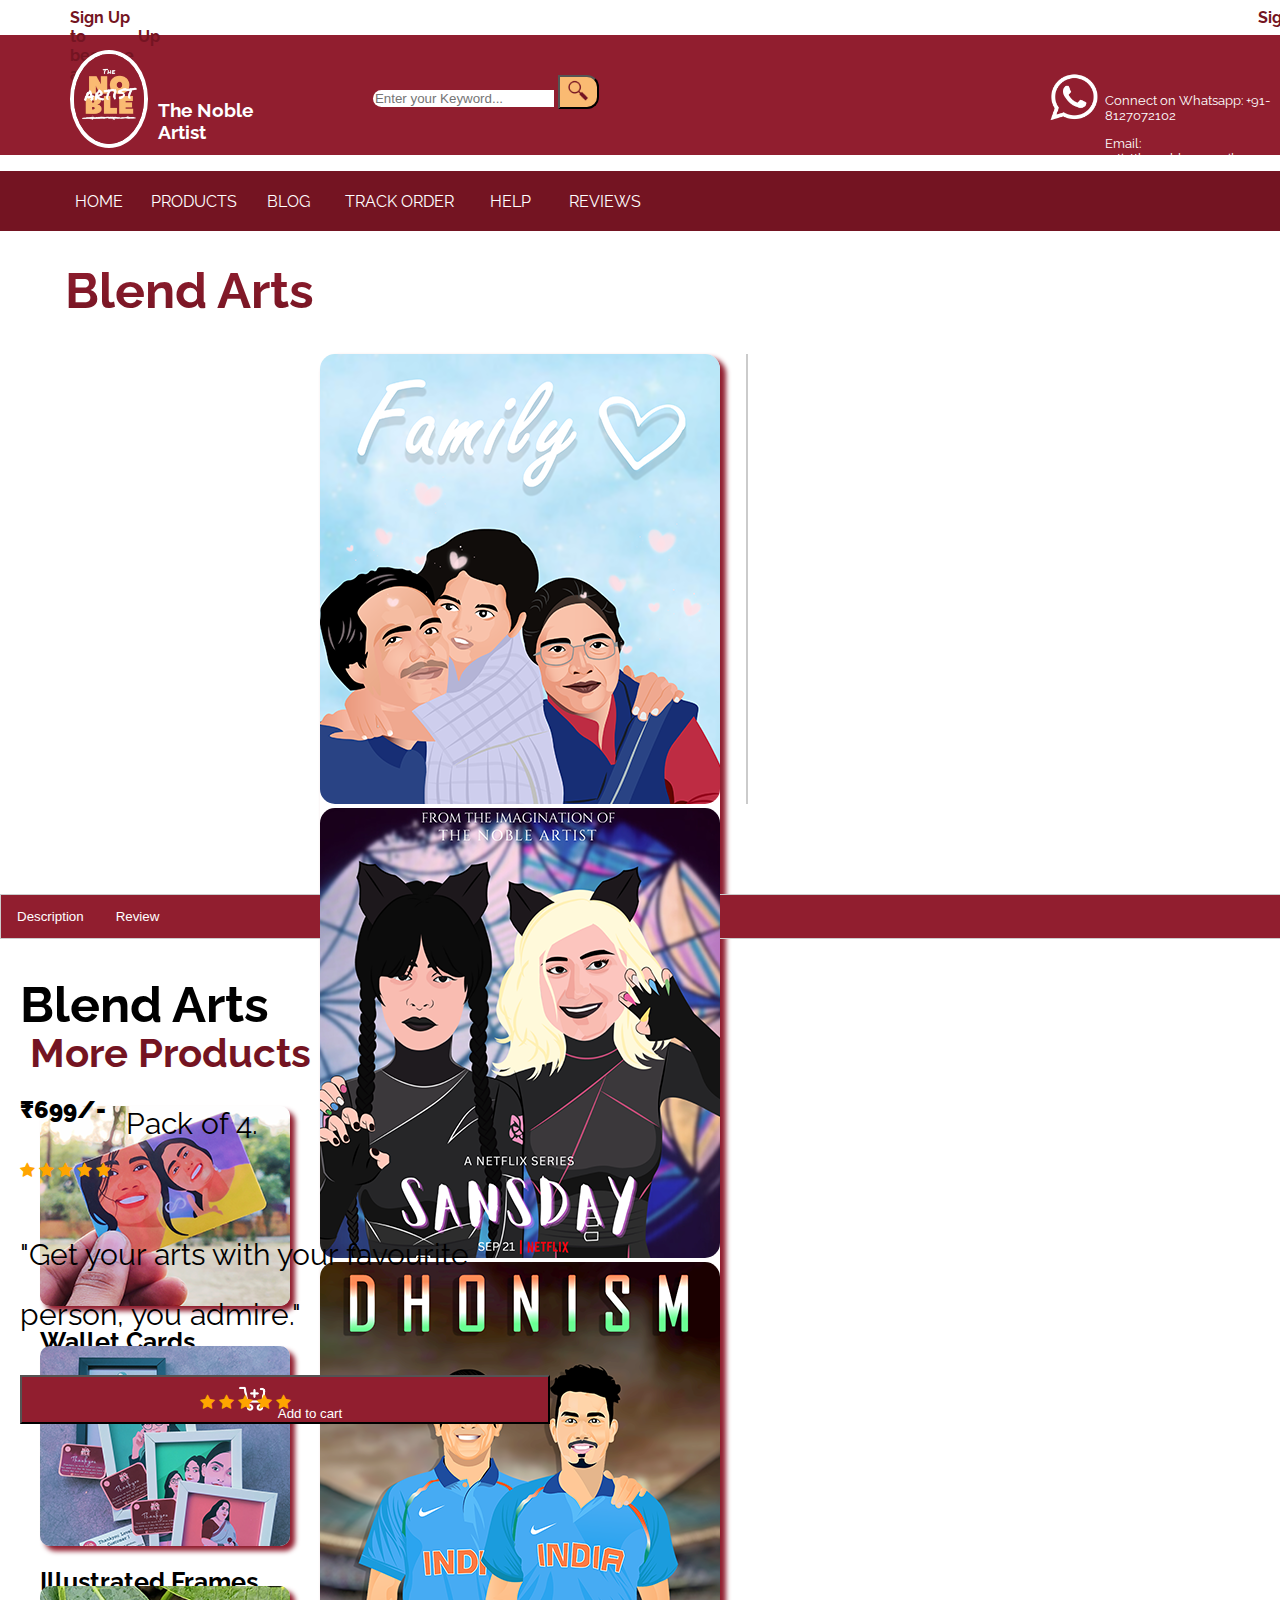
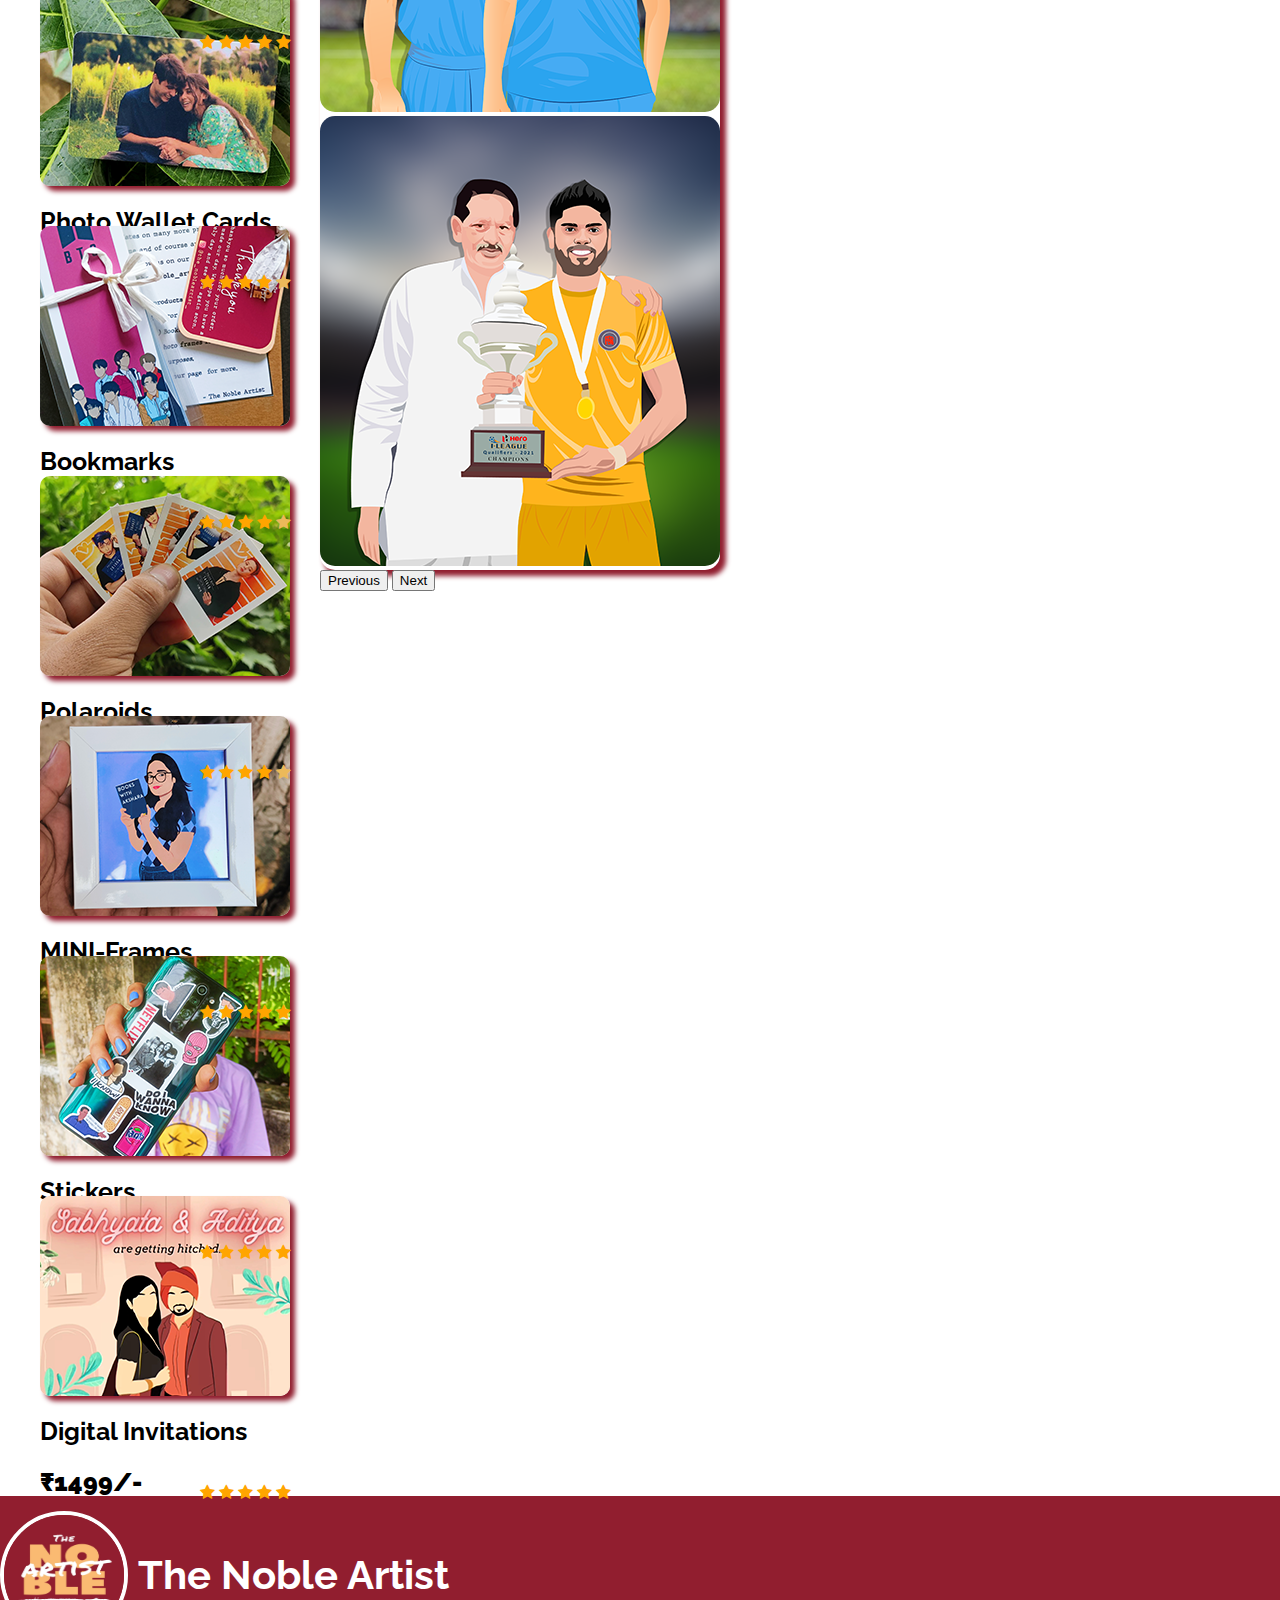
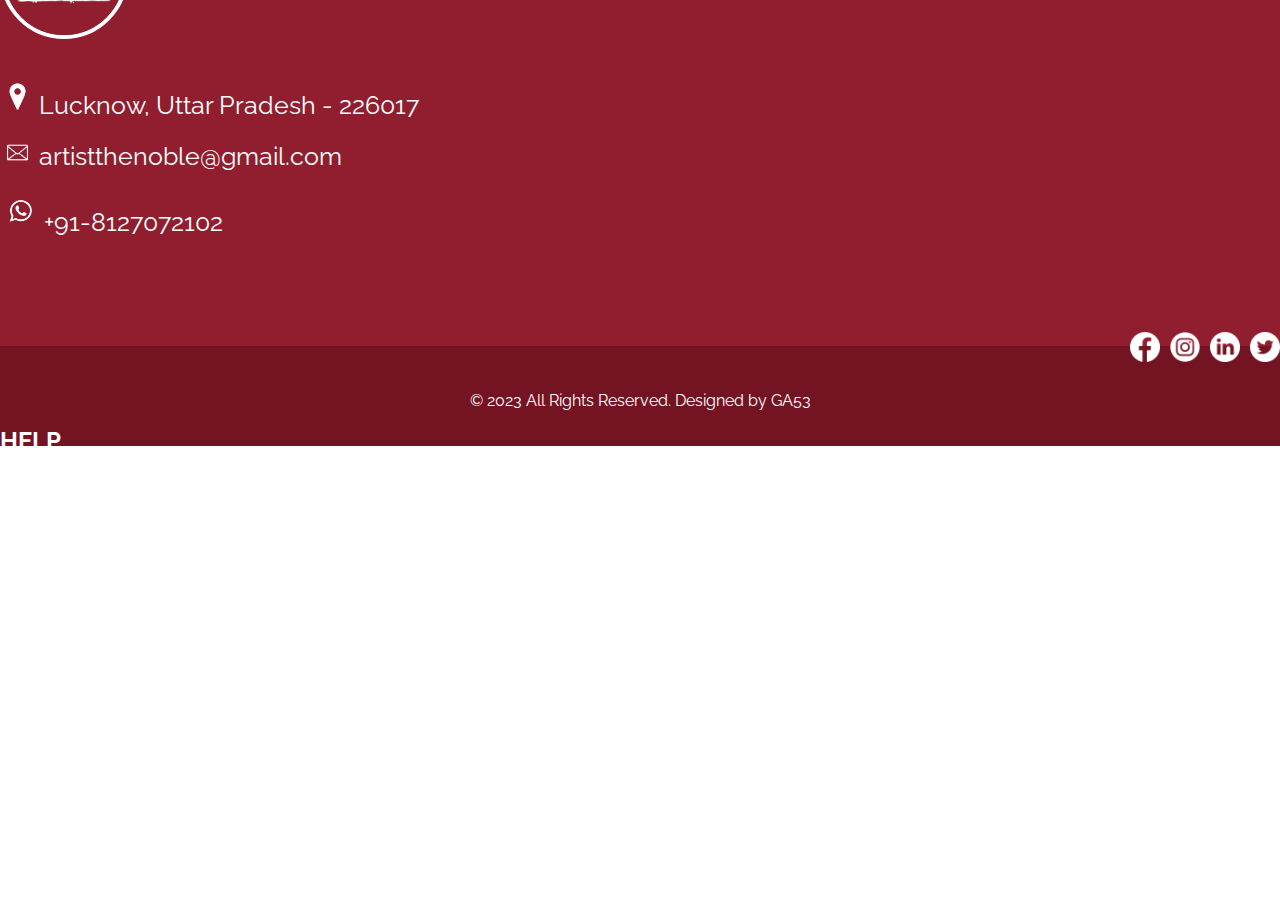
<file: blend_arts.html>
<!DOCTYPE html>
<html lang="en">

<head>
    <meta charset="UTF-8">
    <meta http-equiv="X-UA-Compatible" content="IE=edge">
    <meta name="viewport" content="width=device-width, initial-scale=1.0">
    <title>Document</title>
    <link href="https://cdn.jsdelivr.net/npm/bootstrap@5.0.2/dist/css/bootstrap.min.css" rel="stylesheet"
        integrity="sha384-EVSTQN3/azprG1Anm3QDgpJLIm9Nao0Yz1ztcQTwFspd3yD65VohhpuuCOmLASjC" crossorigin="anonymous">
    <link href="https://fonts.googleapis.com/css2?family=Raleway:wght@200&display=swap" rel="stylesheet">
    <link rel="stylesheet" href="https://cdnjs.cloudflare.com/ajax/libs/font-awesome/4.7.0/css/font-awesome.min.css">
    <link rel="stylesheet" href="css/styles.css">
</head>

<body>

    <div class="top">
        <div class="left">
            <p>Sign Up to become a member.</p>
        </div>
        <div class="right">
            <a href="#">Sign Up</a>
        </div>
    </div>

    <div class="middlebar">

        <div class="brand">
            <img height="90px" width="90px" src="css/images/brand-logo.jpg" alt="Brand-Logo">

            <h3>The Noble Artist</h3>
        </div>

        <div class="search">

            <form class="d-flex">
                <input width="600px" class="form-control me-2" type="search" placeholder="Enter your Keyword..."
                    aria-label="Search">
                <button class="btn" type="submit"><img height="25px" width="25px" src="css/images/search-icon.png"
                        alt=""></button>
            </form>

        </div>

        <div class="contact">
            <div class="whatsapp-image">
                <img src="css/images/Whats-app logo.png" alt="Whats-app">
            </div>
            <div class="number">
                <p>Connect on Whatsapp: <a href="https://api.whatsapp.com/send?phone=8127072102"
                        target="_blank">+91-8127072102</a>
                </p>
                <p>Email: <a href="mailto:artistthenoble@gmail.com">artistthenoble@gmail.com</a></p>
            </div>
        </div>

    </div>

    <div class="navbar">
        <ul class="navlist">
            <li class="navlist-item">
                <a href="index.html">HOME</a>
            </li>
            <li class="navlist-item" id="item-2">
                <a href="index.html">PRODUCTS</a>
            </li>
            <li class="navlist-item">
                <a href="#">BLOG</a>
            </li>
            <li class="navlist-item" id="item-4">
                <a href="https://trackon.in/" target="_blank">TRACK ORDER</a>
            </li>
            <li class="navlist-item">
                <a href="#">HELP</a>
            </li>
            <li class="navlist-item" id="item-2">
                <a href="index.html">REVIEWS</a>
            </li>
        </ul>

        <a class="carta" href="mycart.html"><div class="cart">
            <img height="60px" width="80px" src="css/images/cart.png" alt="cart">
            <p>MY CART</p>
        </div>
        </a>
    </div>


    <div class="banner">
        <h1 class="gradient2-text">Blend Arts</h1>
    </div>

    <div class="row producta">
        <div class="col sid1">
            <div id="carouselExampleControls" class="carousel slide c-itema" data-bs-ride="carousel">
                <div class="carousel-inner c-items">
                    <div class="carousel-item active c-item">
                        <img height="450px" width="400px" src="css/images/Products/blend/1.png" class="d-block w-100"
                            alt="...">
                    </div>
                    <div class="carousel-item c-item">
                        <img height="450px" width="400px" src="css/images/Products/blend/2.png" class="d-block w-100"
                            alt="...">
                    </div>
                    <div class="carousel-item c-item">
                        <img height="450px" width="400px" src="css/images/Products/blend/3.png" class="d-block w-100"
                            alt="...">
                    </div>
                    <div class="carousel-item c-item">
                        <img height="450px" width="400px" src="css/images/Products/blend/4.png" class="d-block w-100"
                            alt="...">
                    </div>
                </div>
                <button class="carousel-control-prev" type="button" data-bs-target="#carouselExampleControls"
                    data-bs-slide="prev">
                    <span class="carousel-control-prev-icon" aria-hidden="true"></span>
                    <span class="visually-hidden">Previous</span>
                </button>
                <button class="carousel-control-next" type="button" data-bs-target="#carouselExampleControls"
                    data-bs-slide="next">
                    <span class="carousel-control-next-icon" aria-hidden="true"></span>
                    <span class="visually-hidden">Next</span>
                </button>
            </div>
            <div class="vl">

            </div>

        </div>
        <div class="col col2products sid2">
            <h2>Blend Arts</h2>
            <div class="to">
                <h2><strong>&#8377;699/-</strong></h2>
                <p>Pack of 4.</p>
            </div>
            <span class="fa fa-star checked"></span>
            <span class="fa fa-star checked"></span>
            <span class="fa fa-star checked"></span>
            <span class="fa fa-star checked"></span>
            <span class="fa fa-star checked"></span>
            <p>"Get your arts with your favourite</p>
            <p>person, you admire."</p>
            <button class="btn btn-lg addtocart cart-itema-8" onclick="func_cart_itema_8();" type="submit"><img height="40px" width="50px" src="css/images/cart.png"
                    alt="cart">Add to cart</button>
        </div>
    </div>

    <div class="container tabsa">
        <!-- Tab links -->
        <div class="tab">
            <button class="tablinks" onclick="openCity(event, 'Description')">Description</button>
            <button class="tablinks" onclick="openCity(event, 'Review')">Review</button>
        </div>

        <!-- Tab content -->
        <div id="Description" class="tabcontent">
            <p>Have you recently lost someone? and doesn't even have a picture of them? or do you admire a famous celebrity and want to take a picture with them? or do you want to be a character? Don't worry, we've got you covered! Introducing our blend arts, where we combine your photo with another person's photo to create an art that is available in soft copies as well as frames.
                Only 699/- for all over India.</p> 
                <p>Delivery charges may apply.</p>
        </div>

        <div id="Review" class="tabcontent">
            <p>Paris is the capital of France.</p>
        </div>

    </div>


    <div class="container">

        <div class="other-products-heading">
            <h1>More Products</h1>
        </div>
        <div class="row other-products other-products2">
            <div class="col">
                <a href="wallet_cards.html"><img height="200px" width="250px" src="css/images/other-products/w.png" alt="other"></a>
                <h1>Wallet Cards</h1>
                <h2><strong>&#8377;499/-</strong></h2>
                <span class="fa fa-star checked bc"></span>
                <span class="fa fa-star checked bc"></span>
                <span class="fa fa-star checked bc"></span>
                <span class="fa fa-star checked bc"></span>
                <span class="fa fa-star checked bc"></span>
            </div>
            <div class="col">
                <a href="illustrated_frames.html"><img height="200px" width="250px" src="css/images/other-products/f.png" alt="other"></a>
                <h1>Illustrated Frames</h1>
                <h2><strong>&#8377;599/-</strong></h2>
                <span class="fa fa-star checked ifc"></span>
                <span class="fa fa-star checked ifc"></span>
                <span class="fa fa-star checked ifc"></span>
                <span class="fa fa-star checked ifc"></span>
                <span class="fa fa-star checked ifc"></span>
            </div>
            <div class="col">
                <a href="photowallet_cards.html"><img height="200px" width="250px" src="css/images/other-products/p.png" alt="other"></a>
                <h1>Photo Wallet Cards</h1>
                <h2><strong>&#8377;359/-</strong></h2>
                <span class="fa fa-star checked fwc"></span>
                <span class="fa fa-star checked fwc"></span>
                <span class="fa fa-star checked fwc"></span>
                <span class="fa fa-star checked fwc"></span>
                <span class="fa fa-star fwc5"></span>
            </div>
            <div class="col">
                <a href="bookmarks.html"><img height="200px" width="250px" src="css/images/other-products/b.png" alt="other"></a>
                <h1>Bookmarks</h1>
                <h2><strong>&#8377;399/-</strong></h2>
                <span class="fa fa-star checked bac"></span>
                <span class="fa fa-star checked bac"></span>
                <span class="fa fa-star checked bac"></span>
                <span class="fa fa-star checked bac"></span>
                <span class="fa fa-star fwc5"></span>
            </div>
        </div>
        <div class="row other-products other-products3">
            <div class="col">
                <a href="polaroids.html"><img height="200px" width="250px" src="css/images/other-products/pola.png" alt="other"></a>
                <h1>Polaroids</h1>
                <h2><strong>&#8377;399/-</strong></h2>
                <span class="fa fa-star checked pc"></span>
                <span class="fa fa-star checked pc"></span>
                <span class="fa fa-star checked pc"></span>
                <span class="fa fa-star checked pc"></span>
                <span class="fa fa-star pc5"></span>
            </div>
            <div class="col">
                <a href="mini_frames.html"><img height="200px" width="250px" src="css/images/other-products/min.png" alt="other"></a>
                <h1>MINI-Frames</h1>
                <h2><strong>&#8377;399/-</strong></h2>
                <span class="fa fa-star checked mfc"></span>
                <span class="fa fa-star checked mfc"></span>
                <span class="fa fa-star checked mfc"></span>
                <span class="fa fa-star checked mfc"></span>
                <span class="fa fa-star checked mfc"></span>
            </div>
            <div class="col">
                <a href="stickers.html"><img height="200px" width="250px" src="css/images/other-products/stick.png" alt="other"></a>
                <h1>Stickers</h1>
                <h2><strong>&#8377;249/-</strong></h2>
                <span class="fa fa-star checked sc"></span>
                <span class="fa fa-star checked sc"></span>
                <span class="fa fa-star checked sc"></span>
                <span class="fa fa-star checked sc"></span>
                <span class="fa fa-star checked sc"></span>
            </div>
            <div class="col">
                <a href="digital_invitations.html"><img height="200px" width="250px" src="css/images/other-products/digital.png" alt="other"></a>
                <h1>Digital Invitations</h1>
                <h2><strong>&#8377;1499/-</strong></h2>
                <span class="fa fa-star checked dic"></span>
                <span class="fa fa-star checked dic"></span>
                <span class="fa fa-star checked dic"></span>
                <span class="fa fa-star checked dic"></span>
                <span class="fa fa-star checked dic"></span>
            </div>
        </div>
    </div>


    <footer>
        <div class="container">

            <div class="row">
                <div class="col">
                    <div class="brand brand2">
                        <img height="120px" width="120px" src="css/images/brand-logo.jpg" alt="Brand-Logo">

                        <h3>The Noble Artist</h3>
                    </div>
                    <div class="location">
                        <a href="https://goo.gl/maps/NDSbfjoKTBmAzGW77" target="_blank"><img height="35px" width="35px"
                                src="css/images/location.png" alt="location"></a>
                        <a href="https://goo.gl/maps/NDSbfjoKTBmAzGW77" target="_blank">Lucknow, Uttar Pradesh -
                            226017</a>
                    </div>

                    <div class="mails">
                        <a href="mailto:artistthenoble@gmail.com" target="_blank"><img style="margin-left: 5px;"
                                height="25px" width="25px" src="css/images/whitemail.png" alt="mail"></a>
                        <a style="margin-left: 5px;" href="mailto:artistthenoble@gmail.com"
                            target="_blank">artistthenoble@gmail.com</a>
                    </div>

                    <div class="whatsapps">
                        <a href="https://api.whatsapp.com/send?phone=8127072102" target="_blank"><img height="40px"
                                width="40px" src="css/images/Whats-app logo.png" alt="whatsapp"></a>
                        <a href="https://api.whatsapp.com/send?phone=8127072102" target="_blank">+91-8127072102</a>
                    </div>

                </div>
                <div class="col points">
                    <div class="row social-div">
                        <ul class="social-login-icons">
                            <li class="social-icons">
                                <a href="#"><img height="30px" width="30px" src="css/images/facebook.png"
                                        alt="facebook"></a>
                            </li>
                            <li class="social-icons">
                                <a href="https://instagram.com/thenobleartist_?igshid=NTdlMDg3MTY=" target="_blank"><img
                                        height="30px" width="30px" src="css/images/instagram.png" alt="instagram"></a>
                            </li>
                            <li class="social-icons">
                                <a href="#"><img height="30px" width="30px" src="css/images/linkedin.png"
                                        alt="linkedin"></a>
                            </li>
                            <li class="social-icons">
                                <a href="#"><img height="30px" width="30px" src="css/images/twitter.png"
                                        alt="twitter"></a>
                            </li>
                        </ul>
                    </div>
                    <div class="row points-div">
                        <div class="col">
                            <h2 class="help-h">HELP</h2>
                            <ul class="help-items">
                                <li class="help-item">Gift Cards</li>
                                <li class="help-item">Order Status</li>
                                <li class="help-item">Free Shipping</li>
                                <li class="help-item">Return & Exchange</li>
                                <li class="help-item">International</li>
                            </ul>
                        </div>
                        <div class="col">
                            <h2 class="guidance-h">GUIDANCE</h2>
                            <ul class="guidance-items">
                                <li class="guidance-item"> Delivery Information</li>
                                <li class="guidance-item">Privacy Policy</li>
                                <li class="guidance-item">Terms & Conditions</li>
                                <li class="guidance-item">Contact</li>
                                <li class="guidance-item">Sitemap</li>
                            </ul>
                        </div>
                        <div class="col guidance-div">
                            <h2 class="information-h">INFORMATION</h2>
                            <ul class="information-items">
                                <li class="information-item">Delivery Information</li>
                                <li class="information-item">Privacy Policy</li>
                                <li class="information-item">Terms & Conditions</li>
                                <li class="information-item">Contact</li>
                                <li class="information-item">Sitemap</li>
                            </ul>
                        </div>
                    </div>
                </div>
            </div>
        </div>
    </footer>

    <footer class="copyr">
        <p>&#169; 2023 All Rights Reserved. Designed by GA53</p>
    </footer>


    <script src="https://cdn.jsdelivr.net/npm/bootstrap@5.0.2/dist/js/bootstrap.bundle.min.js"
        integrity="sha384-MrcW6ZMFYlzcLA8Nl+NtUVF0sA7MsXsP1UyJoMp4YLEuNSfAP+JcXn/tWtIaxVXM"
        crossorigin="anonymous"></script>
    <script src="index.js"></script>

</body>

</html>
</file>
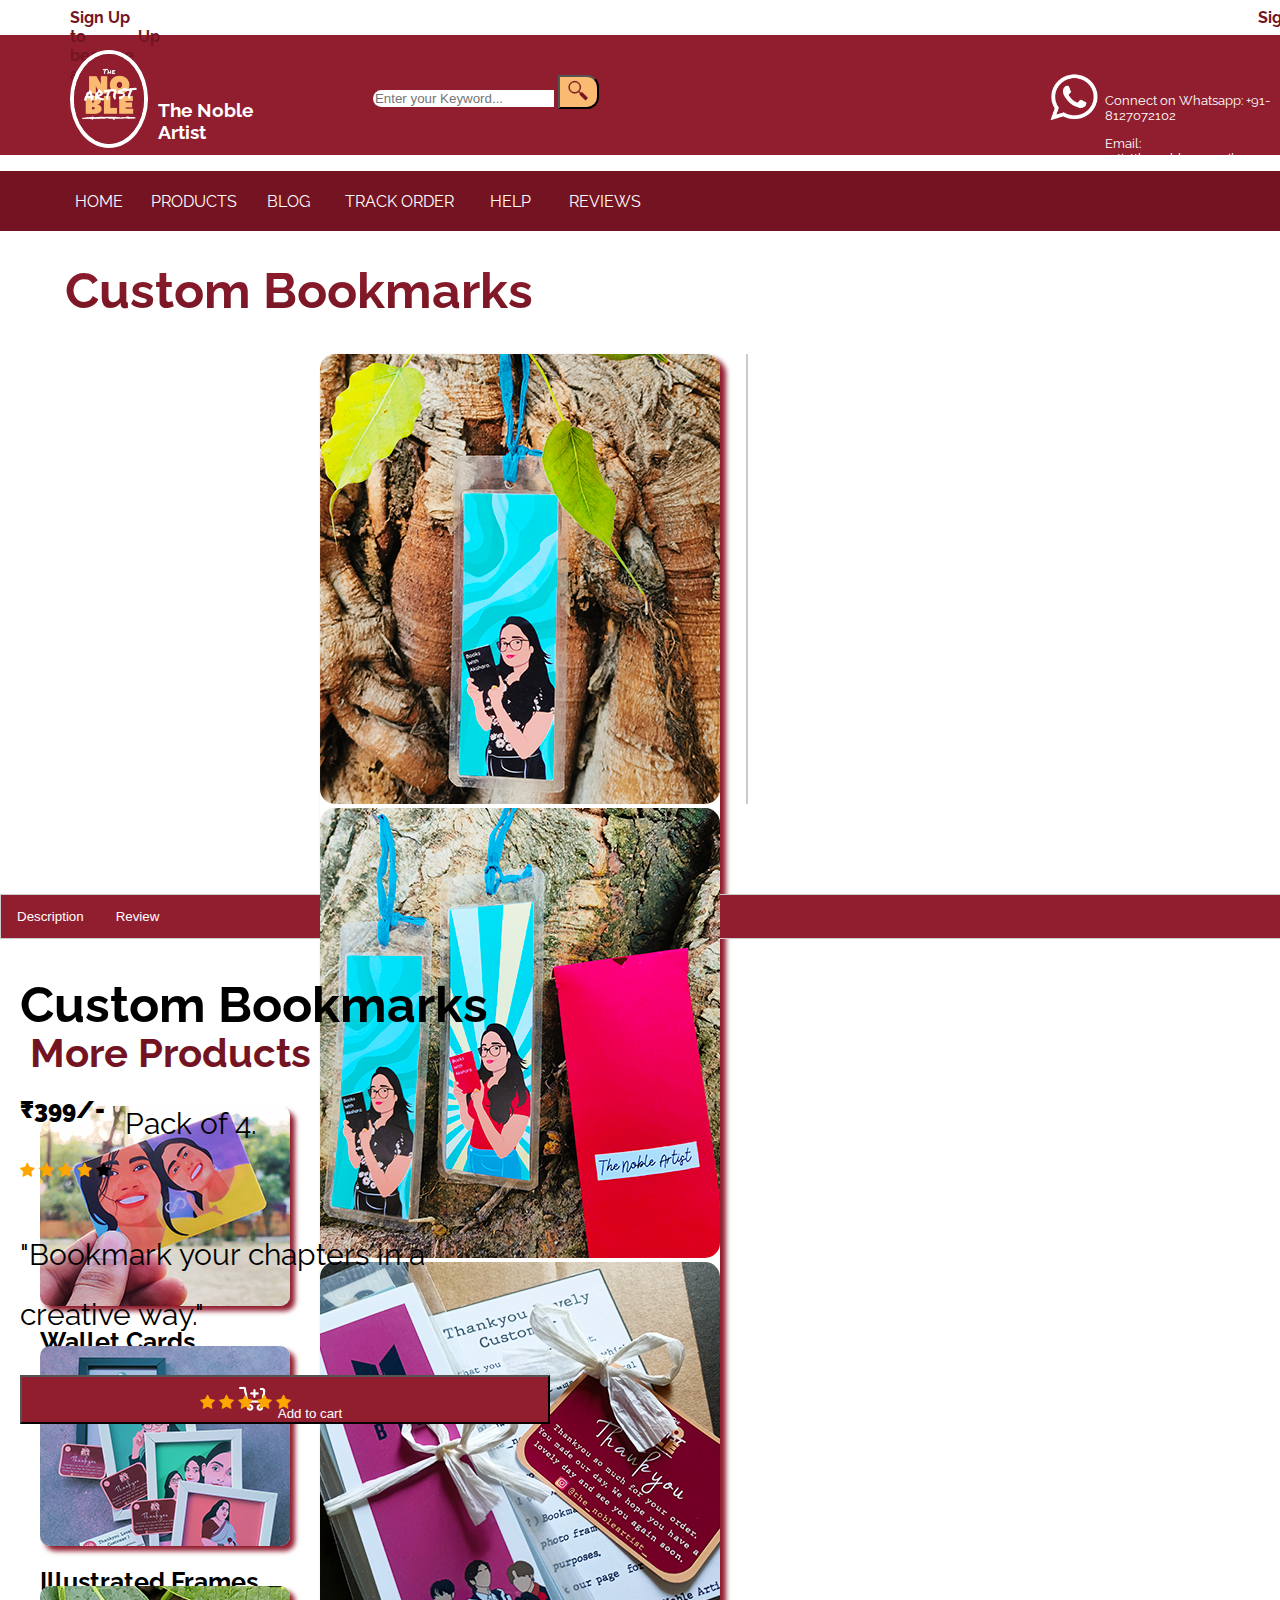
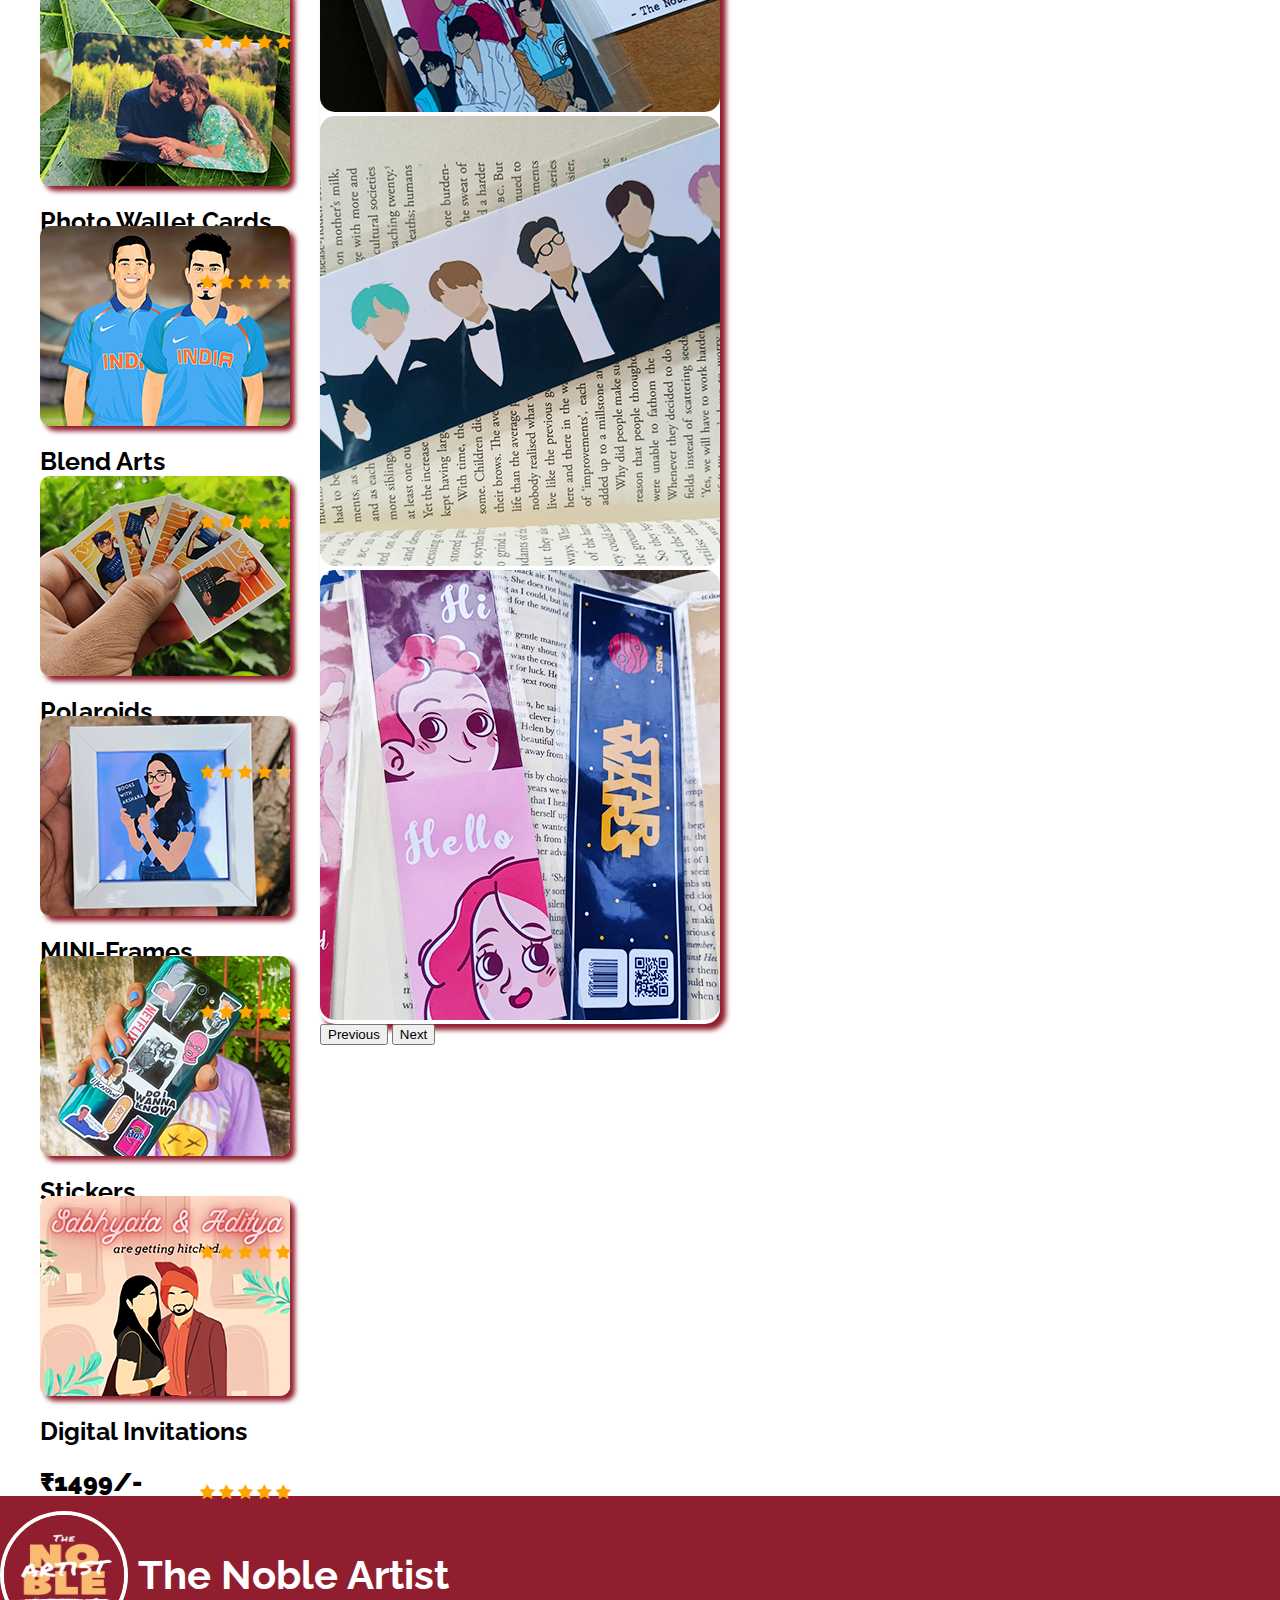
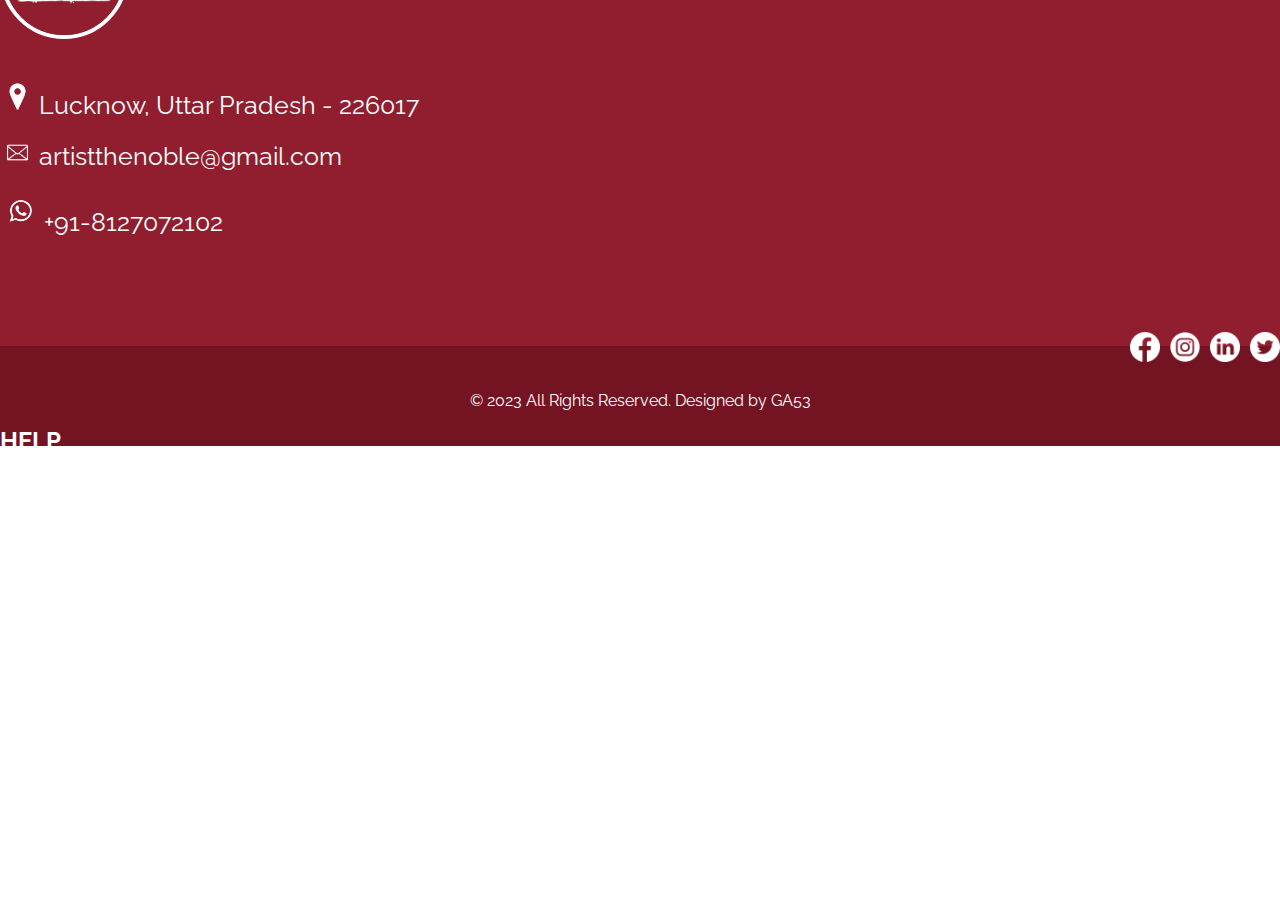
<file: bookmarks.html>
<!DOCTYPE html>
<html lang="en">

<head>
    <meta charset="UTF-8">
    <meta http-equiv="X-UA-Compatible" content="IE=edge">
    <meta name="viewport" content="width=device-width, initial-scale=1.0">
    <title>Document</title>
    <link href="https://cdn.jsdelivr.net/npm/bootstrap@5.0.2/dist/css/bootstrap.min.css" rel="stylesheet"
        integrity="sha384-EVSTQN3/azprG1Anm3QDgpJLIm9Nao0Yz1ztcQTwFspd3yD65VohhpuuCOmLASjC" crossorigin="anonymous">
    <link href="https://fonts.googleapis.com/css2?family=Raleway:wght@200&display=swap" rel="stylesheet">
    <link rel="stylesheet" href="https://cdnjs.cloudflare.com/ajax/libs/font-awesome/4.7.0/css/font-awesome.min.css">
    <link rel="stylesheet" href="css/styles.css">
</head>

<body>

    <div class="top">
        <div class="left">
            <p>Sign Up to become a member.</p>
        </div>
        <div class="right">
            <a href="#">Sign Up</a>
        </div>
    </div>

    <div class="middlebar">

        <div class="brand">
            <img height="90px" width="90px" src="css/images/brand-logo.jpg" alt="Brand-Logo">

            <h3>The Noble Artist</h3>
        </div>

        <div class="search">

            <form class="d-flex">
                <input width="600px" class="form-control me-2" type="search" placeholder="Enter your Keyword..."
                    aria-label="Search">
                <button class="btn" type="submit"><img height="25px" width="25px" src="css/images/search-icon.png"
                        alt=""></button>
            </form>

        </div>

        <div class="contact">
            <div class="whatsapp-image">
                <img src="css/images/Whats-app logo.png" alt="Whats-app">
            </div>
            <div class="number">
                <p>Connect on Whatsapp: <a href="https://api.whatsapp.com/send?phone=8127072102"
                        target="_blank">+91-8127072102</a>
                </p>
                <p>Email: <a href="mailto:artistthenoble@gmail.com">artistthenoble@gmail.com</a></p>
            </div>
        </div>

    </div>

    <div class="navbar">
        <ul class="navlist">
            <li class="navlist-item">
                <a href="index.html">HOME</a>
            </li>
            <li class="navlist-item" id="item-2">
                <a href="index.html">PRODUCTS</a>
            </li>
            <li class="navlist-item">
                <a href="#">BLOG</a>
            </li>
            <li class="navlist-item" id="item-4">
                <a href="https://trackon.in/" target="_blank">TRACK ORDER</a>
            </li>
            <li class="navlist-item">
                <a href="#">HELP</a>
            </li>
            <li class="navlist-item" id="item-2">
                <a href="index.html">REVIEWS</a>
            </li>
        </ul>

        <a class="carta" href="mycart.html"><div class="cart">
            <img height="60px" width="80px" src="css/images/cart.png" alt="cart">
            <p>MY CART</p>
        </div>
        </a>
    </div>


    <div class="banner">
        <h1 class="gradient2-text">Custom Bookmarks</h1>
    </div>

    <div class="row producta">
        <div class="col sid1">
            <div id="carouselExampleControls" class="carousel slide c-itema" data-bs-ride="carousel">
                <div class="carousel-inner c-items">
                    <div class="carousel-item active c-item">
                        <img height="450px" width="400px" src="css/images/Products/bookmarks/1.png" class="d-block w-100"
                            alt="...">
                    </div>
                    <div class="carousel-item c-item">
                        <img height="450px" width="400px" src="css/images/Products/bookmarks/2.png" class="d-block w-100"
                            alt="...">
                    </div>
                    <div class="carousel-item c-item">
                        <img height="450px" width="400px" src="css/images/Products/bookmarks/3.png" class="d-block w-100"
                            alt="...">
                    </div>
                    <div class="carousel-item c-item">
                        <img height="450px" width="400px" src="css/images/Products/bookmarks/4.png" class="d-block w-100"
                            alt="...">
                    </div>
                    <div class="carousel-item c-item">
                        <img height="450px" width="400px" src="css/images/Products/bookmarks/5.png" class="d-block w-100"
                            alt="...">
                    </div>
                </div>
                <button class="carousel-control-prev" type="button" data-bs-target="#carouselExampleControls"
                    data-bs-slide="prev">
                    <span class="carousel-control-prev-icon" aria-hidden="true"></span>
                    <span class="visually-hidden">Previous</span>
                </button>
                <button class="carousel-control-next" type="button" data-bs-target="#carouselExampleControls"
                    data-bs-slide="next">
                    <span class="carousel-control-next-icon" aria-hidden="true"></span>
                    <span class="visually-hidden">Next</span>
                </button>
            </div>
            <div class="vl">

            </div>

        </div>
        <div class="col col2products sid2">
            <h2>Custom Bookmarks</h2>
            <div class="to">
                <h2><strong>&#8377;399/-</strong></h2>
                <p>Pack of 4.</p>
            </div>
            <span class="fa fa-star checked"></span>
            <span class="fa fa-star checked"></span>
            <span class="fa fa-star checked"></span>
            <span class="fa fa-star checked"></span>
            <span class="fa fa-star "></span>
            <p>"Bookmark your chapters in a </p>
            <p>creative way."</p>
            <button class="btn btn-lg addtocart cart-itema-2" onclick="func_cart_itema_2();" type="submit"><img height="40px" width="50px" src="css/images/cart.png"
                    alt="cart">Add to cart</button>
        </div>
    </div>

    <div class="container tabsa">
        <!-- Tab links -->
        <div class="tab">
            <button class="tablinks" onclick="openCity(event, 'Description')">Description</button>
            <button class="tablinks" onclick="openCity(event, 'Review')">Review</button>
        </div>

        <!-- Tab content -->
        <div id="Description" class="tabcontent">
            <p>Illustrated bookmarks, fully customizable the ideal bookmarks for creative people and book worms give your book worm buddy a fantastic gift
                bookmarks with artwork of your choice (any character, designs, patterns, personal photo arts).
                Only 399/- for a pack of four bookmarks measuring 2*7 inches.</p>
                <p>Delivery charges may apply for deliveries throughout India.</p>
        </div>

        <div id="Review" class="tabcontent">
            <p>Paris is the capital of France.</p>
        </div>

    </div>


    <div class="container">

        <div class="other-products-heading">
            <h1>More Products</h1>
        </div>
        <div class="row other-products other-products2">
            <div class="col">
                <a href="wallet_cards.html"><img height="200px" width="250px" src="css/images/other-products/w.png" alt="other"></a>
                <h1>Wallet Cards</h1>
                <h2><strong>&#8377;499/-</strong></h2>
                <span class="fa fa-star checked bc"></span>
                <span class="fa fa-star checked bc"></span>
                <span class="fa fa-star checked bc"></span>
                <span class="fa fa-star checked bc"></span>
                <span class="fa fa-star checked bc"></span>
            </div>
            <div class="col">
                <a href="illustrated_frames.html"><img height="200px" width="250px" src="css/images/other-products/f.png" alt="other"></a>
                <h1>Illustrated Frames</h1>
                <h2><strong>&#8377;599/-</strong></h2>
                <span class="fa fa-star checked ifc"></span>
                <span class="fa fa-star checked ifc"></span>
                <span class="fa fa-star checked ifc"></span>
                <span class="fa fa-star checked ifc"></span>
                <span class="fa fa-star checked ifc"></span>
            </div>
            <div class="col">
                <a href="photowallet_cards.html"><img height="200px" width="250px" src="css/images/other-products/p.png" alt="other"></a>
                <h1>Photo Wallet Cards</h1>
                <h2><strong>&#8377;359/-</strong></h2>
                <span class="fa fa-star checked fwc"></span>
                <span class="fa fa-star checked fwc"></span>
                <span class="fa fa-star checked fwc"></span>
                <span class="fa fa-star checked fwc"></span>
                <span class="fa fa-star fwc5"></span>
            </div>
            <div class="col">
                <a href="blend_arts.html"><img height="200px" width="250px" src="css/images/other-products/dhon.png" alt="other"></a>
                <h1>Blend Arts</h1>
                <h2><strong>&#8377;699/-</strong></h2>
                <span class="fa fa-star checked bac"></span>
                <span class="fa fa-star checked bac"></span>
                <span class="fa fa-star checked bac"></span>
                <span class="fa fa-star checked bac"></span>
                <span class="fa fa-star checked bac"></span>
            </div>
        </div>
        <div class="row other-products other-products3">
            <div class="col">
                <a href="polaroids.html"><img height="200px" width="250px" src="css/images/other-products/pola.png" alt="other"></a>
                <h1>Polaroids</h1>
                <h2><strong>&#8377;399/-</strong></h2>
                <span class="fa fa-star checked pc"></span>
                <span class="fa fa-star checked pc"></span>
                <span class="fa fa-star checked pc"></span>
                <span class="fa fa-star checked pc"></span>
                <span class="fa fa-star pc5"></span>
            </div>
            <div class="col">
                <a href="mini_frames.html"><img height="200px" width="250px" src="css/images/other-products/min.png" alt="other"></a>
                <h1>MINI-Frames</h1>
                <h2><strong>&#8377;399/-</strong></h2>
                <span class="fa fa-star checked mfc"></span>
                <span class="fa fa-star checked mfc"></span>
                <span class="fa fa-star checked mfc"></span>
                <span class="fa fa-star checked mfc"></span>
                <span class="fa fa-star checked mfc"></span>
            </div>
            <div class="col">
                <a href="stickers.html"><img height="200px" width="250px" src="css/images/other-products/stick.png" alt="other"></a>
                <h1>Stickers</h1>
                <h2><strong>&#8377;249/-</strong></h2>
                <span class="fa fa-star checked sc"></span>
                <span class="fa fa-star checked sc"></span>
                <span class="fa fa-star checked sc"></span>
                <span class="fa fa-star checked sc"></span>
                <span class="fa fa-star checked sc"></span>
            </div>
            <div class="col">
                <a href="digital_invitations.html"><img height="200px" width="250px" src="css/images/other-products/digital.png" alt="other"></a>
                <h1>Digital Invitations</h1>
                <h2><strong>&#8377;1499/-</strong></h2>
                <span class="fa fa-star checked dic"></span>
                <span class="fa fa-star checked dic"></span>
                <span class="fa fa-star checked dic"></span>
                <span class="fa fa-star checked dic"></span>
                <span class="fa fa-star checked dic"></span>
            </div>
        </div>
    </div>


    <footer>
        <div class="container">

            <div class="row">
                <div class="col">
                    <div class="brand brand2">
                        <img height="120px" width="120px" src="css/images/brand-logo.jpg" alt="Brand-Logo">

                        <h3>The Noble Artist</h3>
                    </div>
                    <div class="location">
                        <a href="https://goo.gl/maps/NDSbfjoKTBmAzGW77" target="_blank"><img height="35px" width="35px"
                                src="css/images/location.png" alt="location"></a>
                        <a href="https://goo.gl/maps/NDSbfjoKTBmAzGW77" target="_blank">Lucknow, Uttar Pradesh -
                            226017</a>
                    </div>

                    <div class="mails">
                        <a href="mailto:artistthenoble@gmail.com" target="_blank"><img style="margin-left: 5px;"
                                height="25px" width="25px" src="css/images/whitemail.png" alt="mail"></a>
                        <a style="margin-left: 5px;" href="mailto:artistthenoble@gmail.com"
                            target="_blank">artistthenoble@gmail.com</a>
                    </div>

                    <div class="whatsapps">
                        <a href="https://api.whatsapp.com/send?phone=8127072102" target="_blank"><img height="40px"
                                width="40px" src="css/images/Whats-app logo.png" alt="whatsapp"></a>
                        <a href="https://api.whatsapp.com/send?phone=8127072102" target="_blank">+91-8127072102</a>
                    </div>

                </div>
                <div class="col points">
                    <div class="row social-div">
                        <ul class="social-login-icons">
                            <li class="social-icons">
                                <a href="#"><img height="30px" width="30px" src="css/images/facebook.png"
                                        alt="facebook"></a>
                            </li>
                            <li class="social-icons">
                                <a href="https://instagram.com/thenobleartist_?igshid=NTdlMDg3MTY=" target="_blank"><img
                                        height="30px" width="30px" src="css/images/instagram.png" alt="instagram"></a>
                            </li>
                            <li class="social-icons">
                                <a href="#"><img height="30px" width="30px" src="css/images/linkedin.png"
                                        alt="linkedin"></a>
                            </li>
                            <li class="social-icons">
                                <a href="#"><img height="30px" width="30px" src="css/images/twitter.png"
                                        alt="twitter"></a>
                            </li>
                        </ul>
                    </div>
                    <div class="row points-div">
                        <div class="col">
                            <h2 class="help-h">HELP</h2>
                            <ul class="help-items">
                                <li class="help-item">Gift Cards</li>
                                <li class="help-item">Order Status</li>
                                <li class="help-item">Free Shipping</li>
                                <li class="help-item">Return & Exchange</li>
                                <li class="help-item">International</li>
                            </ul>
                        </div>
                        <div class="col">
                            <h2 class="guidance-h">GUIDANCE</h2>
                            <ul class="guidance-items">
                                <li class="guidance-item"> Delivery Information</li>
                                <li class="guidance-item">Privacy Policy</li>
                                <li class="guidance-item">Terms & Conditions</li>
                                <li class="guidance-item">Contact</li>
                                <li class="guidance-item">Sitemap</li>
                            </ul>
                        </div>
                        <div class="col guidance-div">
                            <h2 class="information-h">INFORMATION</h2>
                            <ul class="information-items">
                                <li class="information-item">Delivery Information</li>
                                <li class="information-item">Privacy Policy</li>
                                <li class="information-item">Terms & Conditions</li>
                                <li class="information-item">Contact</li>
                                <li class="information-item">Sitemap</li>
                            </ul>
                        </div>
                    </div>
                </div>
            </div>
        </div>
    </footer>

    <footer class="copyr">
        <p>&#169; 2023 All Rights Reserved. Designed by GA53</p>
    </footer>


    <script src="https://cdn.jsdelivr.net/npm/bootstrap@5.0.2/dist/js/bootstrap.bundle.min.js"
        integrity="sha384-MrcW6ZMFYlzcLA8Nl+NtUVF0sA7MsXsP1UyJoMp4YLEuNSfAP+JcXn/tWtIaxVXM"
        crossorigin="anonymous"></script>
    <script src="index.js"></script>

</body>

</html>
</file>
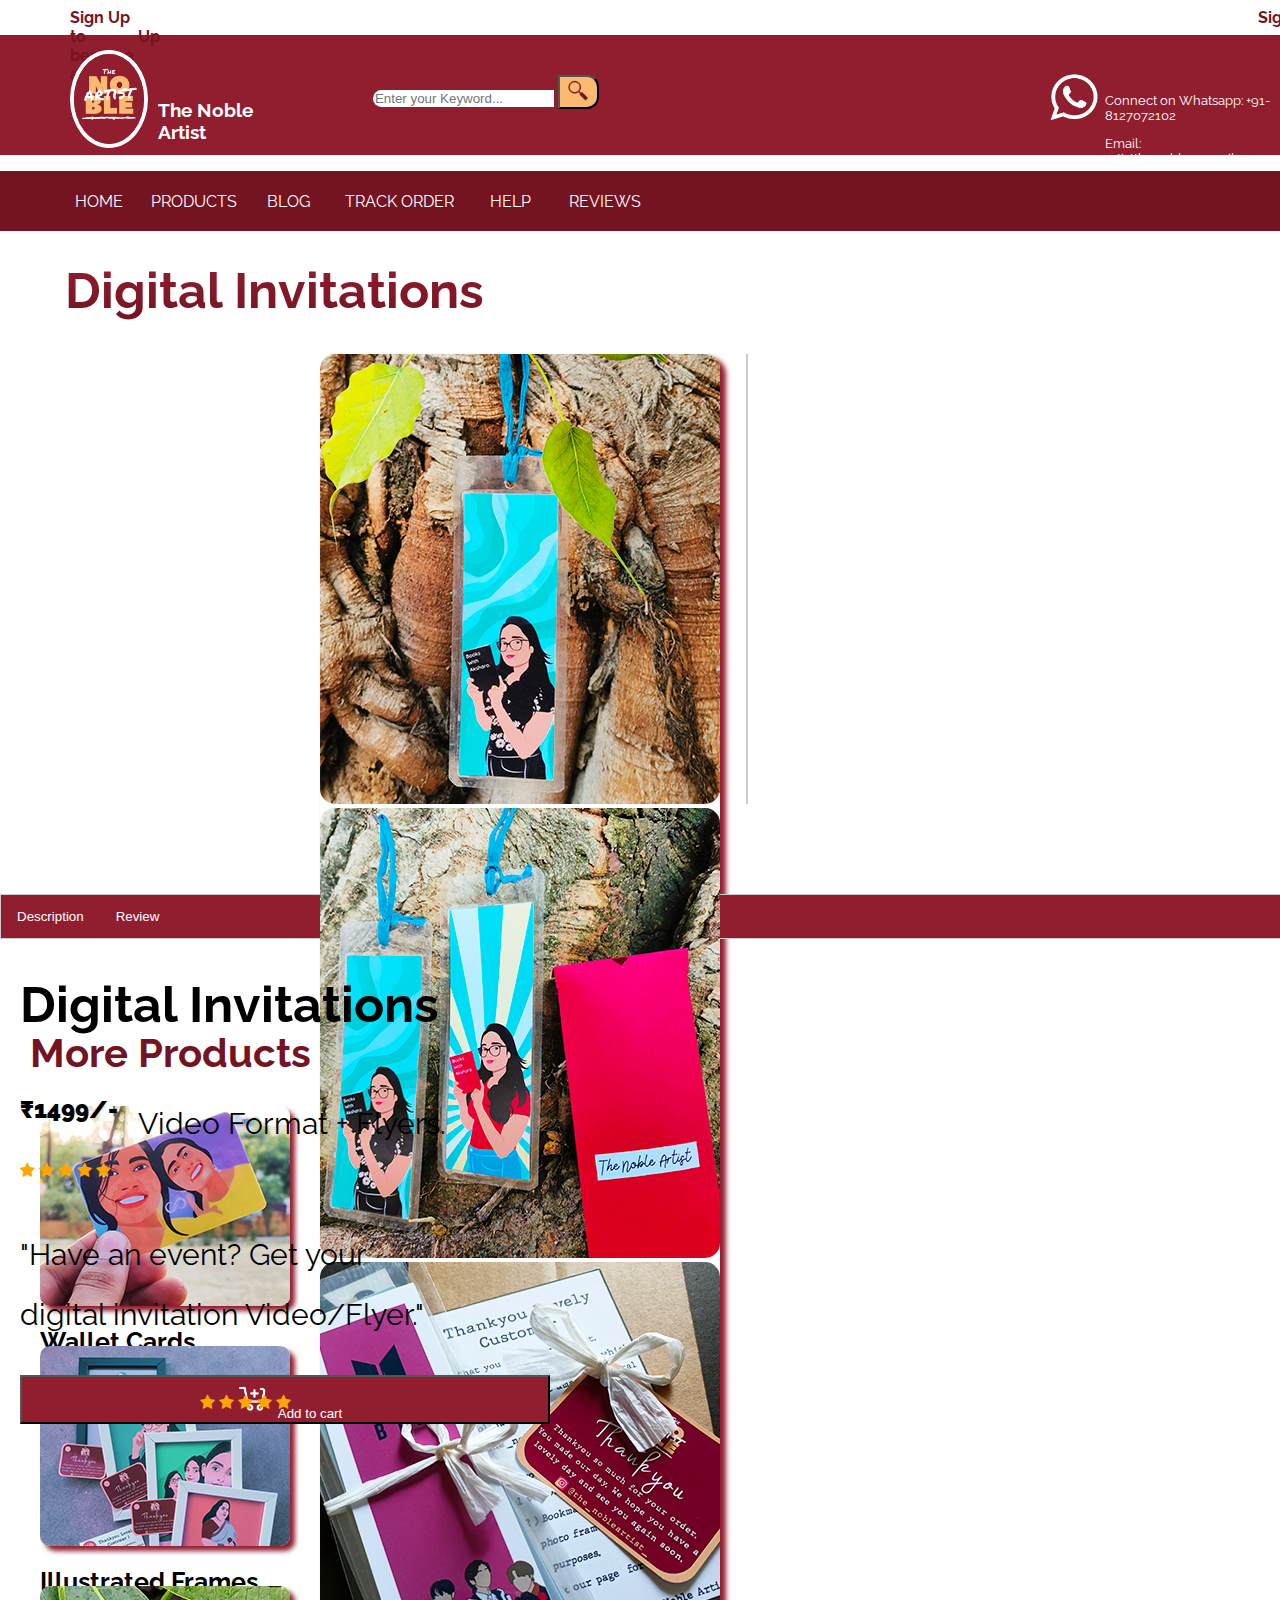
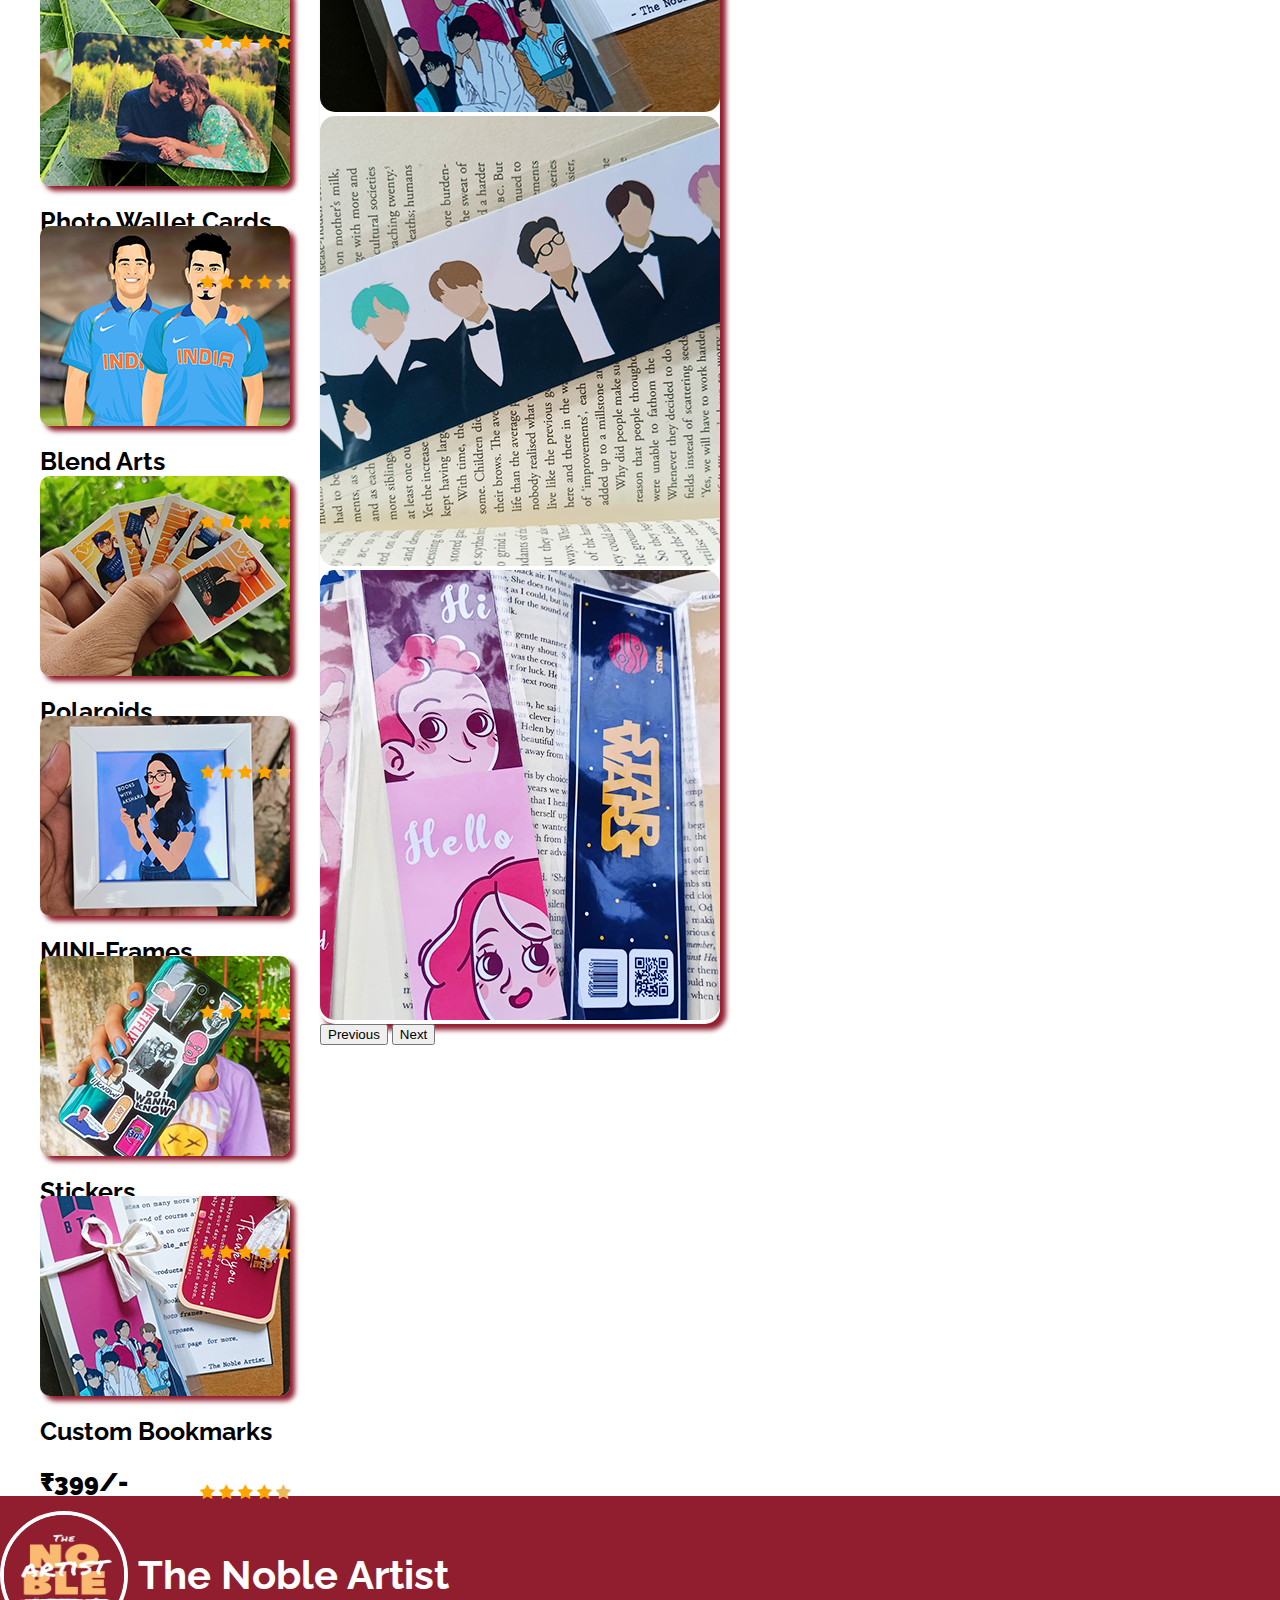
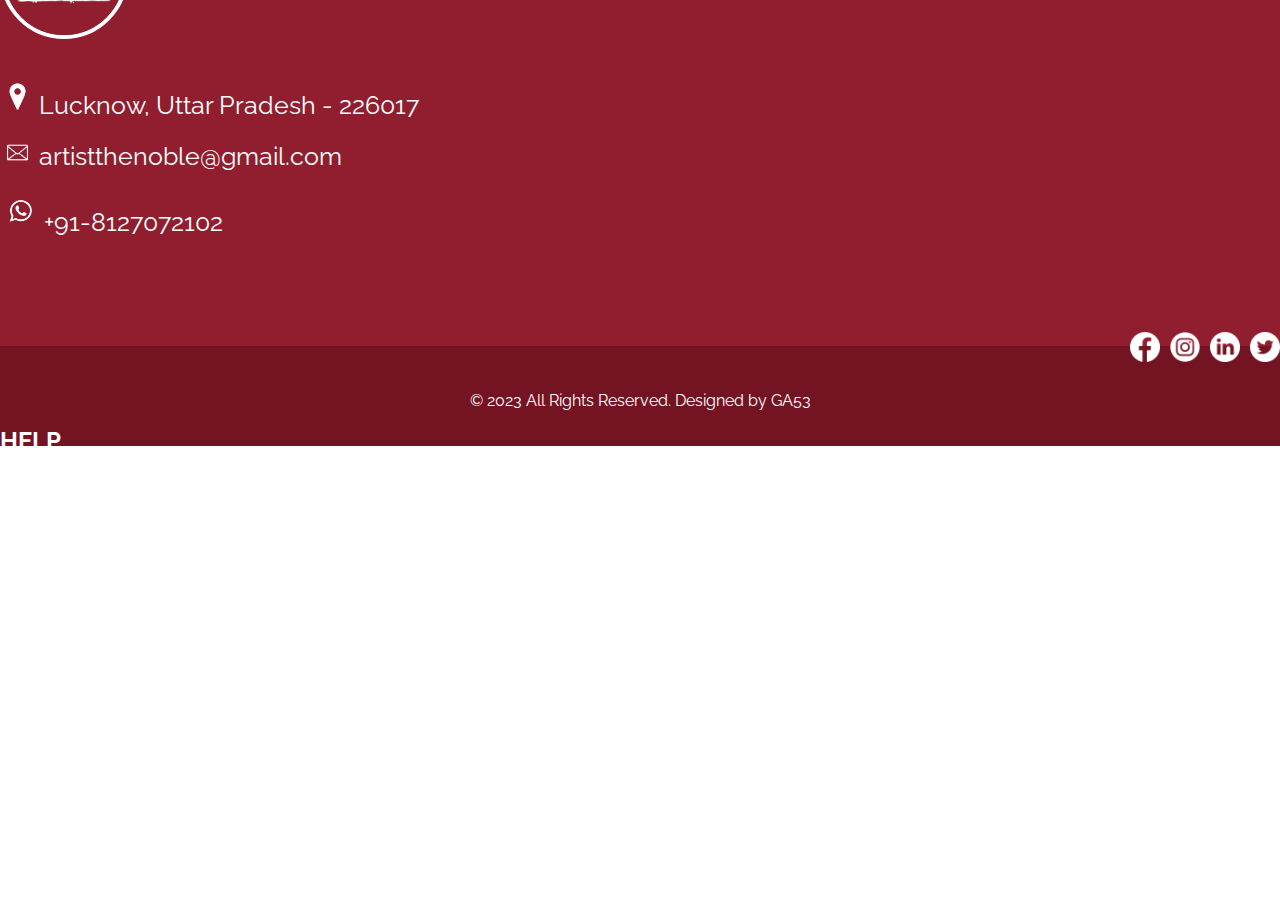
<file: digital_invitations.html>
<!DOCTYPE html>
<html lang="en">

<head>
    <meta charset="UTF-8">
    <meta http-equiv="X-UA-Compatible" content="IE=edge">
    <meta name="viewport" content="width=device-width, initial-scale=1.0">
    <title>Document</title>
    <link href="https://cdn.jsdelivr.net/npm/bootstrap@5.0.2/dist/css/bootstrap.min.css" rel="stylesheet"
        integrity="sha384-EVSTQN3/azprG1Anm3QDgpJLIm9Nao0Yz1ztcQTwFspd3yD65VohhpuuCOmLASjC" crossorigin="anonymous">
    <link href="https://fonts.googleapis.com/css2?family=Raleway:wght@200&display=swap" rel="stylesheet">
    <link rel="stylesheet" href="https://cdnjs.cloudflare.com/ajax/libs/font-awesome/4.7.0/css/font-awesome.min.css">
    <link rel="stylesheet" href="css/styles.css">
</head>

<body>

    <div class="top">
        <div class="left">
            <p>Sign Up to become a member.</p>
        </div>
        <div class="right">
            <a href="#">Sign Up</a>
        </div>
    </div>

    <div class="middlebar">

        <div class="brand">
            <img height="90px" width="90px" src="css/images/brand-logo.jpg" alt="Brand-Logo">

            <h3>The Noble Artist</h3>
        </div>

        <div class="search">

            <form class="d-flex">
                <input width="600px" class="form-control me-2" type="search" placeholder="Enter your Keyword..."
                    aria-label="Search">
                <button class="btn" type="submit"><img height="25px" width="25px" src="css/images/search-icon.png"
                        alt=""></button>
            </form>

        </div>

        <div class="contact">
            <div class="whatsapp-image">
                <img src="css/images/Whats-app logo.png" alt="Whats-app">
            </div>
            <div class="number">
                <p>Connect on Whatsapp: <a href="https://api.whatsapp.com/send?phone=8127072102"
                        target="_blank">+91-8127072102</a>
                </p>
                <p>Email: <a href="mailto:artistthenoble@gmail.com">artistthenoble@gmail.com</a></p>
            </div>
        </div>

    </div>

    <div class="navbar">
        <ul class="navlist">
            <li class="navlist-item">
                <a href="index.html">HOME</a>
            </li>
            <li class="navlist-item" id="item-2">
                <a href="index.html">PRODUCTS</a>
            </li>
            <li class="navlist-item">
                <a href="#">BLOG</a>
            </li>
            <li class="navlist-item" id="item-4">
                <a href="https://trackon.in/" target="_blank">TRACK ORDER</a>
            </li>
            <li class="navlist-item">
                <a href="#">HELP</a>
            </li>
            <li class="navlist-item" id="item-2">
                <a href="index.html">REVIEWS</a>
            </li>
        </ul>

        <a class="carta" href="mycart.html"><div class="cart">
            <img height="60px" width="80px" src="css/images/cart.png" alt="cart">
            <p>MY CART</p>
        </div>
        </a>
    </div>


    <div class="banner">
        <h1 class="gradient2-text">Digital Invitations</h1>
    </div>

    <div class="row producta">
        <div class="col sid1">
            <div id="carouselExampleControls" class="carousel slide c-itema" data-bs-ride="carousel">
                <div class="carousel-inner c-items">
                    <div class="carousel-item active c-item">
                        <img height="450px" width="400px" src="css/images/Products/bookmarks/1.png" class="d-block w-100"
                            alt="...">
                    </div>
                    <div class="carousel-item c-item">
                        <img height="450px" width="400px" src="css/images/Products/bookmarks/2.png" class="d-block w-100"
                            alt="...">
                    </div>
                    <div class="carousel-item c-item">
                        <img height="450px" width="400px" src="css/images/Products/bookmarks/3.png" class="d-block w-100"
                            alt="...">
                    </div>
                    <div class="carousel-item c-item">
                        <img height="450px" width="400px" src="css/images/Products/bookmarks/4.png" class="d-block w-100"
                            alt="...">
                    </div>
                    <div class="carousel-item c-item">
                        <img height="450px" width="400px" src="css/images/Products/bookmarks/5.png" class="d-block w-100"
                            alt="...">
                    </div>
                </div>
                <button class="carousel-control-prev" type="button" data-bs-target="#carouselExampleControls"
                    data-bs-slide="prev">
                    <span class="carousel-control-prev-icon" aria-hidden="true"></span>
                    <span class="visually-hidden">Previous</span>
                </button>
                <button class="carousel-control-next" type="button" data-bs-target="#carouselExampleControls"
                    data-bs-slide="next">
                    <span class="carousel-control-next-icon" aria-hidden="true"></span>
                    <span class="visually-hidden">Next</span>
                </button>
            </div>
            <div class="vl">

            </div>

        </div>
        <div class="col col2products sid2">
            <h2>Digital Invitations</h2>
            <div class="to">
                <h2><strong>&#8377;1499/-</strong></h2>
                <p>Video Format + Flyers.</p>
            </div>
            <span class="fa fa-star checked"></span>
            <span class="fa fa-star checked"></span>
            <span class="fa fa-star checked"></span>
            <span class="fa fa-star checked"></span>
            <span class="fa fa-star checked"></span>
            <p>"Have an event? Get your </p>
            <p>digital invitation Video/Flyer."</p>
            <button class="btn btn-lg addtocart cart-itema-7" onclick="func_cart_itema_7();" type="submit"><img height="40px" width="50px" src="css/images/cart.png"
                    alt="cart">Add to cart</button>
        </div>
    </div>

    <div class="container tabsa">
        <!-- Tab links -->
        <div class="tab">
            <button class="tablinks" onclick="openCity(event, 'Description')">Description</button>
            <button class="tablinks" onclick="openCity(event, 'Review')">Review</button>
        </div>

        <!-- Tab content -->
        <div id="Description" class="tabcontent">
            <p>We specialise in digital invitations.
                Say goodbye to oldschool "SHADI CARDS" and save money by purchasing our exclusive digital invitations videos that are fully custom made videos of your choice and sending them over Whatsapp to your loved ones to invite them.</p>
        </div>

        <div id="Review" class="tabcontent">
            <p>Paris is the capital of France.</p>
        </div>

    </div>


    <div class="container">

        <div class="other-products-heading">
            <h1>More Products</h1>
        </div>
        <div class="row other-products other-products2">
            <div class="col">
                <a href="wallet_cards.html"><img height="200px" width="250px" src="css/images/other-products/w.png" alt="other"></a>
                <h1>Wallet Cards</h1>
                <h2><strong>&#8377;499/-</strong></h2>
                <span class="fa fa-star checked bc"></span>
                <span class="fa fa-star checked bc"></span>
                <span class="fa fa-star checked bc"></span>
                <span class="fa fa-star checked bc"></span>
                <span class="fa fa-star checked bc"></span>
            </div>
            <div class="col">
                <a href="illustrated_frames.html"><img height="200px" width="250px" src="css/images/other-products/f.png" alt="other"></a>
                <h1>Illustrated Frames</h1>
                <h2><strong>&#8377;599/-</strong></h2>
                <span class="fa fa-star checked ifc"></span>
                <span class="fa fa-star checked ifc"></span>
                <span class="fa fa-star checked ifc"></span>
                <span class="fa fa-star checked ifc"></span>
                <span class="fa fa-star checked ifc"></span>
            </div>
            <div class="col">
                <a href="photowallet_cards.html"><img height="200px" width="250px" src="css/images/other-products/p.png" alt="other"></a>
                <h1>Photo Wallet Cards</h1>
                <h2><strong>&#8377;359/-</strong></h2>
                <span class="fa fa-star checked fwc"></span>
                <span class="fa fa-star checked fwc"></span>
                <span class="fa fa-star checked fwc"></span>
                <span class="fa fa-star checked fwc"></span>
                <span class="fa fa-star fwc5"></span>
            </div>
            <div class="col">
                <a href="blend_arts.html"><img height="200px" width="250px" src="css/images/other-products/dhon.png" alt="other"></a>
                <h1>Blend Arts</h1>
                <h2><strong>&#8377;699/-</strong></h2>
                <span class="fa fa-star checked bac"></span>
                <span class="fa fa-star checked bac"></span>
                <span class="fa fa-star checked bac"></span>
                <span class="fa fa-star checked bac"></span>
                <span class="fa fa-star checked bac"></span>
            </div>
        </div>
        <div class="row other-products other-products3">
            <div class="col">
                <a href="polaroids.html"><img height="200px" width="250px" src="css/images/other-products/pola.png" alt="other"></a>
                <h1>Polaroids</h1>
                <h2><strong>&#8377;399/-</strong></h2>
                <span class="fa fa-star checked pc"></span>
                <span class="fa fa-star checked pc"></span>
                <span class="fa fa-star checked pc"></span>
                <span class="fa fa-star checked pc"></span>
                <span class="fa fa-star pc5"></span>
            </div>
            <div class="col">
                <a href="mini_frames.html"><img height="200px" width="250px" src="css/images/other-products/min.png" alt="other"></a>
                <h1>MINI-Frames</h1>
                <h2><strong>&#8377;399/-</strong></h2>
                <span class="fa fa-star checked mfc"></span>
                <span class="fa fa-star checked mfc"></span>
                <span class="fa fa-star checked mfc"></span>
                <span class="fa fa-star checked mfc"></span>
                <span class="fa fa-star checked mfc"></span>
            </div>
            <div class="col">
                <a href="stickers.html"><img height="200px" width="250px" src="css/images/other-products/stick.png" alt="other"></a>
                <h1>Stickers</h1>
                <h2><strong>&#8377;249/-</strong></h2>
                <span class="fa fa-star checked sc"></span>
                <span class="fa fa-star checked sc"></span>
                <span class="fa fa-star checked sc"></span>
                <span class="fa fa-star checked sc"></span>
                <span class="fa fa-star checked sc"></span>
            </div>
            <div class="col">
                <a href="bookmarks.html"><img height="200px" width="250px" src="css/images/other-products/b.png" alt="other"></a>
                <h1>Custom Bookmarks</h1>
                <h2><strong>&#8377;399/-</strong></h2>
                <span class="fa fa-star checked dic"></span>
                <span class="fa fa-star checked dic"></span>
                <span class="fa fa-star checked dic"></span>
                <span class="fa fa-star checked dic"></span>
                <span class="fa fa-star fwc5"></span>
            </div>
        </div>
    </div>


    <footer>
        <div class="container">

            <div class="row">
                <div class="col">
                    <div class="brand brand2">
                        <img height="120px" width="120px" src="css/images/brand-logo.jpg" alt="Brand-Logo">

                        <h3>The Noble Artist</h3>
                    </div>
                    <div class="location">
                        <a href="https://goo.gl/maps/NDSbfjoKTBmAzGW77" target="_blank"><img height="35px" width="35px"
                                src="css/images/location.png" alt="location"></a>
                        <a href="https://goo.gl/maps/NDSbfjoKTBmAzGW77" target="_blank">Lucknow, Uttar Pradesh -
                            226017</a>
                    </div>

                    <div class="mails">
                        <a href="mailto:artistthenoble@gmail.com" target="_blank"><img style="margin-left: 5px;"
                                height="25px" width="25px" src="css/images/whitemail.png" alt="mail"></a>
                        <a style="margin-left: 5px;" href="mailto:artistthenoble@gmail.com"
                            target="_blank">artistthenoble@gmail.com</a>
                    </div>

                    <div class="whatsapps">
                        <a href="https://api.whatsapp.com/send?phone=8127072102" target="_blank"><img height="40px"
                                width="40px" src="css/images/Whats-app logo.png" alt="whatsapp"></a>
                        <a href="https://api.whatsapp.com/send?phone=8127072102" target="_blank">+91-8127072102</a>
                    </div>

                </div>
                <div class="col points">
                    <div class="row social-div">
                        <ul class="social-login-icons">
                            <li class="social-icons">
                                <a href="#"><img height="30px" width="30px" src="css/images/facebook.png"
                                        alt="facebook"></a>
                            </li>
                            <li class="social-icons">
                                <a href="https://instagram.com/thenobleartist_?igshid=NTdlMDg3MTY=" target="_blank"><img
                                        height="30px" width="30px" src="css/images/instagram.png" alt="instagram"></a>
                            </li>
                            <li class="social-icons">
                                <a href="#"><img height="30px" width="30px" src="css/images/linkedin.png"
                                        alt="linkedin"></a>
                            </li>
                            <li class="social-icons">
                                <a href="#"><img height="30px" width="30px" src="css/images/twitter.png"
                                        alt="twitter"></a>
                            </li>
                        </ul>
                    </div>
                    <div class="row points-div">
                        <div class="col">
                            <h2 class="help-h">HELP</h2>
                            <ul class="help-items">
                                <li class="help-item">Gift Cards</li>
                                <li class="help-item">Order Status</li>
                                <li class="help-item">Free Shipping</li>
                                <li class="help-item">Return & Exchange</li>
                                <li class="help-item">International</li>
                            </ul>
                        </div>
                        <div class="col">
                            <h2 class="guidance-h">GUIDANCE</h2>
                            <ul class="guidance-items">
                                <li class="guidance-item"> Delivery Information</li>
                                <li class="guidance-item">Privacy Policy</li>
                                <li class="guidance-item">Terms & Conditions</li>
                                <li class="guidance-item">Contact</li>
                                <li class="guidance-item">Sitemap</li>
                            </ul>
                        </div>
                        <div class="col guidance-div">
                            <h2 class="information-h">INFORMATION</h2>
                            <ul class="information-items">
                                <li class="information-item">Delivery Information</li>
                                <li class="information-item">Privacy Policy</li>
                                <li class="information-item">Terms & Conditions</li>
                                <li class="information-item">Contact</li>
                                <li class="information-item">Sitemap</li>
                            </ul>
                        </div>
                    </div>
                </div>
            </div>
        </div>
    </footer>

    <footer class="copyr">
        <p>&#169; 2023 All Rights Reserved. Designed by GA53</p>
    </footer>


    <script src="https://cdn.jsdelivr.net/npm/bootstrap@5.0.2/dist/js/bootstrap.bundle.min.js"
        integrity="sha384-MrcW6ZMFYlzcLA8Nl+NtUVF0sA7MsXsP1UyJoMp4YLEuNSfAP+JcXn/tWtIaxVXM"
        crossorigin="anonymous"></script>
    <script src="index.js"></script>

</body>

</html>
</file>
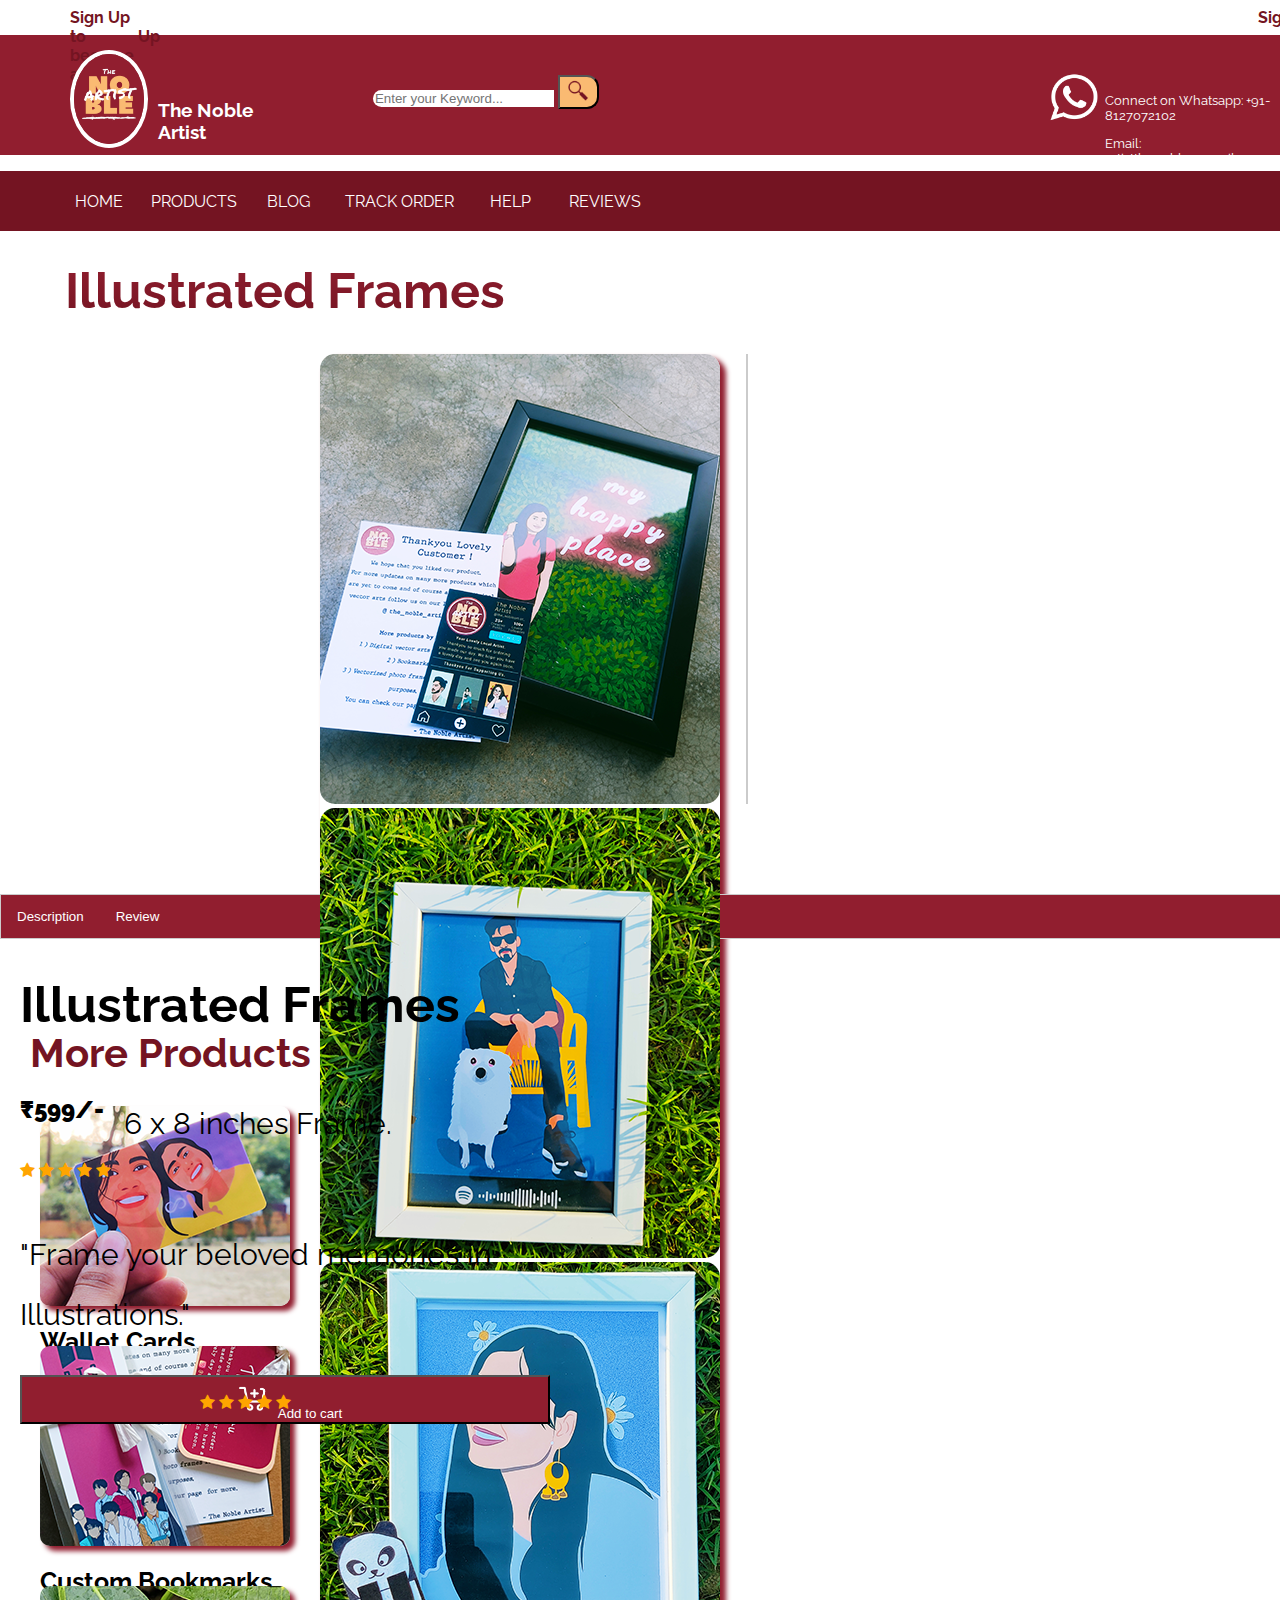
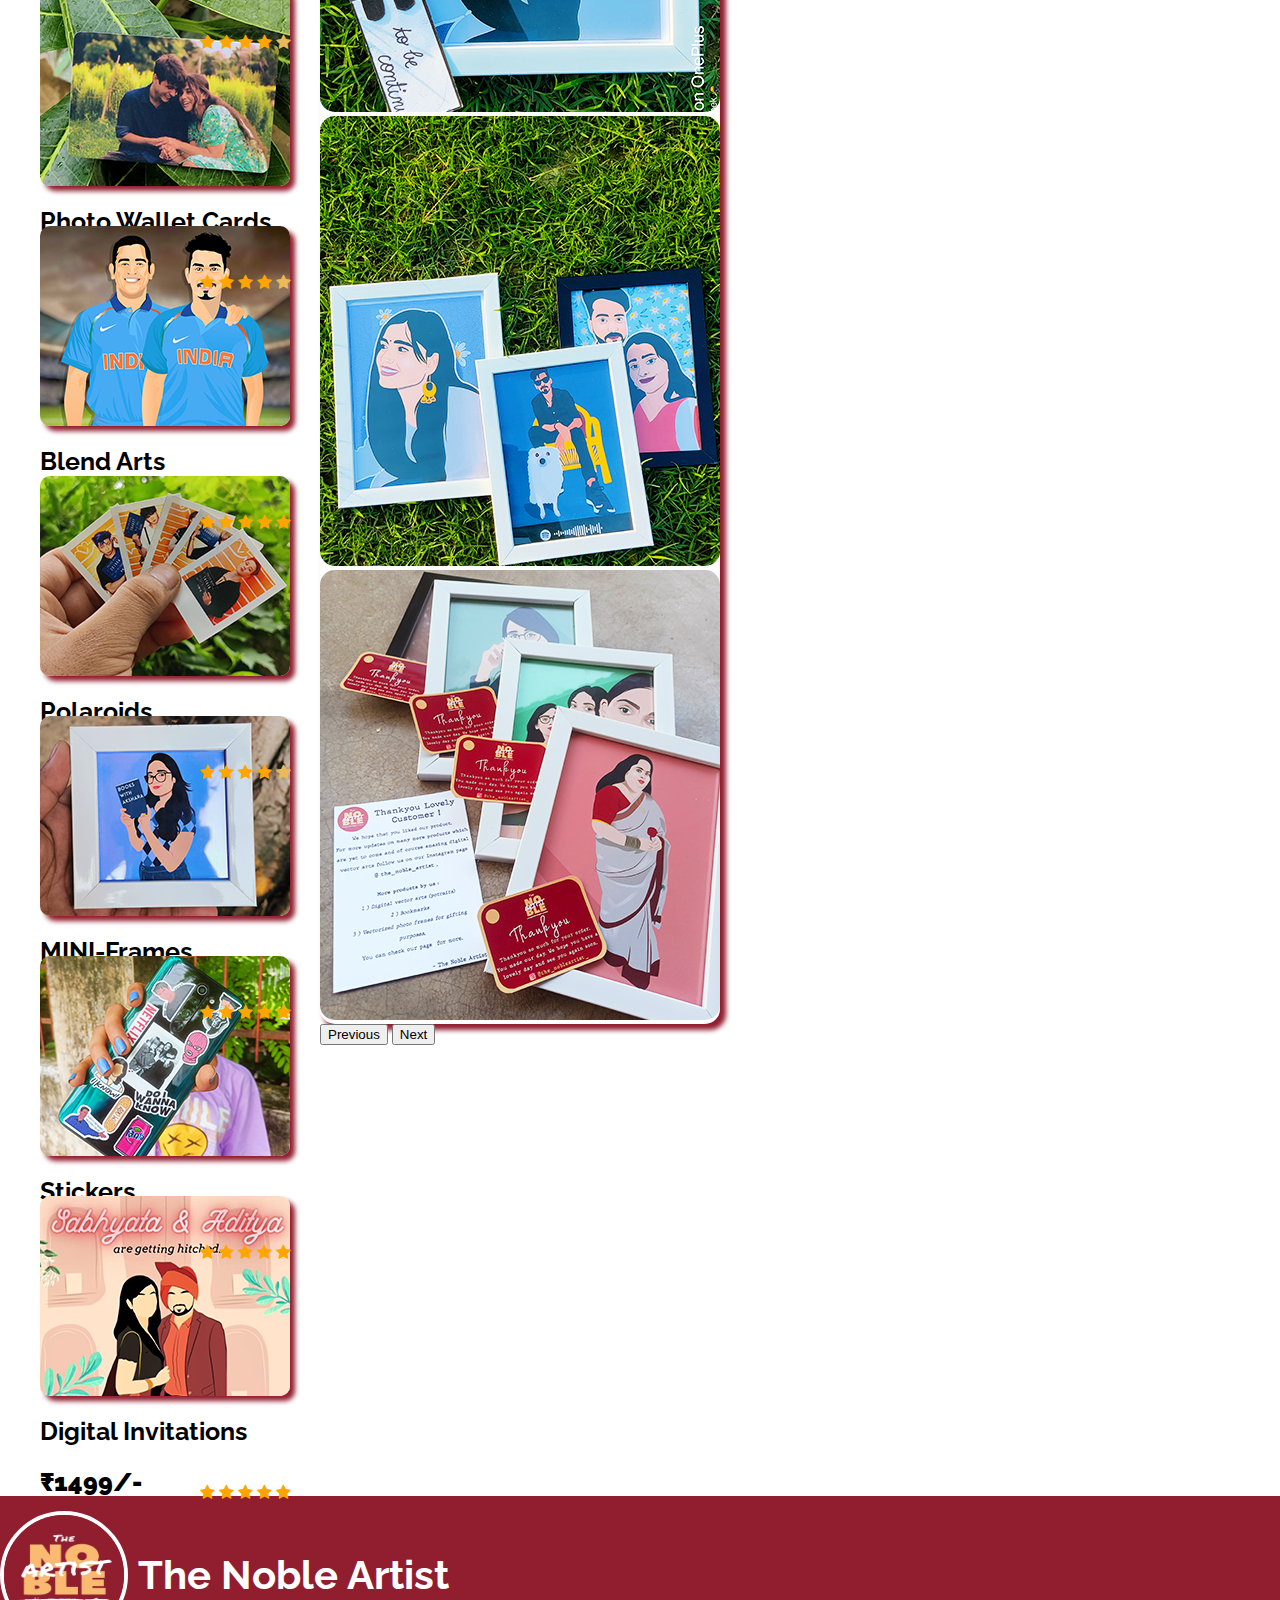
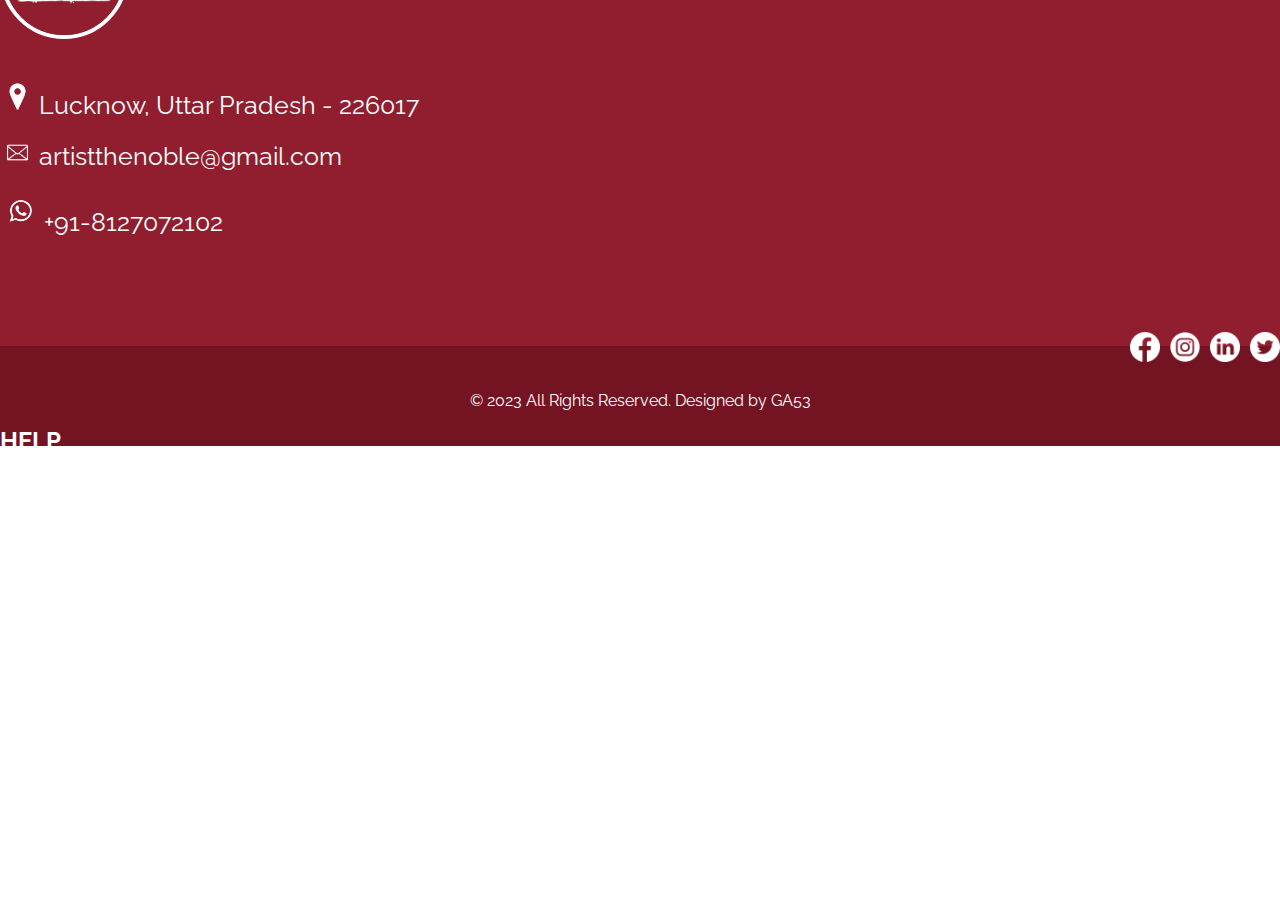
<file: illustrated_frames.html>
<!DOCTYPE html>
<html lang="en">

<head>
    <meta charset="UTF-8">
    <meta http-equiv="X-UA-Compatible" content="IE=edge">
    <meta name="viewport" content="width=device-width, initial-scale=1.0">
    <title>Document</title>
    <link href="https://cdn.jsdelivr.net/npm/bootstrap@5.0.2/dist/css/bootstrap.min.css" rel="stylesheet"
        integrity="sha384-EVSTQN3/azprG1Anm3QDgpJLIm9Nao0Yz1ztcQTwFspd3yD65VohhpuuCOmLASjC" crossorigin="anonymous">
    <link href="https://fonts.googleapis.com/css2?family=Raleway:wght@200&display=swap" rel="stylesheet">
    <link rel="stylesheet" href="https://cdnjs.cloudflare.com/ajax/libs/font-awesome/4.7.0/css/font-awesome.min.css">
    <link rel="stylesheet" href="css/styles.css">
</head>

<body>

    <div class="top">
        <div class="left">
            <p>Sign Up to become a member.</p>
        </div>
        <div class="right">
            <a href="#">Sign Up</a>
        </div>
    </div>

    <div class="middlebar">

        <div class="brand">
            <img height="90px" width="90px" src="css/images/brand-logo.jpg" alt="Brand-Logo">

            <h3>The Noble Artist</h3>
        </div>

        <div class="search">

            <form class="d-flex">
                <input width="600px" class="form-control me-2" type="search" placeholder="Enter your Keyword..."
                    aria-label="Search">
                <button class="btn" type="submit"><img height="25px" width="25px" src="css/images/search-icon.png"
                        alt=""></button>
            </form>

        </div>

        <div class="contact">
            <div class="whatsapp-image">
                <img src="css/images/Whats-app logo.png" alt="Whats-app">
            </div>
            <div class="number">
                <p>Connect on Whatsapp: <a href="https://api.whatsapp.com/send?phone=8127072102"
                        target="_blank">+91-8127072102</a>
                </p>
                <p>Email: <a href="mailto:artistthenoble@gmail.com">artistthenoble@gmail.com</a></p>
            </div>
        </div>

    </div>

    <div class="navbar">
        <ul class="navlist">
            <li class="navlist-item">
                <a href="index.html">HOME</a>
            </li>
            <li class="navlist-item" id="item-2">
                <a href="index.html">PRODUCTS</a>
            </li>
            <li class="navlist-item">
                <a href="#">BLOG</a>
            </li>
            <li class="navlist-item" id="item-4">
                <a href="https://trackon.in/" target="_blank">TRACK ORDER</a>
            </li>
            <li class="navlist-item">
                <a href="#">HELP</a>
            </li>
            <li class="navlist-item" id="item-2">
                <a href="index.html">REVIEWS</a>
            </li>
        </ul>

        <a class="carta" href="mycart.html"><div class="cart">
            <img height="60px" width="80px" src="css/images/cart.png" alt="cart">
            <p>MY CART</p>
        </div>
        </a>
    </div>


    <div class="banner">
        <h1 class="gradient2-text">Illustrated Frames</h1>
    </div>

    <div class="row producta">
        <div class="col sid1">
            <div id="carouselExampleControls" class="carousel slide c-itema" data-bs-ride="carousel">
                <div class="carousel-inner c-items">
                    <div class="carousel-item active c-item">
                        <img height="450px" width="400px" src="css/images/Products/frames/1.png" class="d-block w-100"
                            alt="...">
                    </div>
                    <div class="carousel-item c-item">
                        <img height="450px" width="400px" src="css/images/Products/frames/2.png" class="d-block w-100"
                            alt="...">
                    </div>
                    <div class="carousel-item c-item">
                        <img height="450px" width="400px" src="css/images/Products/frames/3.png" class="d-block w-100"
                            alt="...">
                    </div>
                    <div class="carousel-item c-item">
                        <img height="450px" width="400px" src="css/images/Products/frames/4.png" class="d-block w-100"
                            alt="...">
                    </div>
                    <div class="carousel-item c-item">
                        <img height="450px" width="400px" src="css/images/Products/frames/5.png" class="d-block w-100"
                            alt="...">
                    </div>
                </div>
                <button class="carousel-control-prev" type="button" data-bs-target="#carouselExampleControls"
                    data-bs-slide="prev">
                    <span class="carousel-control-prev-icon" aria-hidden="true"></span>
                    <span class="visually-hidden">Previous</span>
                </button>
                <button class="carousel-control-next" type="button" data-bs-target="#carouselExampleControls"
                    data-bs-slide="next">
                    <span class="carousel-control-next-icon" aria-hidden="true"></span>
                    <span class="visually-hidden">Next</span>
                </button>
            </div>
            <div class="vl">

            </div>

        </div>
        <div class="col col2products sid2">
            <h2>Illustrated Frames</h2>
            <div class="to">
                <h2><strong>&#8377;599/-</strong></h2>
                <p>6 x 8 inches Frame.</p>
            </div>
            <span class="fa fa-star checked"></span>
            <span class="fa fa-star checked"></span>
            <span class="fa fa-star checked"></span>
            <span class="fa fa-star checked"></span>
            <span class="fa fa-star checked"></span>
            <p>"Frame your beloved memories in</p>
            <p>Illustrations."</p>
            <button class="btn btn-lg addtocart cart-itema-5" onclick="func_cart_itema_5();" type="submit"><img height="40px" width="50px" src="css/images/cart.png"
                    alt="cart">Add to cart</button>
        </div>
    </div>

    <div class="container tabsa">
        <!-- Tab links -->
        <div class="tab">
            <button class="tablinks" onclick="openCity(event, 'Description')">Description</button>
            <button class="tablinks" onclick="openCity(event, 'Review')">Review</button>
        </div>

        <!-- Tab content -->
        <div id="Description" class="tabcontent">
            <p>We specialise in artistic, beautiful, and mesmerising art frames. Send us your photos and we will frame them for you. Amazing quality product that is ideal for gifting.
                price: 599/-
                Frames are available in the following sizes: 5*7 inches, 6*8 inches, and 8*10 inches.</p>
            <p> Delivery charges may apply to deliveries made throughout India.
                </p>
        </div>

        <div id="Review" class="tabcontent">
            <p>Paris is the capital of France.</p>
        </div>

    </div>


    <div class="container">

        <div class="other-products-heading">
            <h1>More Products</h1>
        </div>
        <div class="row other-products other-products2">
            <div class="col">
                <a href="wallet_cards.html"><img height="200px" width="250px" src="css/images/other-products/w.png" alt="other"></a>
                <h1>Wallet Cards</h1>
                <h2><strong>&#8377;499/-</strong></h2>
                <span class="fa fa-star checked bc"></span>
                <span class="fa fa-star checked bc"></span>
                <span class="fa fa-star checked bc"></span>
                <span class="fa fa-star checked bc"></span>
                <span class="fa fa-star checked bc"></span>
            </div>
            <div class="col">
                <a href="bookmarks.html"><img height="200px" width="250px" src="css/images/other-products/b.png" alt="other"></a>
                <h1>Custom Bookmarks</h1>
                <h2><strong>&#8377;399/-</strong></h2>
                <span class="fa fa-star checked ifc"></span>
                <span class="fa fa-star checked ifc"></span>
                <span class="fa fa-star checked ifc"></span>
                <span class="fa fa-star checked ifc"></span>
                <span class="fa fa-star fwc5"></span>
            </div>
            <div class="col">
                <a href="photowallet_cards.html"><img height="200px" width="250px" src="css/images/other-products/p.png" alt="other"></a>
                <h1>Photo Wallet Cards</h1>
                <h2><strong>&#8377;359/-</strong></h2>
                <span class="fa fa-star checked fwc"></span>
                <span class="fa fa-star checked fwc"></span>
                <span class="fa fa-star checked fwc"></span>
                <span class="fa fa-star checked fwc"></span>
                <span class="fa fa-star fwc5"></span>
            </div>
            <div class="col">
                <a href="blend_arts.html"><img height="200px" width="250px" src="css/images/other-products/dhon.png" alt="other"></a>
                <h1>Blend Arts</h1>
                <h2><strong>&#8377;699/-</strong></h2>
                <span class="fa fa-star checked bac"></span>
                <span class="fa fa-star checked bac"></span>
                <span class="fa fa-star checked bac"></span>
                <span class="fa fa-star checked bac"></span>
                <span class="fa fa-star checked bac"></span>
            </div>
        </div>
        <div class="row other-products other-products3">
            <div class="col">
                <a href="polaroids.html"><img height="200px" width="250px" src="css/images/other-products/pola.png" alt="other"></a>
                <h1>Polaroids</h1>
                <h2><strong>&#8377;399/-</strong></h2>
                <span class="fa fa-star checked pc"></span>
                <span class="fa fa-star checked pc"></span>
                <span class="fa fa-star checked pc"></span>
                <span class="fa fa-star checked pc"></span>
                <span class="fa fa-star pc5"></span>
            </div>
            <div class="col">
                <a href="mini_frames.html"><img height="200px" width="250px" src="css/images/other-products/min.png" alt="other"></a>
                <h1>MINI-Frames</h1>
                <h2><strong>&#8377;399/-</strong></h2>
                <span class="fa fa-star checked mfc"></span>
                <span class="fa fa-star checked mfc"></span>
                <span class="fa fa-star checked mfc"></span>
                <span class="fa fa-star checked mfc"></span>
                <span class="fa fa-star checked mfc"></span>
            </div>
            <div class="col">
                <a href="stickers.html"><img height="200px" width="250px" src="css/images/other-products/stick.png" alt="other"></a>
                <h1>Stickers</h1>
                <h2><strong>&#8377;249/-</strong></h2>
                <span class="fa fa-star checked sc"></span>
                <span class="fa fa-star checked sc"></span>
                <span class="fa fa-star checked sc"></span>
                <span class="fa fa-star checked sc"></span>
                <span class="fa fa-star checked sc"></span>
            </div>
            <div class="col">
                <a href="digital_invitations.html"><img height="200px" width="250px" src="css/images/other-products/digital.png" alt="other"></a>
                <h1>Digital Invitations</h1>
                <h2><strong>&#8377;1499/-</strong></h2>
                <span class="fa fa-star checked dic"></span>
                <span class="fa fa-star checked dic"></span>
                <span class="fa fa-star checked dic"></span>
                <span class="fa fa-star checked dic"></span>
                <span class="fa fa-star checked dic"></span>
            </div>
        </div>
    </div>


    <footer>
        <div class="container">

            <div class="row">
                <div class="col">
                    <div class="brand brand2">
                        <img height="120px" width="120px" src="css/images/brand-logo.jpg" alt="Brand-Logo">

                        <h3>The Noble Artist</h3>
                    </div>
                    <div class="location">
                        <a href="https://goo.gl/maps/NDSbfjoKTBmAzGW77" target="_blank"><img height="35px" width="35px"
                                src="css/images/location.png" alt="location"></a>
                        <a href="https://goo.gl/maps/NDSbfjoKTBmAzGW77" target="_blank">Lucknow, Uttar Pradesh -
                            226017</a>
                    </div>

                    <div class="mails">
                        <a href="mailto:artistthenoble@gmail.com" target="_blank"><img style="margin-left: 5px;"
                                height="25px" width="25px" src="css/images/whitemail.png" alt="mail"></a>
                        <a style="margin-left: 5px;" href="mailto:artistthenoble@gmail.com"
                            target="_blank">artistthenoble@gmail.com</a>
                    </div>

                    <div class="whatsapps">
                        <a href="https://api.whatsapp.com/send?phone=8127072102" target="_blank"><img height="40px"
                                width="40px" src="css/images/Whats-app logo.png" alt="whatsapp"></a>
                        <a href="https://api.whatsapp.com/send?phone=8127072102" target="_blank">+91-8127072102</a>
                    </div>

                </div>
                <div class="col points">
                    <div class="row social-div">
                        <ul class="social-login-icons">
                            <li class="social-icons">
                                <a href="#"><img height="30px" width="30px" src="css/images/facebook.png"
                                        alt="facebook"></a>
                            </li>
                            <li class="social-icons">
                                <a href="https://instagram.com/thenobleartist_?igshid=NTdlMDg3MTY=" target="_blank"><img
                                        height="30px" width="30px" src="css/images/instagram.png" alt="instagram"></a>
                            </li>
                            <li class="social-icons">
                                <a href="#"><img height="30px" width="30px" src="css/images/linkedin.png"
                                        alt="linkedin"></a>
                            </li>
                            <li class="social-icons">
                                <a href="#"><img height="30px" width="30px" src="css/images/twitter.png"
                                        alt="twitter"></a>
                            </li>
                        </ul>
                    </div>
                    <div class="row points-div">
                        <div class="col">
                            <h2 class="help-h">HELP</h2>
                            <ul class="help-items">
                                <li class="help-item">Gift Cards</li>
                                <li class="help-item">Order Status</li>
                                <li class="help-item">Free Shipping</li>
                                <li class="help-item">Return & Exchange</li>
                                <li class="help-item">International</li>
                            </ul>
                        </div>
                        <div class="col">
                            <h2 class="guidance-h">GUIDANCE</h2>
                            <ul class="guidance-items">
                                <li class="guidance-item"> Delivery Information</li>
                                <li class="guidance-item">Privacy Policy</li>
                                <li class="guidance-item">Terms & Conditions</li>
                                <li class="guidance-item">Contact</li>
                                <li class="guidance-item">Sitemap</li>
                            </ul>
                        </div>
                        <div class="col guidance-div">
                            <h2 class="information-h">INFORMATION</h2>
                            <ul class="information-items">
                                <li class="information-item">Delivery Information</li>
                                <li class="information-item">Privacy Policy</li>
                                <li class="information-item">Terms & Conditions</li>
                                <li class="information-item">Contact</li>
                                <li class="information-item">Sitemap</li>
                            </ul>
                        </div>
                    </div>
                </div>
            </div>
        </div>
    </footer>

    <footer class="copyr">
        <p>&#169; 2023 All Rights Reserved. Designed by GA53</p>
    </footer>


    <script src="https://cdn.jsdelivr.net/npm/bootstrap@5.0.2/dist/js/bootstrap.bundle.min.js"
        integrity="sha384-MrcW6ZMFYlzcLA8Nl+NtUVF0sA7MsXsP1UyJoMp4YLEuNSfAP+JcXn/tWtIaxVXM"
        crossorigin="anonymous"></script>
    <script src="index.js"></script>

</body>

</html>
</file>
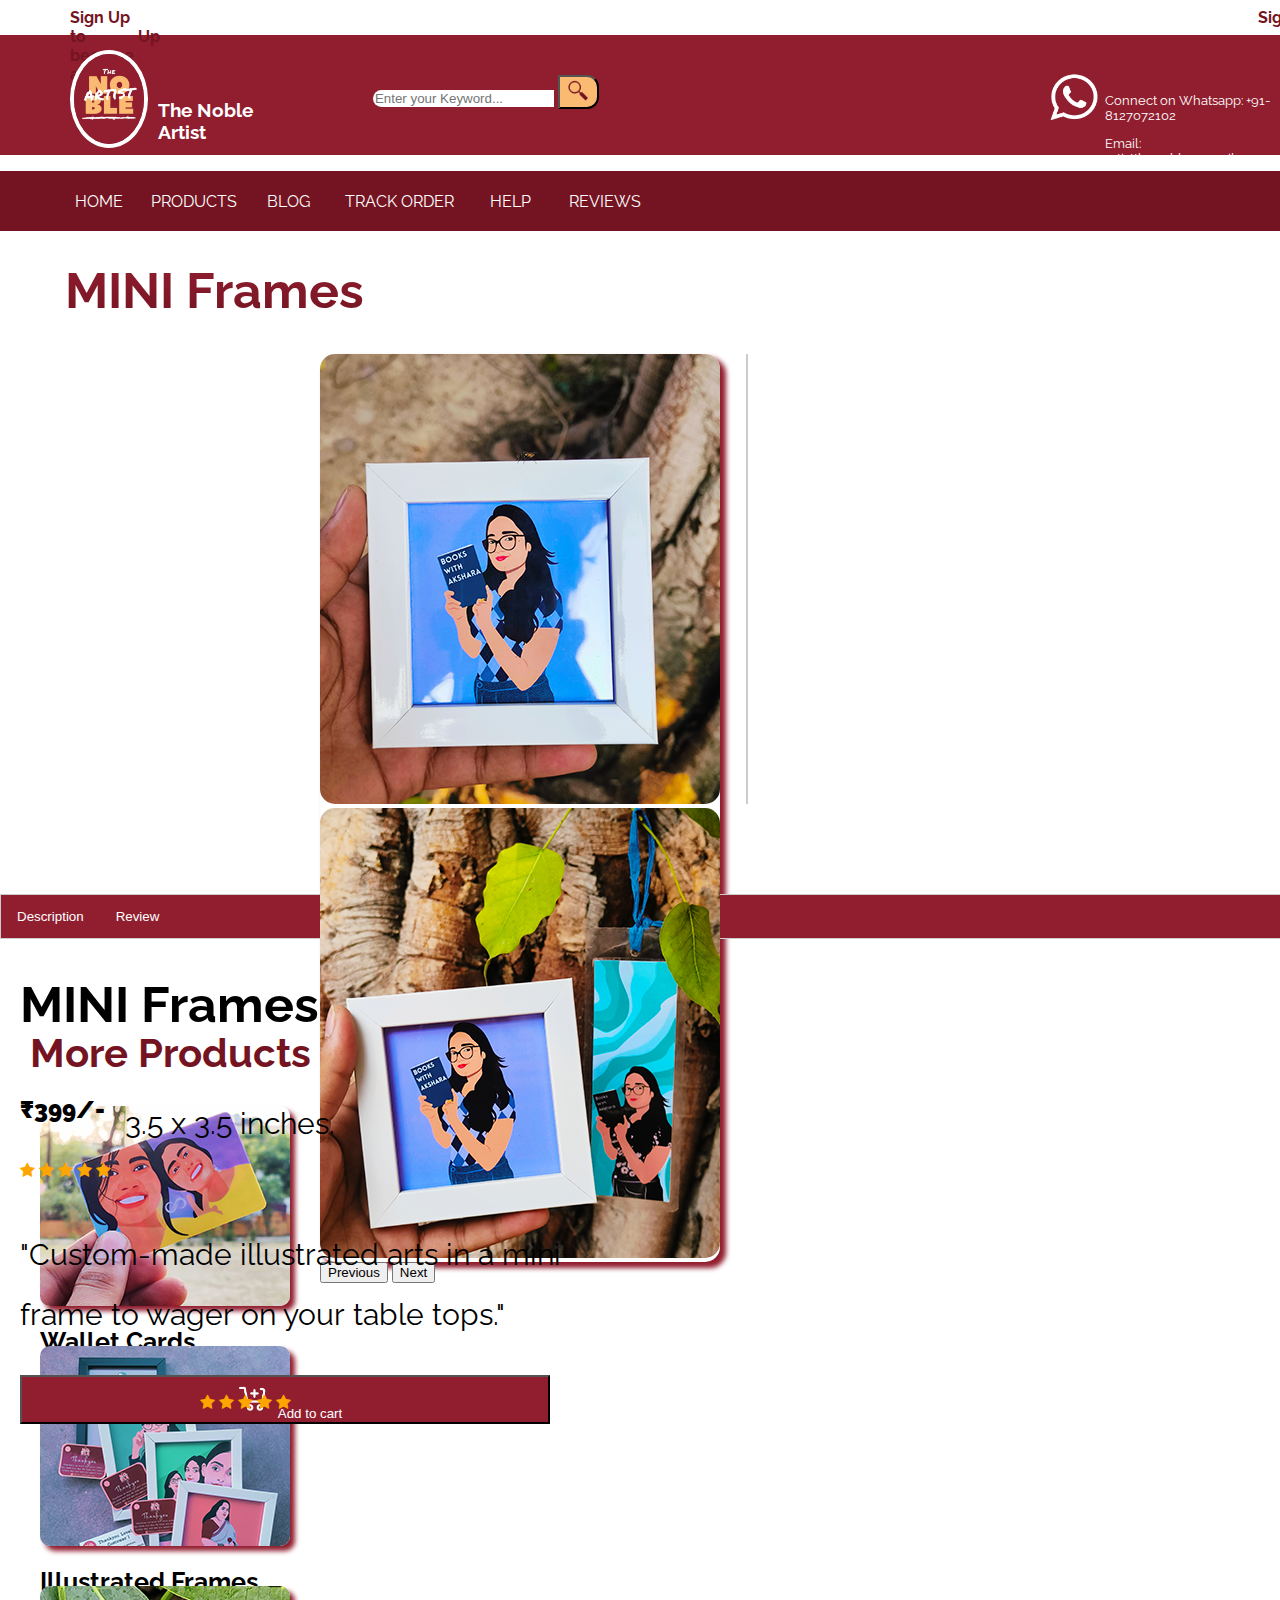
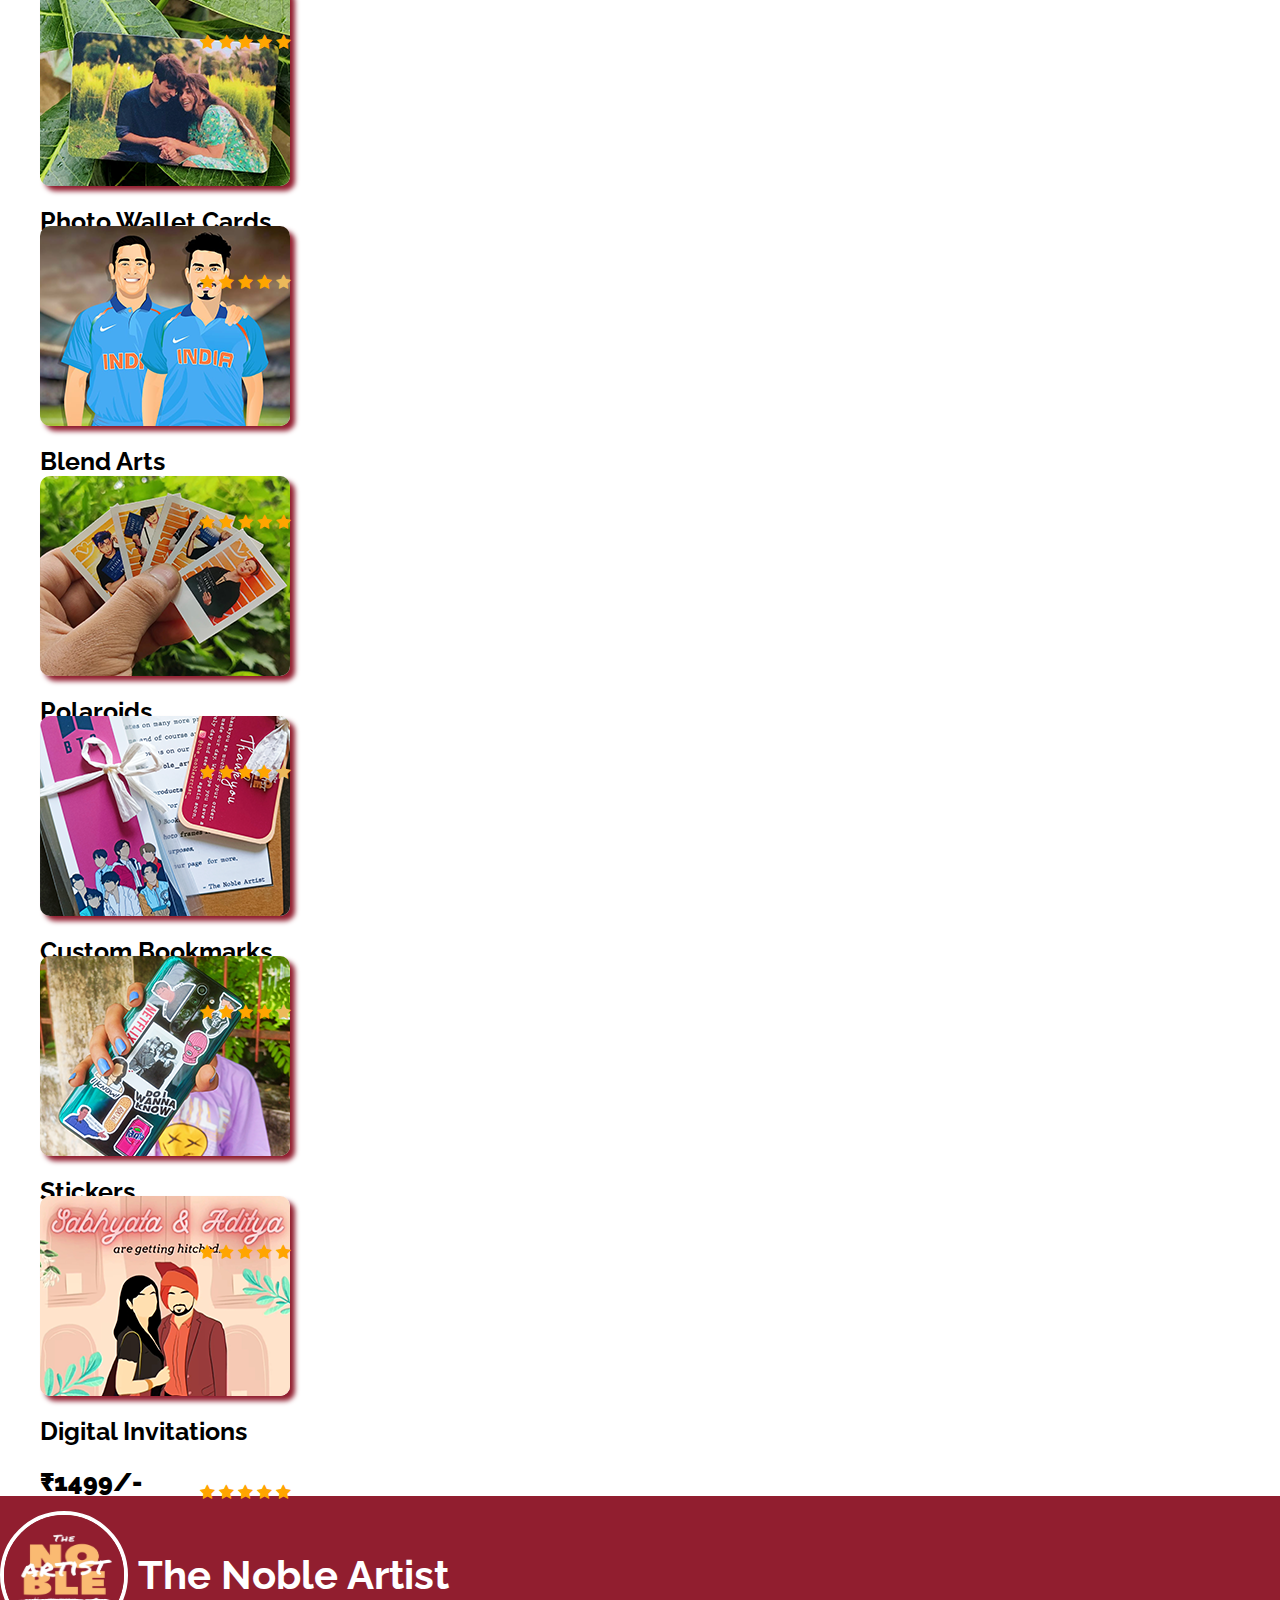
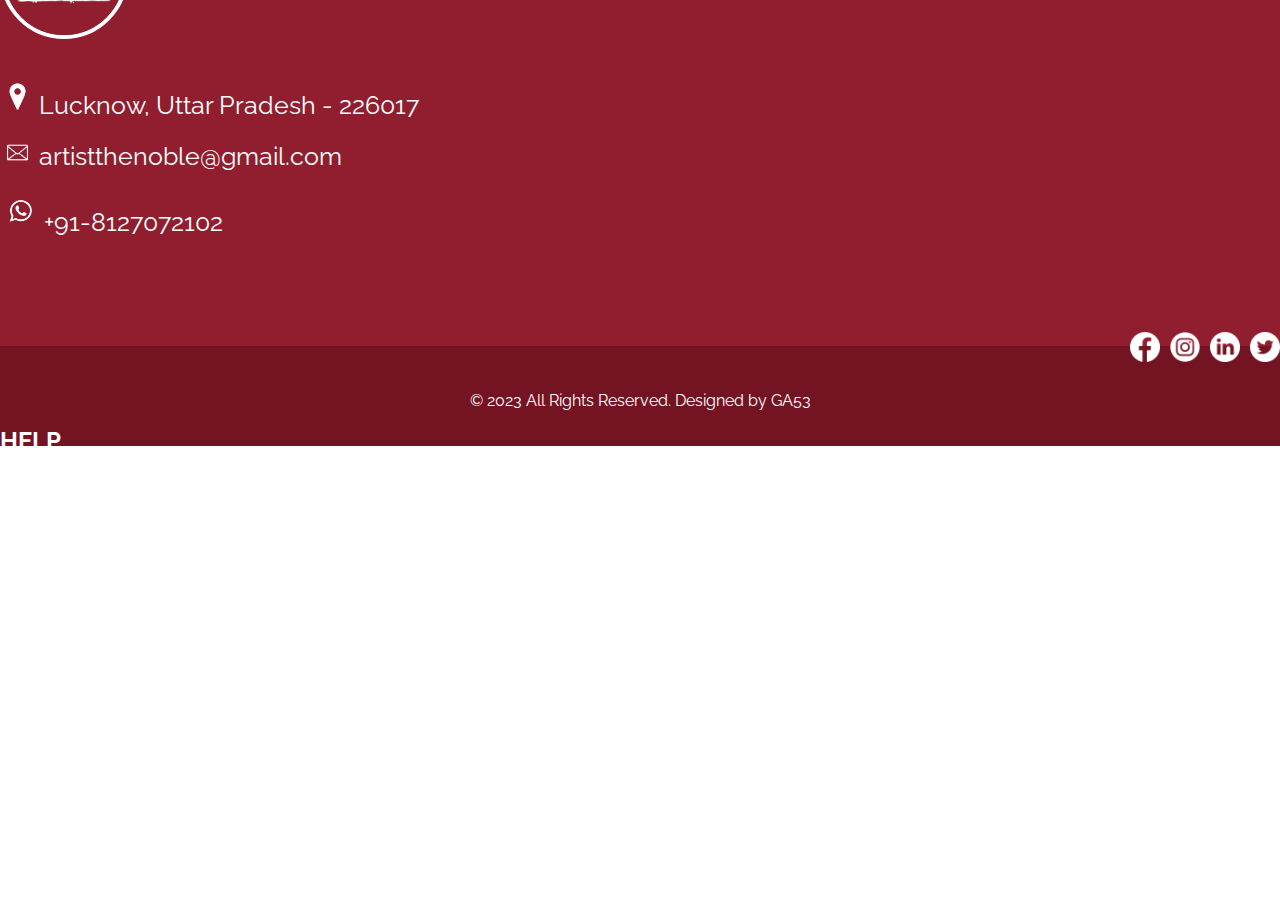
<file: mini_frames.html>
<!DOCTYPE html>
<html lang="en">

<head>
    <meta charset="UTF-8">
    <meta http-equiv="X-UA-Compatible" content="IE=edge">
    <meta name="viewport" content="width=device-width, initial-scale=1.0">
    <title>Document</title>
    <link href="https://cdn.jsdelivr.net/npm/bootstrap@5.0.2/dist/css/bootstrap.min.css" rel="stylesheet"
        integrity="sha384-EVSTQN3/azprG1Anm3QDgpJLIm9Nao0Yz1ztcQTwFspd3yD65VohhpuuCOmLASjC" crossorigin="anonymous">
    <link href="https://fonts.googleapis.com/css2?family=Raleway:wght@200&display=swap" rel="stylesheet">
    <link rel="stylesheet" href="https://cdnjs.cloudflare.com/ajax/libs/font-awesome/4.7.0/css/font-awesome.min.css">
    <link rel="stylesheet" href="css/styles.css">
</head>

<body>

    <div class="top">
        <div class="left">
            <p>Sign Up to become a member.</p>
        </div>
        <div class="right">
            <a href="#">Sign Up</a>
        </div>
    </div>

    <div class="middlebar">

        <div class="brand">
            <img height="90px" width="90px" src="css/images/brand-logo.jpg" alt="Brand-Logo">

            <h3>The Noble Artist</h3>
        </div>

        <div class="search">

            <form class="d-flex">
                <input width="600px" class="form-control me-2" type="search" placeholder="Enter your Keyword..."
                    aria-label="Search">
                <button class="btn" type="submit"><img height="25px" width="25px" src="css/images/search-icon.png"
                        alt=""></button>
            </form>

        </div>

        <div class="contact">
            <div class="whatsapp-image">
                <img src="css/images/Whats-app logo.png" alt="Whats-app">
            </div>
            <div class="number">
                <p>Connect on Whatsapp: <a href="https://api.whatsapp.com/send?phone=8127072102"
                        target="_blank">+91-8127072102</a>
                </p>
                <p>Email: <a href="mailto:artistthenoble@gmail.com">artistthenoble@gmail.com</a></p>
            </div>
        </div>

    </div>

    <div class="navbar">
        <ul class="navlist">
            <li class="navlist-item">
                <a href="index.html">HOME</a>
            </li>
            <li class="navlist-item" id="item-2">
                <a href="index.html">PRODUCTS</a>
            </li>
            <li class="navlist-item">
                <a href="#">BLOG</a>
            </li>
            <li class="navlist-item" id="item-4">
                <a href="https://trackon.in/" target="_blank">TRACK ORDER</a>
            </li>
            <li class="navlist-item">
                <a href="#">HELP</a>
            </li>
            <li class="navlist-item" id="item-2">
                <a href="index.html">REVIEWS</a>
            </li>
        </ul>

        <a class="carta" href="mycart.html"><div class="cart">
            <img height="60px" width="80px" src="css/images/cart.png" alt="cart">
            <p>MY CART</p>
        </div>
        </a>
    </div>


    <div class="banner">
        <h1 class="gradient2-text">MINI Frames</h1>
    </div>

    <div class="row producta">
        <div class="col sid1">
            <div id="carouselExampleControls" class="carousel slide c-itema" data-bs-ride="carousel">
                <div class="carousel-inner c-items">
                    <div class="carousel-item active c-item">
                        <img height="450px" width="400px" src="css/images/Products/mini/1.png" class="d-block w-100"
                            alt="...">
                    </div>
                    <div class="carousel-item c-item">
                        <img height="450px" width="400px" src="css/images/Products/mini/2.png" class="d-block w-100"
                            alt="...">
                    </div>
                </div>
                <button class="carousel-control-prev" type="button" data-bs-target="#carouselExampleControls"
                    data-bs-slide="prev">
                    <span class="carousel-control-prev-icon" aria-hidden="true"></span>
                    <span class="visually-hidden">Previous</span>
                </button>
                <button class="carousel-control-next" type="button" data-bs-target="#carouselExampleControls"
                    data-bs-slide="next">
                    <span class="carousel-control-next-icon" aria-hidden="true"></span>
                    <span class="visually-hidden">Next</span>
                </button>
            </div>
            <div class="vl">

            </div>

        </div>
        <div class="col col2products sid2">
            <h2>MINI Frames</h2>
            <div class="to">
                <h2><strong>&#8377;399/-</strong></h2>
                <p>3.5 x 3.5 inches.</p>
            </div>
            <span class="fa fa-star checked"></span>
            <span class="fa fa-star checked"></span>
            <span class="fa fa-star checked"></span>
            <span class="fa fa-star checked"></span>
            <span class="fa fa-star checked"></span>
            <p>"Custom-made illustrated arts in a mini </p>
            <p>frame to wager on your table tops."</p>
            <button class="btn btn-lg addtocart cart-itema-6" onclick="func_cart_itema_6();" type="submit"><img height="40px" width="50px" src="css/images/cart.png"
                    alt="cart">Add to cart</button>
        </div>
    </div>

    <div class="container tabsa">
        <!-- Tab links -->
        <div class="tab">
            <button class="tablinks" onclick="openCity(event, 'Description')">Description</button>
            <button class="tablinks" onclick="openCity(event, 'Review')">Review</button>
        </div>

        <!-- Tab content -->
        <div id="Description" class="tabcontent">
            <p>illustrated mini frames.
                The ideal aesthetic frame for your table tops.
                size: 3.5 * 3.5 inches, believe us when we say those are adorable enough to melt your heart.
                price: 399/-. Delivering all over India.</p>
                <p>Delivery charges may apply.</p>
        </div>

        <div id="Review" class="tabcontent">
            <p>Paris is the capital of France.</p>
        </div>

    </div>


    <div class="container">

        <div class="other-products-heading">
            <h1>More Products</h1>
        </div>
        <div class="row other-products other-products2">
            <div class="col">
                <a href="wallet_cards.html"><img height="200px" width="250px" src="css/images/other-products/w.png" alt="other"></a>
                <h1>Wallet Cards</h1>
                <h2><strong>&#8377;499/-</strong></h2>
                <span class="fa fa-star checked bc"></span>
                <span class="fa fa-star checked bc"></span>
                <span class="fa fa-star checked bc"></span>
                <span class="fa fa-star checked bc"></span>
                <span class="fa fa-star checked bc"></span>
            </div>
            <div class="col">
                <a href="illustrated_frames.html"><img height="200px" width="250px" src="css/images/other-products/f.png" alt="other"></a>
                <h1>Illustrated Frames</h1>
                <h2><strong>&#8377;599/-</strong></h2>
                <span class="fa fa-star checked ifc"></span>
                <span class="fa fa-star checked ifc"></span>
                <span class="fa fa-star checked ifc"></span>
                <span class="fa fa-star checked ifc"></span>
                <span class="fa fa-star checked ifc"></span>
            </div>
            <div class="col">
                <a href="photowallet_cards.html"><img height="200px" width="250px" src="css/images/other-products/p.png" alt="other"></a>
                <h1>Photo Wallet Cards</h1>
                <h2><strong>&#8377;359/-</strong></h2>
                <span class="fa fa-star checked fwc"></span>
                <span class="fa fa-star checked fwc"></span>
                <span class="fa fa-star checked fwc"></span>
                <span class="fa fa-star checked fwc"></span>
                <span class="fa fa-star fwc5"></span>
            </div>
            <div class="col">
                <a href="blend_arts.html"><img height="200px" width="250px" src="css/images/other-products/dhon.png" alt="other"></a>
                <h1>Blend Arts</h1>
                <h2><strong>&#8377;699/-</strong></h2>
                <span class="fa fa-star checked bac"></span>
                <span class="fa fa-star checked bac"></span>
                <span class="fa fa-star checked bac"></span>
                <span class="fa fa-star checked bac"></span>
                <span class="fa fa-star checked bac"></span>
            </div>
        </div>
        <div class="row other-products other-products3">
            <div class="col">
                <a href="polaroids.html"><img height="200px" width="250px" src="css/images/other-products/pola.png" alt="other"></a>
                <h1>Polaroids</h1>
                <h2><strong>&#8377;399/-</strong></h2>
                <span class="fa fa-star checked pc"></span>
                <span class="fa fa-star checked pc"></span>
                <span class="fa fa-star checked pc"></span>
                <span class="fa fa-star checked pc"></span>
                <span class="fa fa-star pc5"></span>
            </div>
            <div class="col">
                <a href="bookmarks.html"><img height="200px" width="250px" src="css/images/other-products/b.png" alt="other"></a>
                <h1>Custom Bookmarks</h1>
                <h2><strong>&#8377;399/-</strong></h2>
                <span class="fa fa-star checked mfc"></span>
                <span class="fa fa-star checked mfc"></span>
                <span class="fa fa-star checked mfc"></span>
                <span class="fa fa-star checked mfc"></span>
                <span class="fa fa-star fwc5"></span>
            </div>
            <div class="col">
                <a href="stickers.html"><img height="200px" width="250px" src="css/images/other-products/stick.png" alt="other"></a>
                <h1>Stickers</h1>
                <h2><strong>&#8377;249/-</strong></h2>
                <span class="fa fa-star checked sc"></span>
                <span class="fa fa-star checked sc"></span>
                <span class="fa fa-star checked sc"></span>
                <span class="fa fa-star checked sc"></span>
                <span class="fa fa-star checked sc"></span>
            </div>
            <div class="col">
                <a href="digital_invitations.html"><img height="200px" width="250px" src="css/images/other-products/digital.png" alt="other"></a>
                <h1>Digital Invitations</h1>
                <h2><strong>&#8377;1499/-</strong></h2>
                <span class="fa fa-star checked dic"></span>
                <span class="fa fa-star checked dic"></span>
                <span class="fa fa-star checked dic"></span>
                <span class="fa fa-star checked dic"></span>
                <span class="fa fa-star checked dic"></span>
            </div>
        </div>
    </div>


    <footer>
        <div class="container">

            <div class="row">
                <div class="col">
                    <div class="brand brand2">
                        <img height="120px" width="120px" src="css/images/brand-logo.jpg" alt="Brand-Logo">

                        <h3>The Noble Artist</h3>
                    </div>
                    <div class="location">
                        <a href="https://goo.gl/maps/NDSbfjoKTBmAzGW77" target="_blank"><img height="35px" width="35px"
                                src="css/images/location.png" alt="location"></a>
                        <a href="https://goo.gl/maps/NDSbfjoKTBmAzGW77" target="_blank">Lucknow, Uttar Pradesh -
                            226017</a>
                    </div>

                    <div class="mails">
                        <a href="mailto:artistthenoble@gmail.com" target="_blank"><img style="margin-left: 5px;"
                                height="25px" width="25px" src="css/images/whitemail.png" alt="mail"></a>
                        <a style="margin-left: 5px;" href="mailto:artistthenoble@gmail.com"
                            target="_blank">artistthenoble@gmail.com</a>
                    </div>

                    <div class="whatsapps">
                        <a href="https://api.whatsapp.com/send?phone=8127072102" target="_blank"><img height="40px"
                                width="40px" src="css/images/Whats-app logo.png" alt="whatsapp"></a>
                        <a href="https://api.whatsapp.com/send?phone=8127072102" target="_blank">+91-8127072102</a>
                    </div>

                </div>
                <div class="col points">
                    <div class="row social-div">
                        <ul class="social-login-icons">
                            <li class="social-icons">
                                <a href="#"><img height="30px" width="30px" src="css/images/facebook.png"
                                        alt="facebook"></a>
                            </li>
                            <li class="social-icons">
                                <a href="https://instagram.com/thenobleartist_?igshid=NTdlMDg3MTY=" target="_blank"><img
                                        height="30px" width="30px" src="css/images/instagram.png" alt="instagram"></a>
                            </li>
                            <li class="social-icons">
                                <a href="#"><img height="30px" width="30px" src="css/images/linkedin.png"
                                        alt="linkedin"></a>
                            </li>
                            <li class="social-icons">
                                <a href="#"><img height="30px" width="30px" src="css/images/twitter.png"
                                        alt="twitter"></a>
                            </li>
                        </ul>
                    </div>
                    <div class="row points-div">
                        <div class="col">
                            <h2 class="help-h">HELP</h2>
                            <ul class="help-items">
                                <li class="help-item">Gift Cards</li>
                                <li class="help-item">Order Status</li>
                                <li class="help-item">Free Shipping</li>
                                <li class="help-item">Return & Exchange</li>
                                <li class="help-item">International</li>
                            </ul>
                        </div>
                        <div class="col">
                            <h2 class="guidance-h">GUIDANCE</h2>
                            <ul class="guidance-items">
                                <li class="guidance-item"> Delivery Information</li>
                                <li class="guidance-item">Privacy Policy</li>
                                <li class="guidance-item">Terms & Conditions</li>
                                <li class="guidance-item">Contact</li>
                                <li class="guidance-item">Sitemap</li>
                            </ul>
                        </div>
                        <div class="col guidance-div">
                            <h2 class="information-h">INFORMATION</h2>
                            <ul class="information-items">
                                <li class="information-item">Delivery Information</li>
                                <li class="information-item">Privacy Policy</li>
                                <li class="information-item">Terms & Conditions</li>
                                <li class="information-item">Contact</li>
                                <li class="information-item">Sitemap</li>
                            </ul>
                        </div>
                    </div>
                </div>
            </div>
        </div>
    </footer>

    <footer class="copyr">
        <p>&#169; 2023 All Rights Reserved. Designed by GA53</p>
    </footer>


    <script src="https://cdn.jsdelivr.net/npm/bootstrap@5.0.2/dist/js/bootstrap.bundle.min.js"
        integrity="sha384-MrcW6ZMFYlzcLA8Nl+NtUVF0sA7MsXsP1UyJoMp4YLEuNSfAP+JcXn/tWtIaxVXM"
        crossorigin="anonymous"></script>
    <script src="index.js"></script>

</body>

</html>
</file>
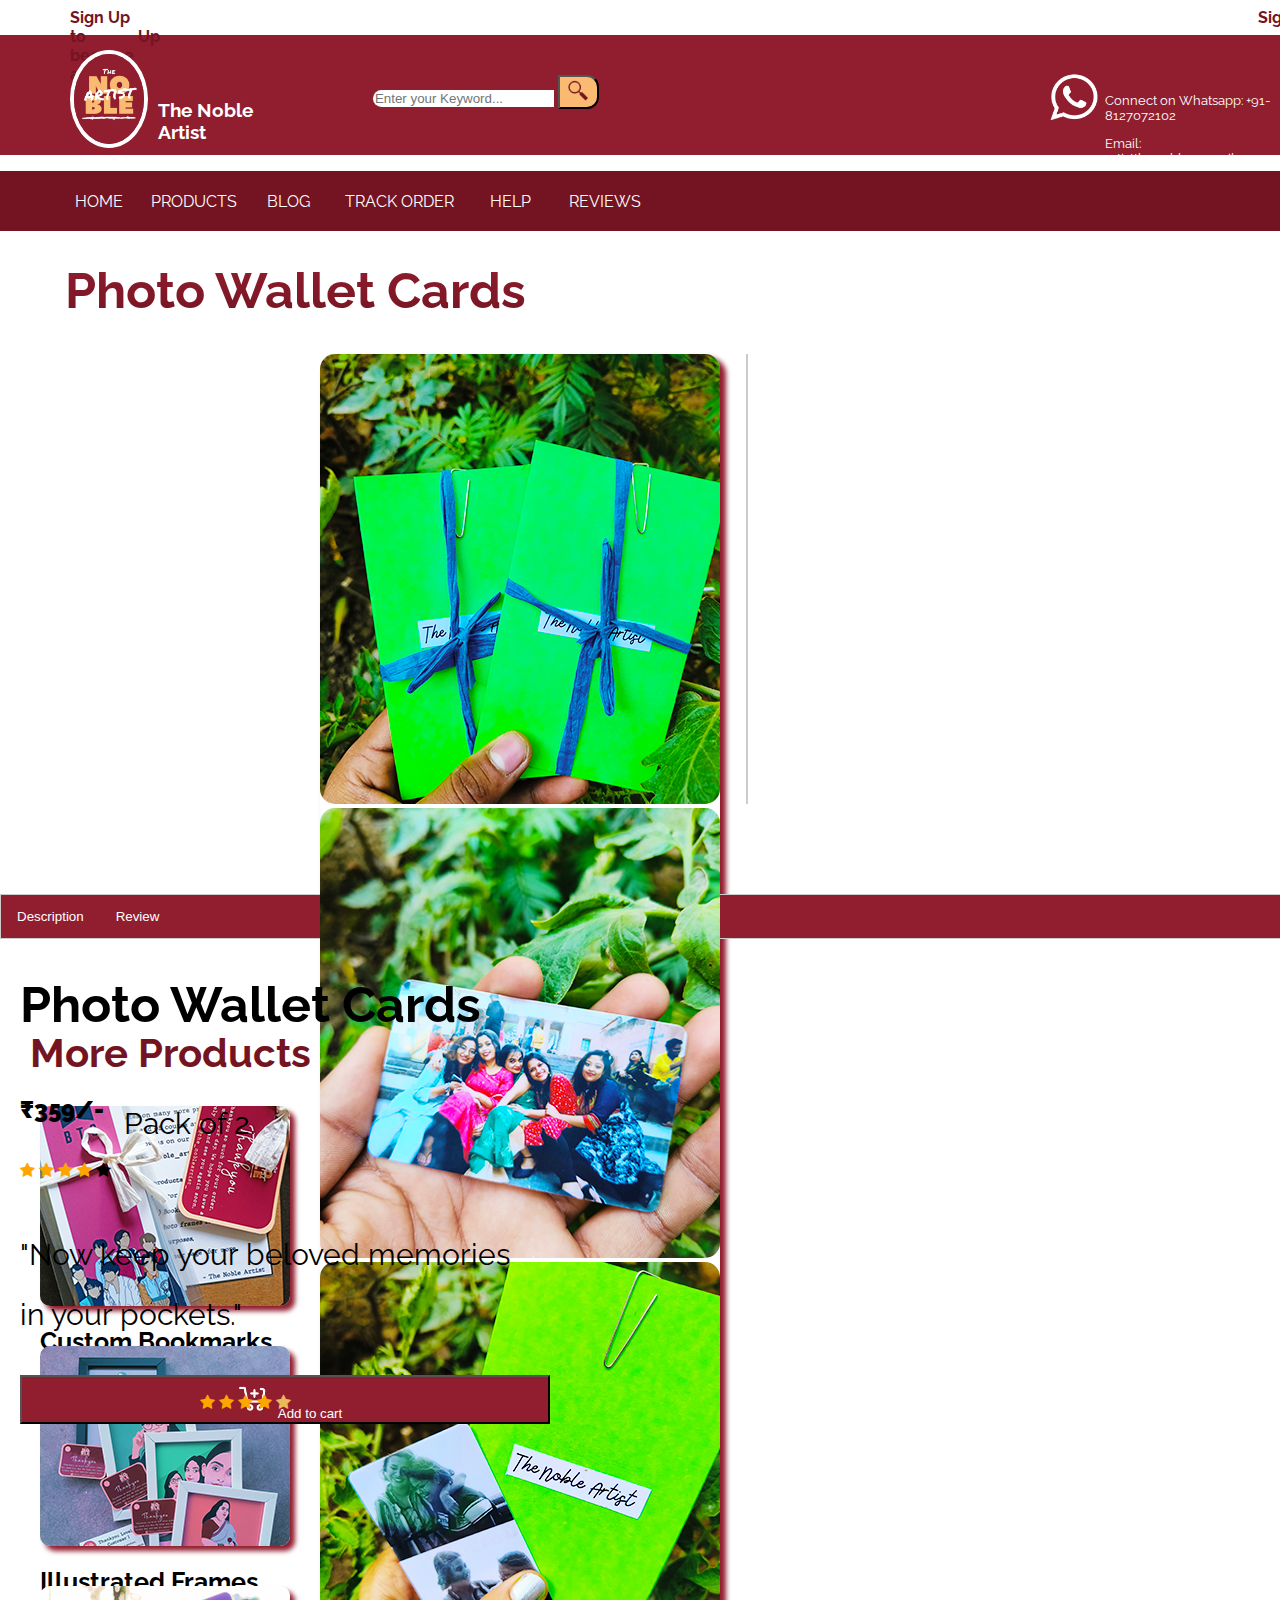
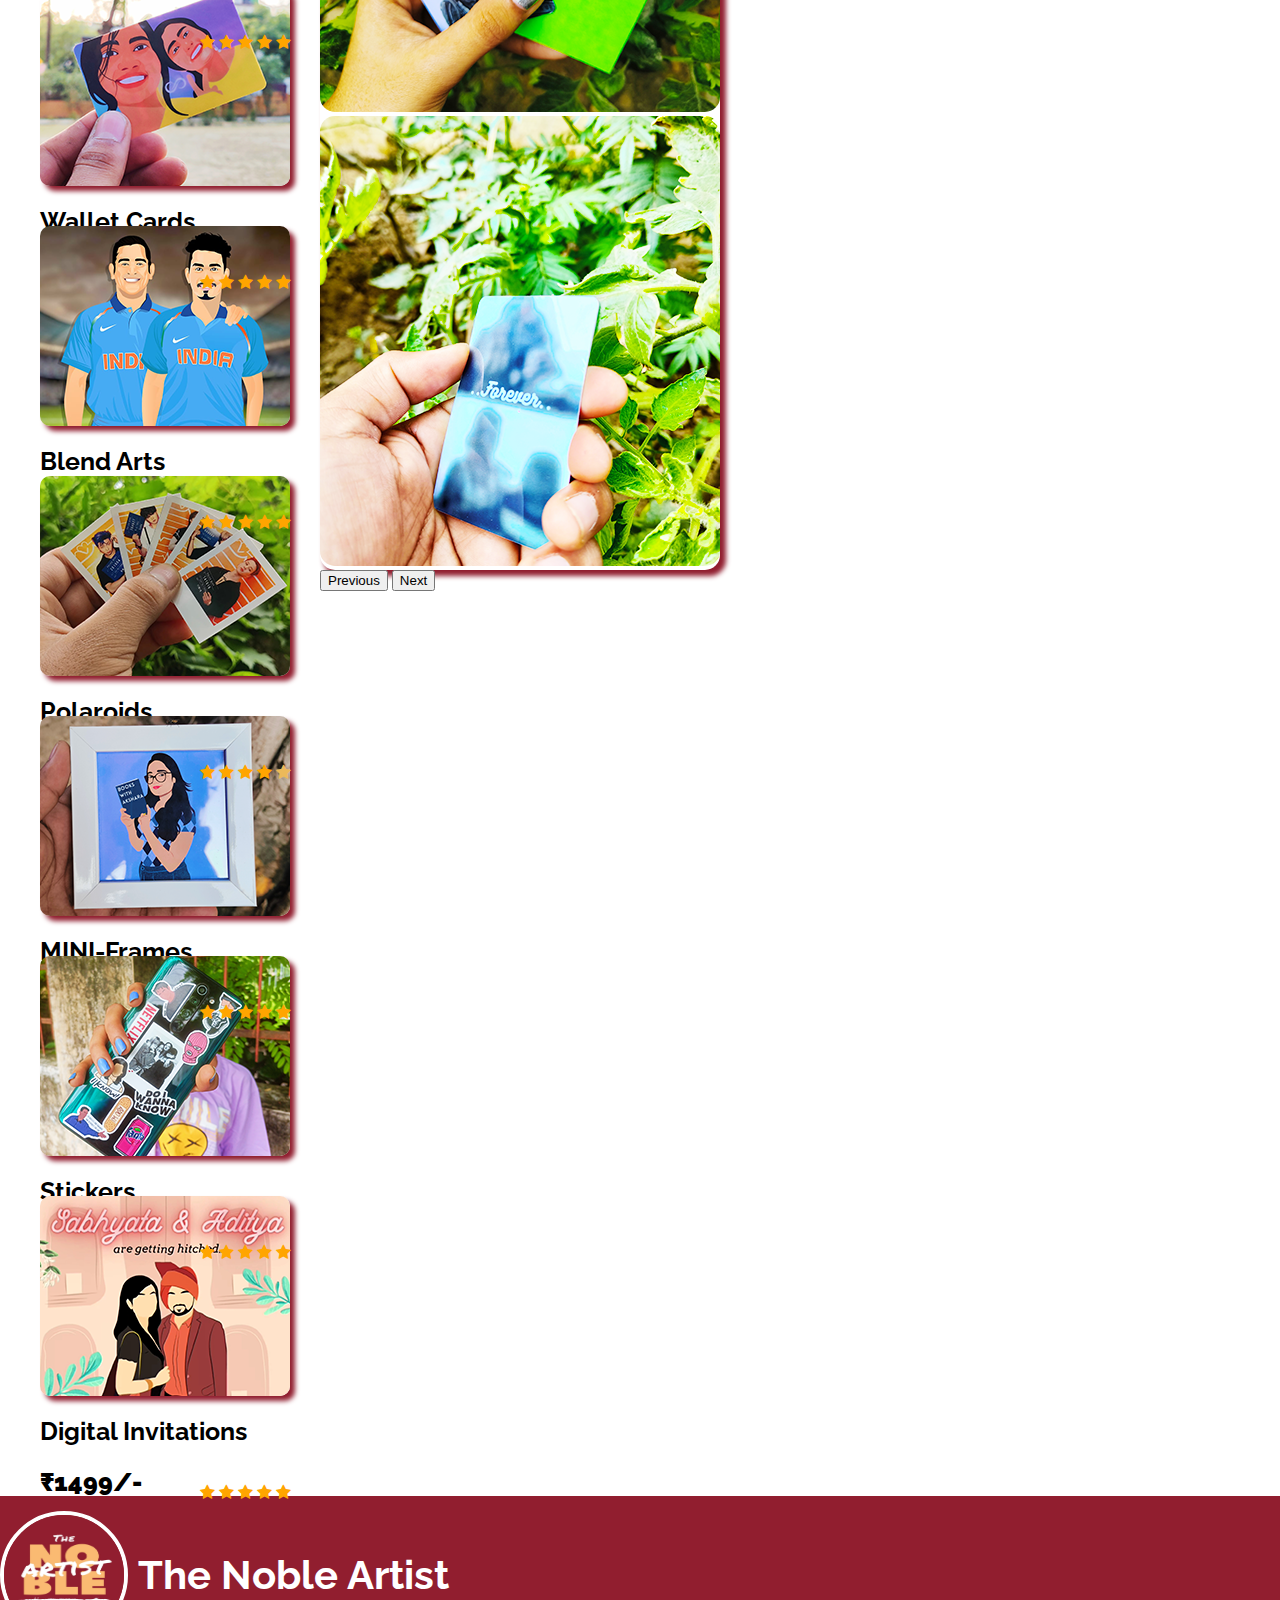
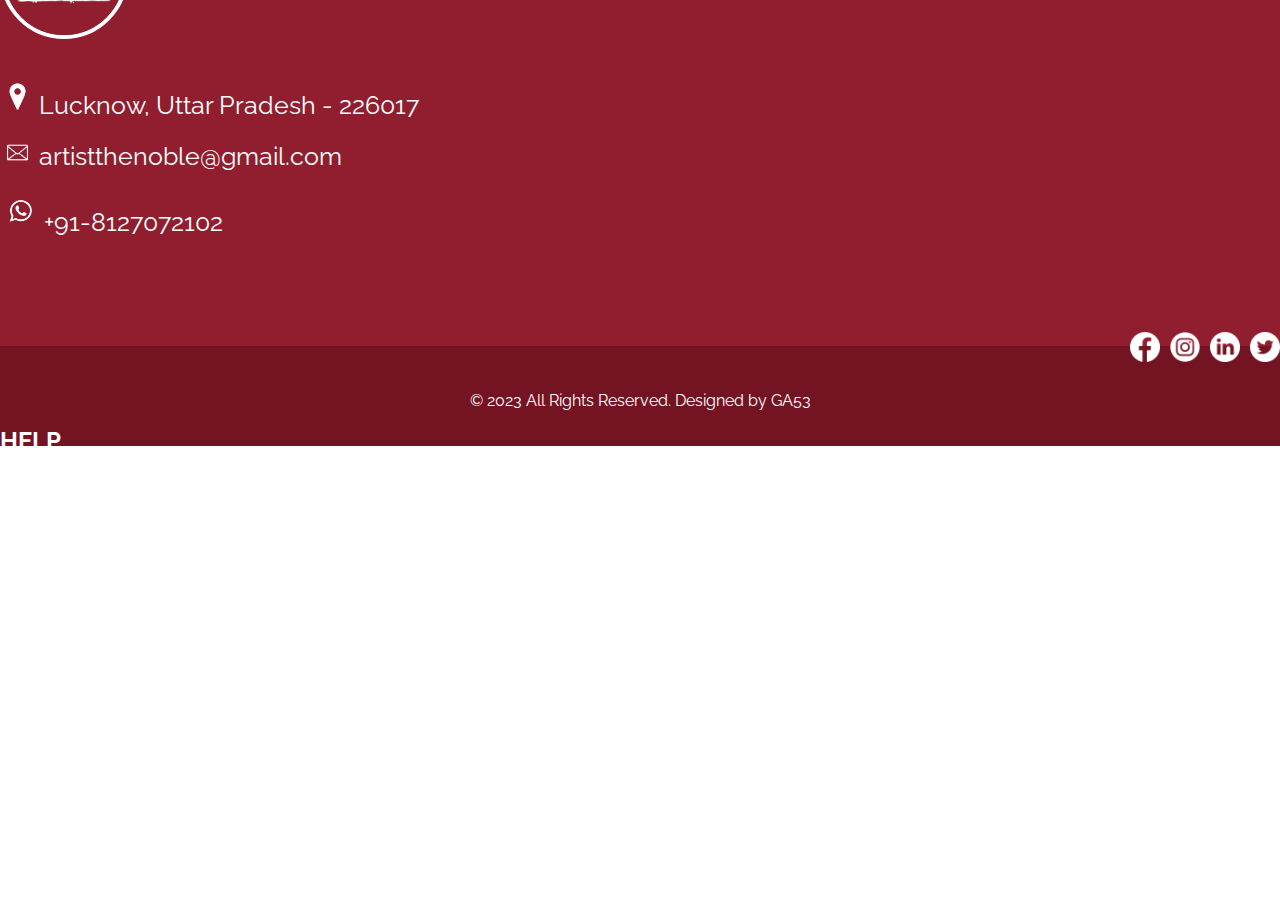
<file: photowallet_cards.html>
<!DOCTYPE html>
<html lang="en">

<head>
    <meta charset="UTF-8">
    <meta http-equiv="X-UA-Compatible" content="IE=edge">
    <meta name="viewport" content="width=device-width, initial-scale=1.0">
    <title>Document</title>
    <link href="https://cdn.jsdelivr.net/npm/bootstrap@5.0.2/dist/css/bootstrap.min.css" rel="stylesheet"
        integrity="sha384-EVSTQN3/azprG1Anm3QDgpJLIm9Nao0Yz1ztcQTwFspd3yD65VohhpuuCOmLASjC" crossorigin="anonymous">
    <link href="https://fonts.googleapis.com/css2?family=Raleway:wght@200&display=swap" rel="stylesheet">
    <link rel="stylesheet" href="https://cdnjs.cloudflare.com/ajax/libs/font-awesome/4.7.0/css/font-awesome.min.css">
    <link rel="stylesheet" href="css/styles.css">
</head>

<body>

    <div class="top">
        <div class="left">
            <p>Sign Up to become a member.</p>
        </div>
        <div class="right">
            <a href="#">Sign Up</a>
        </div>
    </div>

    <div class="middlebar">

        <div class="brand">
            <img height="90px" width="90px" src="css/images/brand-logo.jpg" alt="Brand-Logo">

            <h3>The Noble Artist</h3>
        </div>

        <div class="search">

            <form class="d-flex">
                <input width="600px" class="form-control me-2" type="search" placeholder="Enter your Keyword..."
                    aria-label="Search">
                <button class="btn" type="submit"><img height="25px" width="25px" src="css/images/search-icon.png"
                        alt=""></button>
            </form>

        </div>

        <div class="contact">
            <div class="whatsapp-image">
                <img src="css/images/Whats-app logo.png" alt="Whats-app">
            </div>
            <div class="number">
                <p>Connect on Whatsapp: <a href="https://api.whatsapp.com/send?phone=8127072102"
                        target="_blank">+91-8127072102</a>
                </p>
                <p>Email: <a href="mailto:artistthenoble@gmail.com">artistthenoble@gmail.com</a></p>
            </div>
        </div>

    </div>

    <div class="navbar">
        <ul class="navlist">
            <li class="navlist-item">
                <a href="index.html">HOME</a>
            </li>
            <li class="navlist-item" id="item-2">
                <a href="index.html">PRODUCTS</a>
            </li>
            <li class="navlist-item">
                <a href="#">BLOG</a>
            </li>
            <li class="navlist-item" id="item-4">
                <a href="https://trackon.in/" target="_blank">TRACK ORDER</a>
            </li>
            <li class="navlist-item">
                <a href="#">HELP</a>
            </li>
            <li class="navlist-item" id="item-2">
                <a href="index.html">REVIEWS</a>
            </li>
        </ul>

        <a class="carta" href="mycart.html"><div class="cart">
            <img height="60px" width="80px" src="css/images/cart.png" alt="cart">
            <p>MY CART</p>
        </div>
        </a>
    </div>


    <div class="banner">
        <h1 class="gradient2-text">Photo Wallet Cards</h1>
    </div>

    <div class="row producta">
        <div class="col sid1">
            <div id="carouselExampleControls" class="carousel slide c-itema" data-bs-ride="carousel">
                <div class="carousel-inner c-items">
                    <div class="carousel-item active c-item">
                        <img height="450px" width="400px" src="css/images/Products/photowallet/1.png" class="d-block w-100"
                            alt="...">
                    </div>
                    <div class="carousel-item c-item">
                        <img height="450px" width="400px" src="css/images/Products/photowallet/2.png" class="d-block w-100"
                            alt="...">
                    </div>
                    <div class="carousel-item c-item">
                        <img height="450px" width="400px" src="css/images/Products/photowallet/3.png" class="d-block w-100"
                            alt="...">
                    </div>
                    <div class="carousel-item c-item">
                        <img height="450px" width="400px" src="css/images/Products/photowallet/4.png" class="d-block w-100"
                            alt="...">
                    </div>
                </div>
                <button class="carousel-control-prev" type="button" data-bs-target="#carouselExampleControls"
                    data-bs-slide="prev">
                    <span class="carousel-control-prev-icon" aria-hidden="true"></span>
                    <span class="visually-hidden">Previous</span>
                </button>
                <button class="carousel-control-next" type="button" data-bs-target="#carouselExampleControls"
                    data-bs-slide="next">
                    <span class="carousel-control-next-icon" aria-hidden="true"></span>
                    <span class="visually-hidden">Next</span>
                </button>
            </div>
            <div class="vl">

            </div>

        </div>
        <div class="col col2products sid2">
            <h2>Photo Wallet Cards</h2>
            <div class="to">
                <h2><strong>&#8377;359/-</strong></h2>
                <p>Pack of 2.</p>
            </div>
            <span class="fa fa-star checked"></span>
            <span class="fa fa-star checked"></span>
            <span class="fa fa-star checked"></span>
            <span class="fa fa-star checked"></span>
            <span class="fa fa-star"></span>
            <p>"Now keep your beloved memories</p>
            <p>in your pockets."</p>
            <button class="btn btn-lg addtocart cart-itema-3" onclick="func_cart_itema_3();" type="submit"><img height="40px" width="50px" src="css/images/cart.png"
                    alt="cart">Add to cart</button>
        </div>
    </div>

    <div class="container tabsa">
        <!-- Tab links -->
        <div class="tab">
            <button class="tablinks" onclick="openCity(event, 'Description')">Description</button>
            <button class="tablinks" onclick="openCity(event, 'Review')">Review</button>
        </div>

        <!-- Tab content -->
        <div id="Description" class="tabcontent">
            <p>The ideal gift is now available in the form of photo wallet cards, which come in a set of two cards with a fully customizable front view that includes a PHOTO of your choice.
                The back view features a theme of your choice.
                Pack of 2 cards for only 359/- </p>
                <p>Delivery charges may apply.</p>
        </div>

        <div id="Review" class="tabcontent">
            <p>Paris is the capital of France.</p>
        </div>

    </div>


    <div class="container">

        <div class="other-products-heading">
            <h1>More Products</h1>
        </div>
        <div class="row other-products other-products2">
            <div class="col">
                <a href="bookmarks.html"><img height="200px" width="250px" src="css/images/other-products/b.png" alt="other"></a>
                <h1>Custom Bookmarks</h1>
                <h2><strong>&#8377;399/-</strong></h2>
                <span class="fa fa-star checked bc"></span>
                <span class="fa fa-star checked bc"></span>
                <span class="fa fa-star checked bc"></span>
                <span class="fa fa-star checked bc"></span>
                <span class="fa fa-star bc5"></span>
            </div>
            <div class="col">
                <a href="illustrated_frames.html"><img height="200px" width="250px" src="css/images/other-products/f.png" alt="other"></a>
                <h1>Illustrated Frames</h1>
                <h2><strong>&#8377;599/-</strong></h2>
                <span class="fa fa-star checked ifc"></span>
                <span class="fa fa-star checked ifc"></span>
                <span class="fa fa-star checked ifc"></span>
                <span class="fa fa-star checked ifc"></span>
                <span class="fa fa-star checked ifc"></span>
            </div>
            <div class="col">
                <a href="wallet_cards.html"><img height="200px" width="250px" src="css/images/other-products/w.png" alt="other"></a>
                <h1>Wallet Cards</h1>
                <h2><strong>&#8377;499/-</strong></h2>
                <span class="fa fa-star checked fwc"></span>
                <span class="fa fa-star checked fwc"></span>
                <span class="fa fa-star checked fwc"></span>
                <span class="fa fa-star checked fwc"></span>
                <span class="fa fa-star checked fwc"></span>
            </div>
            <div class="col">
                <a href="blend_arts.html"><img height="200px" width="250px" src="css/images/other-products/dhon.png" alt="other"></a>
                <h1>Blend Arts</h1>
                <h2><strong>&#8377;699/-</strong></h2>
                <span class="fa fa-star checked bac"></span>
                <span class="fa fa-star checked bac"></span>
                <span class="fa fa-star checked bac"></span>
                <span class="fa fa-star checked bac"></span>
                <span class="fa fa-star checked bac"></span>
            </div>
        </div>
        <div class="row other-products other-products3">
            <div class="col">
                <a href="polaroids.html"><img height="200px" width="250px" src="css/images/other-products/pola.png" alt="other"></a>
                <h1>Polaroids</h1>
                <h2><strong>&#8377;399/-</strong></h2>
                <span class="fa fa-star checked pc"></span>
                <span class="fa fa-star checked pc"></span>
                <span class="fa fa-star checked pc"></span>
                <span class="fa fa-star checked pc"></span>
                <span class="fa fa-star pc5"></span>
            </div>
            <div class="col">
                <a href="mini_frames.html"><img height="200px" width="250px" src="css/images/other-products/min.png" alt="other"></a>
                <h1>MINI-Frames</h1>
                <h2><strong>&#8377;399/-</strong></h2>
                <span class="fa fa-star checked mfc"></span>
                <span class="fa fa-star checked mfc"></span>
                <span class="fa fa-star checked mfc"></span>
                <span class="fa fa-star checked mfc"></span>
                <span class="fa fa-star checked mfc"></span>
            </div>
            <div class="col">
                <a href="stickers.html"><img height="200px" width="250px" src="css/images/other-products/stick.png" alt="other"></a>
                <h1>Stickers</h1>
                <h2><strong>&#8377;249/-</strong></h2>
                <span class="fa fa-star checked sc"></span>
                <span class="fa fa-star checked sc"></span>
                <span class="fa fa-star checked sc"></span>
                <span class="fa fa-star checked sc"></span>
                <span class="fa fa-star checked sc"></span>
            </div>
            <div class="col">
                <a href="digital_invitations.html"><img height="200px" width="250px" src="css/images/other-products/digital.png" alt="other"></a>
                <h1>Digital Invitations</h1>
                <h2><strong>&#8377;1499/-</strong></h2>
                <span class="fa fa-star checked dic"></span>
                <span class="fa fa-star checked dic"></span>
                <span class="fa fa-star checked dic"></span>
                <span class="fa fa-star checked dic"></span>
                <span class="fa fa-star checked dic"></span>
            </div>
        </div>
    </div>


    <footer>
        <div class="container">

            <div class="row">
                <div class="col">
                    <div class="brand brand2">
                        <img height="120px" width="120px" src="css/images/brand-logo.jpg" alt="Brand-Logo">

                        <h3>The Noble Artist</h3>
                    </div>
                    <div class="location">
                        <a href="https://goo.gl/maps/NDSbfjoKTBmAzGW77" target="_blank"><img height="35px" width="35px"
                                src="css/images/location.png" alt="location"></a>
                        <a href="https://goo.gl/maps/NDSbfjoKTBmAzGW77" target="_blank">Lucknow, Uttar Pradesh -
                            226017</a>
                    </div>

                    <div class="mails">
                        <a href="mailto:artistthenoble@gmail.com" target="_blank"><img style="margin-left: 5px;"
                                height="25px" width="25px" src="css/images/whitemail.png" alt="mail"></a>
                        <a style="margin-left: 5px;" href="mailto:artistthenoble@gmail.com"
                            target="_blank">artistthenoble@gmail.com</a>
                    </div>

                    <div class="whatsapps">
                        <a href="https://api.whatsapp.com/send?phone=8127072102" target="_blank"><img height="40px"
                                width="40px" src="css/images/Whats-app logo.png" alt="whatsapp"></a>
                        <a href="https://api.whatsapp.com/send?phone=8127072102" target="_blank">+91-8127072102</a>
                    </div>

                </div>
                <div class="col points">
                    <div class="row social-div">
                        <ul class="social-login-icons">
                            <li class="social-icons">
                                <a href="#"><img height="30px" width="30px" src="css/images/facebook.png"
                                        alt="facebook"></a>
                            </li>
                            <li class="social-icons">
                                <a href="https://instagram.com/thenobleartist_?igshid=NTdlMDg3MTY=" target="_blank"><img
                                        height="30px" width="30px" src="css/images/instagram.png" alt="instagram"></a>
                            </li>
                            <li class="social-icons">
                                <a href="#"><img height="30px" width="30px" src="css/images/linkedin.png"
                                        alt="linkedin"></a>
                            </li>
                            <li class="social-icons">
                                <a href="#"><img height="30px" width="30px" src="css/images/twitter.png"
                                        alt="twitter"></a>
                            </li>
                        </ul>
                    </div>
                    <div class="row points-div">
                        <div class="col">
                            <h2 class="help-h">HELP</h2>
                            <ul class="help-items">
                                <li class="help-item">Gift Cards</li>
                                <li class="help-item">Order Status</li>
                                <li class="help-item">Free Shipping</li>
                                <li class="help-item">Return & Exchange</li>
                                <li class="help-item">International</li>
                            </ul>
                        </div>
                        <div class="col">
                            <h2 class="guidance-h">GUIDANCE</h2>
                            <ul class="guidance-items">
                                <li class="guidance-item"> Delivery Information</li>
                                <li class="guidance-item">Privacy Policy</li>
                                <li class="guidance-item">Terms & Conditions</li>
                                <li class="guidance-item">Contact</li>
                                <li class="guidance-item">Sitemap</li>
                            </ul>
                        </div>
                        <div class="col guidance-div">
                            <h2 class="information-h">INFORMATION</h2>
                            <ul class="information-items">
                                <li class="information-item">Delivery Information</li>
                                <li class="information-item">Privacy Policy</li>
                                <li class="information-item">Terms & Conditions</li>
                                <li class="information-item">Contact</li>
                                <li class="information-item">Sitemap</li>
                            </ul>
                        </div>
                    </div>
                </div>
            </div>
        </div>
    </footer>

    <footer class="copyr">
        <p>&#169; 2023 All Rights Reserved. Designed by GA53</p>
    </footer>


    <script src="https://cdn.jsdelivr.net/npm/bootstrap@5.0.2/dist/js/bootstrap.bundle.min.js"
        integrity="sha384-MrcW6ZMFYlzcLA8Nl+NtUVF0sA7MsXsP1UyJoMp4YLEuNSfAP+JcXn/tWtIaxVXM"
        crossorigin="anonymous"></script>
    <script src="index.js"></script>

</body>

</html>
</file>
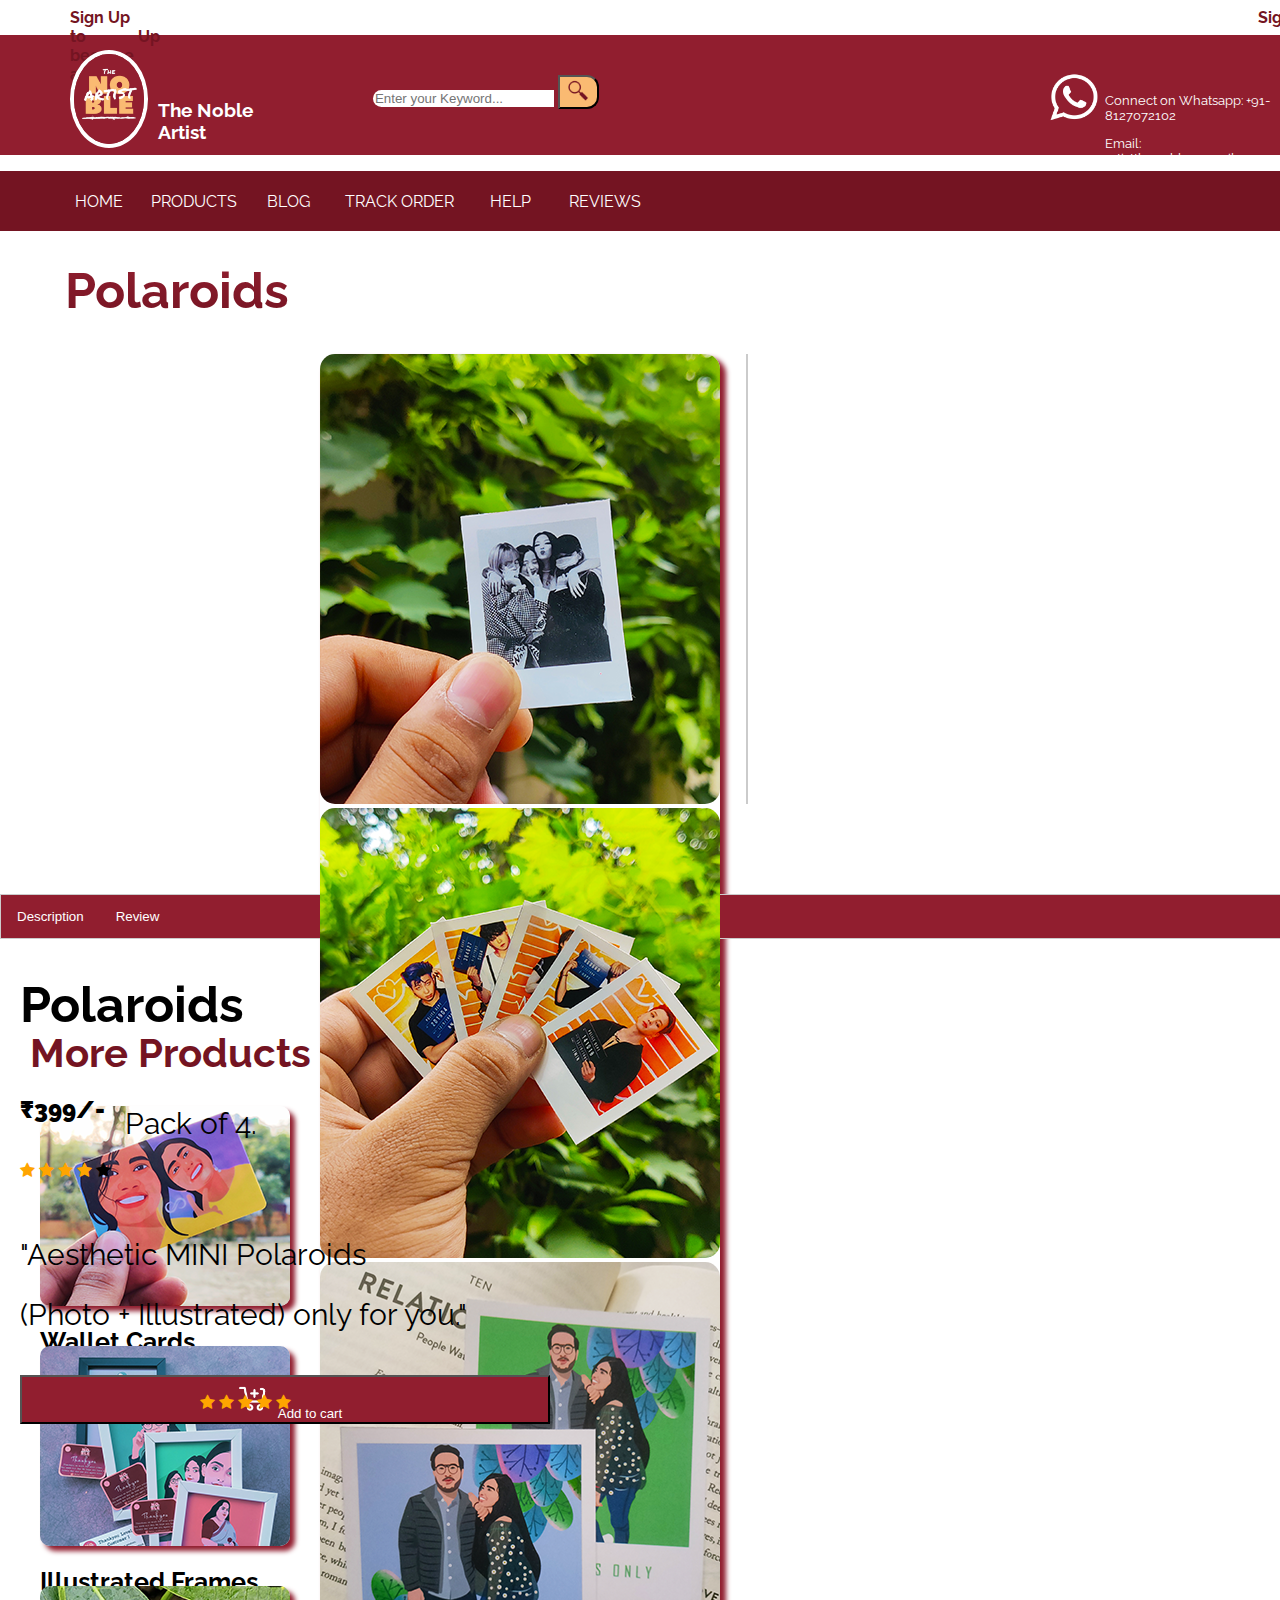
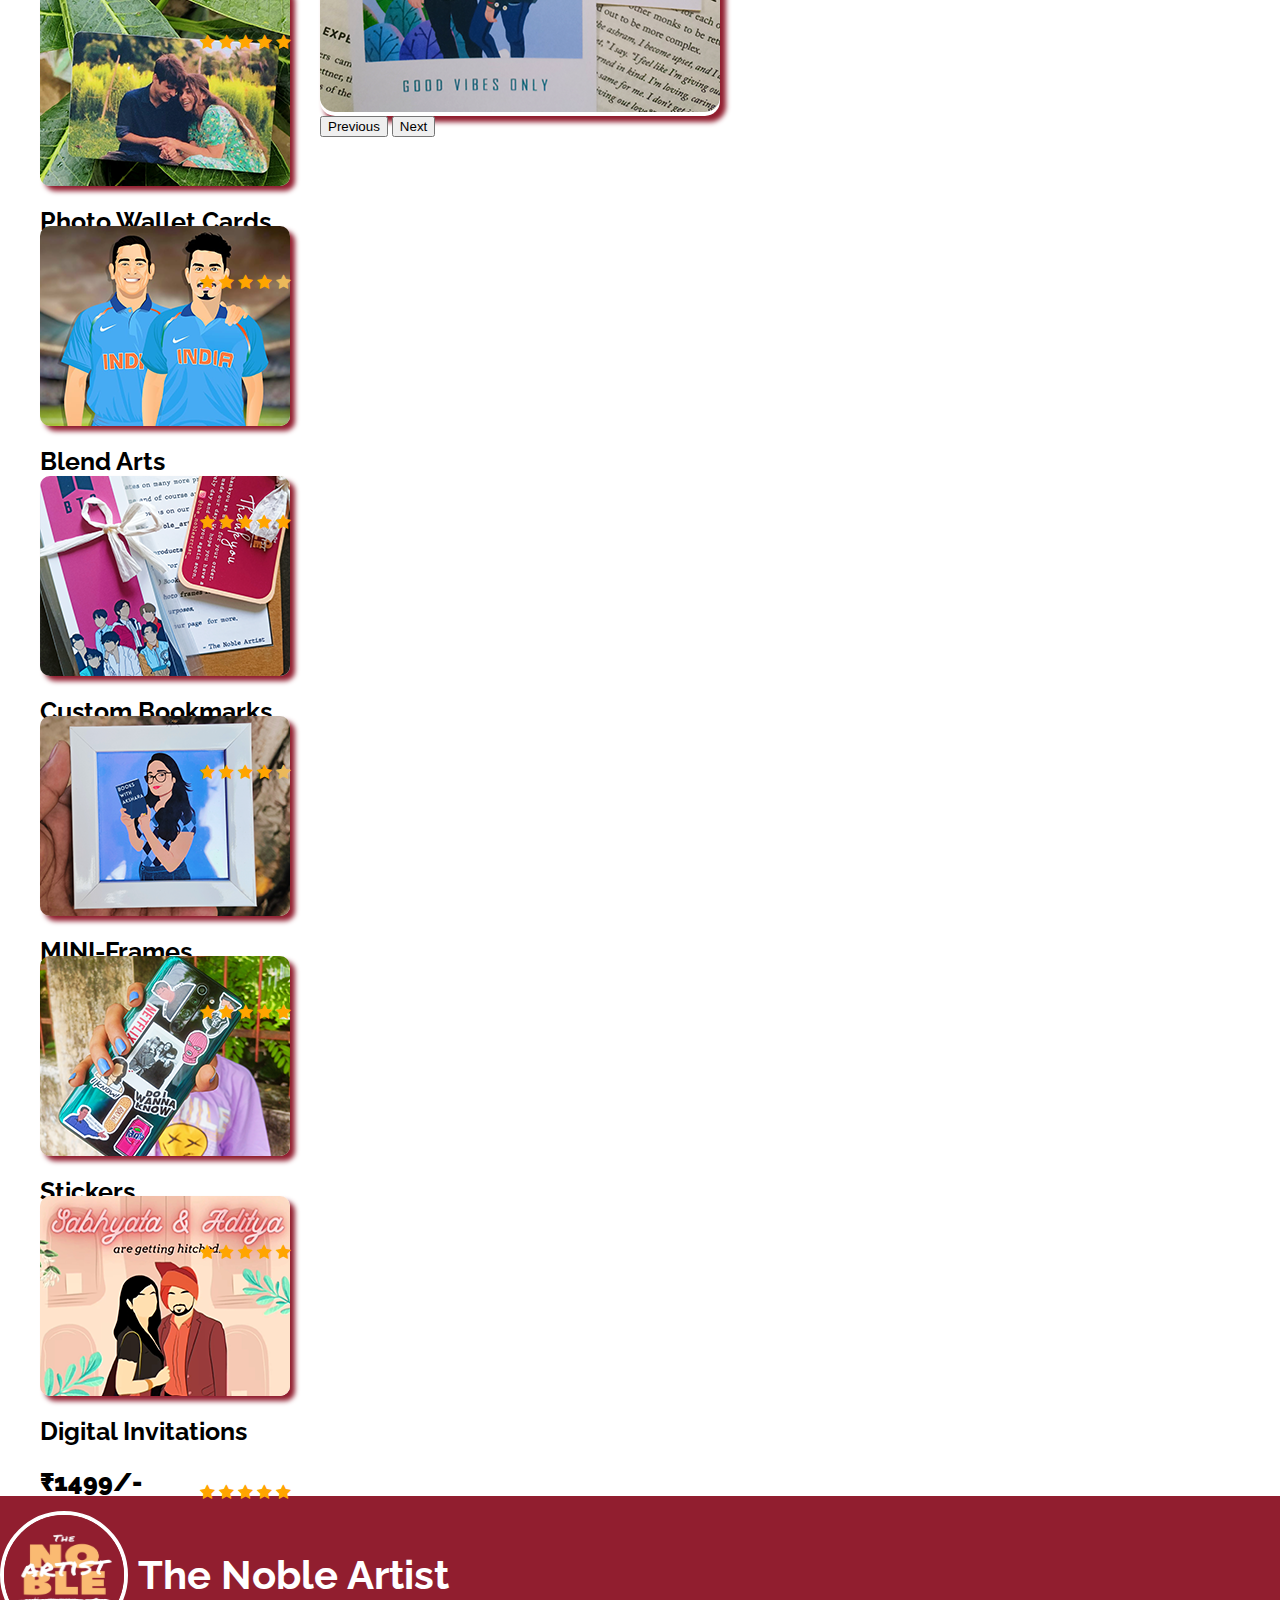
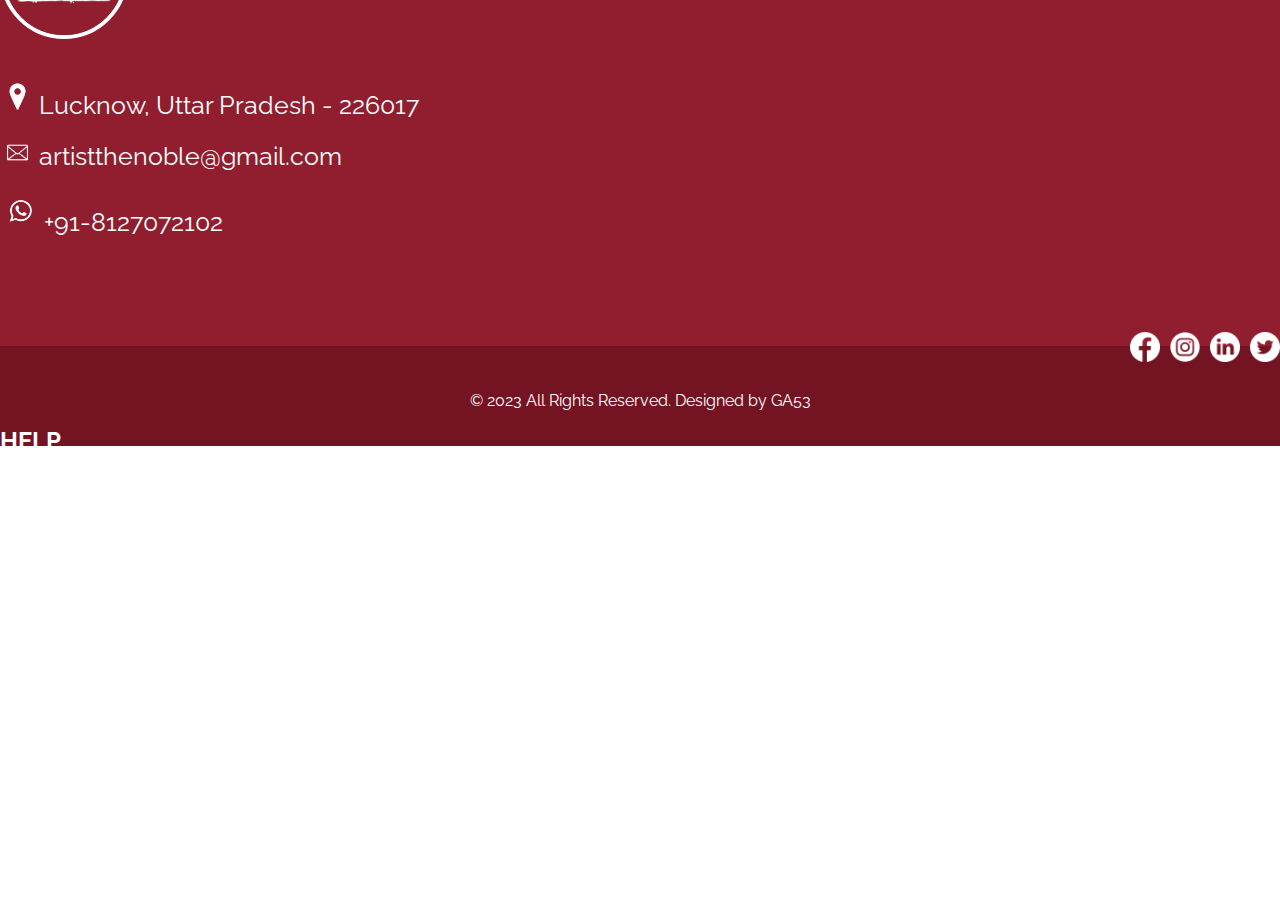
<file: polaroids.html>
<!DOCTYPE html>
<html lang="en">

<head>
    <meta charset="UTF-8">
    <meta http-equiv="X-UA-Compatible" content="IE=edge">
    <meta name="viewport" content="width=device-width, initial-scale=1.0">
    <title>Document</title>
    <link href="https://cdn.jsdelivr.net/npm/bootstrap@5.0.2/dist/css/bootstrap.min.css" rel="stylesheet"
        integrity="sha384-EVSTQN3/azprG1Anm3QDgpJLIm9Nao0Yz1ztcQTwFspd3yD65VohhpuuCOmLASjC" crossorigin="anonymous">
    <link href="https://fonts.googleapis.com/css2?family=Raleway:wght@200&display=swap" rel="stylesheet">
    <link rel="stylesheet" href="https://cdnjs.cloudflare.com/ajax/libs/font-awesome/4.7.0/css/font-awesome.min.css">
    <link rel="stylesheet" href="css/styles.css">
</head>

<body>

    <div class="top">
        <div class="left">
            <p>Sign Up to become a member.</p>
        </div>
        <div class="right">
            <a href="#">Sign Up</a>
        </div>
    </div>

    <div class="middlebar">

        <div class="brand">
            <img height="90px" width="90px" src="css/images/brand-logo.jpg" alt="Brand-Logo">

            <h3>The Noble Artist</h3>
        </div>

        <div class="search">

            <form class="d-flex">
                <input width="600px" class="form-control me-2" type="search" placeholder="Enter your Keyword..."
                    aria-label="Search">
                <button class="btn" type="submit"><img height="25px" width="25px" src="css/images/search-icon.png"
                        alt=""></button>
            </form>

        </div>

        <div class="contact">
            <div class="whatsapp-image">
                <img src="css/images/Whats-app logo.png" alt="Whats-app">
            </div>
            <div class="number">
                <p>Connect on Whatsapp: <a href="https://api.whatsapp.com/send?phone=8127072102"
                        target="_blank">+91-8127072102</a>
                </p>
                <p>Email: <a href="mailto:artistthenoble@gmail.com">artistthenoble@gmail.com</a></p>
            </div>
        </div>

    </div>

    <div class="navbar">
        <ul class="navlist">
            <li class="navlist-item">
                <a href="index.html">HOME</a>
            </li>
            <li class="navlist-item" id="item-2">
                <a href="index.html">PRODUCTS</a>
            </li>
            <li class="navlist-item">
                <a href="#">BLOG</a>
            </li>
            <li class="navlist-item" id="item-4">
                <a href="https://trackon.in/" target="_blank">TRACK ORDER</a>
            </li>
            <li class="navlist-item">
                <a href="#">HELP</a>
            </li>
            <li class="navlist-item" id="item-2">
                <a href="index.html">REVIEWS</a>
            </li>
        </ul>

        <a class="carta" href="mycart.html"><div class="cart">
            <img height="60px" width="80px" src="css/images/cart.png" alt="cart">
            <p>MY CART</p>
        </div>
        </a>
    </div>


    <div class="banner">
        <h1 class="gradient2-text">Polaroids</h1>
    </div>

    <div class="row producta">
        <div class="col sid1">
            <div id="carouselExampleControls" class="carousel slide c-itema" data-bs-ride="carousel">
                <div class="carousel-inner c-items">
                    <div class="carousel-item active c-item">
                        <img height="450px" width="400px" src="css/images/Products/pola/1.png" class="d-block w-100"
                            alt="...">
                    </div>
                    <div class="carousel-item c-item">
                        <img height="450px" width="400px" src="css/images/Products/pola/2.png" class="d-block w-100"
                            alt="...">
                    </div>
                    <div class="carousel-item c-item">
                        <img height="450px" width="400px" src="css/images/Products/pola/3.png" class="d-block w-100"
                            alt="...">
                    </div>
                </div>
                <button class="carousel-control-prev" type="button" data-bs-target="#carouselExampleControls"
                    data-bs-slide="prev">
                    <span class="carousel-control-prev-icon" aria-hidden="true"></span>
                    <span class="visually-hidden">Previous</span>
                </button>
                <button class="carousel-control-next" type="button" data-bs-target="#carouselExampleControls"
                    data-bs-slide="next">
                    <span class="carousel-control-next-icon" aria-hidden="true"></span>
                    <span class="visually-hidden">Next</span>
                </button>
            </div>
            <div class="vl">

            </div>

        </div>
        <div class="col col2products sid2">
            <h2>Polaroids</h2>
            <div class="to">
                <h2><strong>&#8377;399/-</strong></h2>
                <p>Pack of 4.</p>
            </div>
            <span class="fa fa-star checked"></span>
            <span class="fa fa-star checked"></span>
            <span class="fa fa-star checked"></span>
            <span class="fa fa-star checked"></span>
            <span class="fa fa-star "></span>
            <p>"Aesthetic MINI Polaroids </p>
            <p>(Photo + Illustrated) only for you."</p>
            <button class="btn btn-lg addtocart cart-itema-9" onclick="func_cart_itema_9();" type="submit"><img height="40px" width="50px" src="css/images/cart.png"
                    alt="cart">Add to cart</button>
        </div>
    </div>

    <div class="container tabsa">
        <!-- Tab links -->
        <div class="tab">
            <button class="tablinks" onclick="openCity(event, 'Description')">Description</button>
            <button class="tablinks" onclick="openCity(event, 'Review')">Review</button>
        </div>

        <!-- Tab content -->
        <div id="Description" class="tabcontent">
            <p>Frame your memories in small polaroids; we make illustrated as well as photo polaroids; we also have sticker polaroids available in packs of four for 399/-; we deliver throughout India.</p> 
            <p>Delivery charges may apply.</p>
        </div>

        <div id="Review" class="tabcontent">
            <p>Paris is the capital of France.</p>
        </div>

    </div>


    <div class="container">

        <div class="other-products-heading">
            <h1>More Products</h1>
        </div>
        <div class="row other-products other-products2">
            <div class="col">
                <a href="wallet_cards.html"><img height="200px" width="250px" src="css/images/other-products/w.png" alt="other"></a>
                <h1>Wallet Cards</h1>
                <h2><strong>&#8377;499/-</strong></h2>
                <span class="fa fa-star checked bc"></span>
                <span class="fa fa-star checked bc"></span>
                <span class="fa fa-star checked bc"></span>
                <span class="fa fa-star checked bc"></span>
                <span class="fa fa-star checked bc"></span>
            </div>
            <div class="col">
                <a href="illustrated_frames.html"><img height="200px" width="250px" src="css/images/other-products/f.png" alt="other"></a>
                <h1>Illustrated Frames</h1>
                <h2><strong>&#8377;599/-</strong></h2>
                <span class="fa fa-star checked ifc"></span>
                <span class="fa fa-star checked ifc"></span>
                <span class="fa fa-star checked ifc"></span>
                <span class="fa fa-star checked ifc"></span>
                <span class="fa fa-star checked ifc"></span>
            </div>
            <div class="col">
                <a href="photowallet_cards.html"><img height="200px" width="250px" src="css/images/other-products/p.png" alt="other"></a>
                <h1>Photo Wallet Cards</h1>
                <h2><strong>&#8377;359/-</strong></h2>
                <span class="fa fa-star checked fwc"></span>
                <span class="fa fa-star checked fwc"></span>
                <span class="fa fa-star checked fwc"></span>
                <span class="fa fa-star checked fwc"></span>
                <span class="fa fa-star fwc5"></span>
            </div>
            <div class="col">
                <a href="blend_arts.html"><img height="200px" width="250px" src="css/images/other-products/dhon.png" alt="other"></a>
                <h1>Blend Arts</h1>
                <h2><strong>&#8377;699/-</strong></h2>
                <span class="fa fa-star checked bac"></span>
                <span class="fa fa-star checked bac"></span>
                <span class="fa fa-star checked bac"></span>
                <span class="fa fa-star checked bac"></span>
                <span class="fa fa-star checked bac"></span>
            </div>
        </div>
        <div class="row other-products other-products3">
            <div class="col">
                <a href="bookmarks.html"><img height="200px" width="250px" src="css/images/other-products/b.png" alt="other"></a>
                <h1>Custom Bookmarks</h1>
                <h2><strong>&#8377;399/-</strong></h2>
                <span class="fa fa-star checked pc"></span>
                <span class="fa fa-star checked pc"></span>
                <span class="fa fa-star checked pc"></span>
                <span class="fa fa-star checked pc"></span>
                <span class="fa fa-star fwc5"></span>
            </div>
            <div class="col">
                <a href="mini_frames.html"><img height="200px" width="250px" src="css/images/other-products/min.png" alt="other"></a>
                <h1>MINI-Frames</h1>
                <h2><strong>&#8377;399/-</strong></h2>
                <span class="fa fa-star checked mfc"></span>
                <span class="fa fa-star checked mfc"></span>
                <span class="fa fa-star checked mfc"></span>
                <span class="fa fa-star checked mfc"></span>
                <span class="fa fa-star checked mfc"></span>
            </div>
            <div class="col">
                <a href="stickers.html"><img height="200px" width="250px" src="css/images/other-products/stick.png" alt="other"></a>
                <h1>Stickers</h1>
                <h2><strong>&#8377;249/-</strong></h2>
                <span class="fa fa-star checked sc"></span>
                <span class="fa fa-star checked sc"></span>
                <span class="fa fa-star checked sc"></span>
                <span class="fa fa-star checked sc"></span>
                <span class="fa fa-star checked sc"></span>
            </div>
            <div class="col">
                <a href="digital_invitations.html"><img height="200px" width="250px" src="css/images/other-products/digital.png" alt="other"></a>
                <h1>Digital Invitations</h1>
                <h2><strong>&#8377;1499/-</strong></h2>
                <span class="fa fa-star checked dic"></span>
                <span class="fa fa-star checked dic"></span>
                <span class="fa fa-star checked dic"></span>
                <span class="fa fa-star checked dic"></span>
                <span class="fa fa-star checked dic"></span>
            </div>
        </div>
    </div>


    <footer>
        <div class="container">

            <div class="row">
                <div class="col">
                    <div class="brand brand2">
                        <img height="120px" width="120px" src="css/images/brand-logo.jpg" alt="Brand-Logo">

                        <h3>The Noble Artist</h3>
                    </div>
                    <div class="location">
                        <a href="https://goo.gl/maps/NDSbfjoKTBmAzGW77" target="_blank"><img height="35px" width="35px"
                                src="css/images/location.png" alt="location"></a>
                        <a href="https://goo.gl/maps/NDSbfjoKTBmAzGW77" target="_blank">Lucknow, Uttar Pradesh -
                            226017</a>
                    </div>

                    <div class="mails">
                        <a href="mailto:artistthenoble@gmail.com" target="_blank"><img style="margin-left: 5px;"
                                height="25px" width="25px" src="css/images/whitemail.png" alt="mail"></a>
                        <a style="margin-left: 5px;" href="mailto:artistthenoble@gmail.com"
                            target="_blank">artistthenoble@gmail.com</a>
                    </div>

                    <div class="whatsapps">
                        <a href="https://api.whatsapp.com/send?phone=8127072102" target="_blank"><img height="40px"
                                width="40px" src="css/images/Whats-app logo.png" alt="whatsapp"></a>
                        <a href="https://api.whatsapp.com/send?phone=8127072102" target="_blank">+91-8127072102</a>
                    </div>

                </div>
                <div class="col points">
                    <div class="row social-div">
                        <ul class="social-login-icons">
                            <li class="social-icons">
                                <a href="#"><img height="30px" width="30px" src="css/images/facebook.png"
                                        alt="facebook"></a>
                            </li>
                            <li class="social-icons">
                                <a href="https://instagram.com/thenobleartist_?igshid=NTdlMDg3MTY=" target="_blank"><img
                                        height="30px" width="30px" src="css/images/instagram.png" alt="instagram"></a>
                            </li>
                            <li class="social-icons">
                                <a href="#"><img height="30px" width="30px" src="css/images/linkedin.png"
                                        alt="linkedin"></a>
                            </li>
                            <li class="social-icons">
                                <a href="#"><img height="30px" width="30px" src="css/images/twitter.png"
                                        alt="twitter"></a>
                            </li>
                        </ul>
                    </div>
                    <div class="row points-div">
                        <div class="col">
                            <h2 class="help-h">HELP</h2>
                            <ul class="help-items">
                                <li class="help-item">Gift Cards</li>
                                <li class="help-item">Order Status</li>
                                <li class="help-item">Free Shipping</li>
                                <li class="help-item">Return & Exchange</li>
                                <li class="help-item">International</li>
                            </ul>
                        </div>
                        <div class="col">
                            <h2 class="guidance-h">GUIDANCE</h2>
                            <ul class="guidance-items">
                                <li class="guidance-item"> Delivery Information</li>
                                <li class="guidance-item">Privacy Policy</li>
                                <li class="guidance-item">Terms & Conditions</li>
                                <li class="guidance-item">Contact</li>
                                <li class="guidance-item">Sitemap</li>
                            </ul>
                        </div>
                        <div class="col guidance-div">
                            <h2 class="information-h">INFORMATION</h2>
                            <ul class="information-items">
                                <li class="information-item">Delivery Information</li>
                                <li class="information-item">Privacy Policy</li>
                                <li class="information-item">Terms & Conditions</li>
                                <li class="information-item">Contact</li>
                                <li class="information-item">Sitemap</li>
                            </ul>
                        </div>
                    </div>
                </div>
            </div>
        </div>
    </footer>

    <footer class="copyr">
        <p>&#169; 2023 All Rights Reserved. Designed by GA53</p>
    </footer>


    <script src="https://cdn.jsdelivr.net/npm/bootstrap@5.0.2/dist/js/bootstrap.bundle.min.js"
        integrity="sha384-MrcW6ZMFYlzcLA8Nl+NtUVF0sA7MsXsP1UyJoMp4YLEuNSfAP+JcXn/tWtIaxVXM"
        crossorigin="anonymous"></script>
    <script src="index.js"></script>

</body>

</html>
</file>
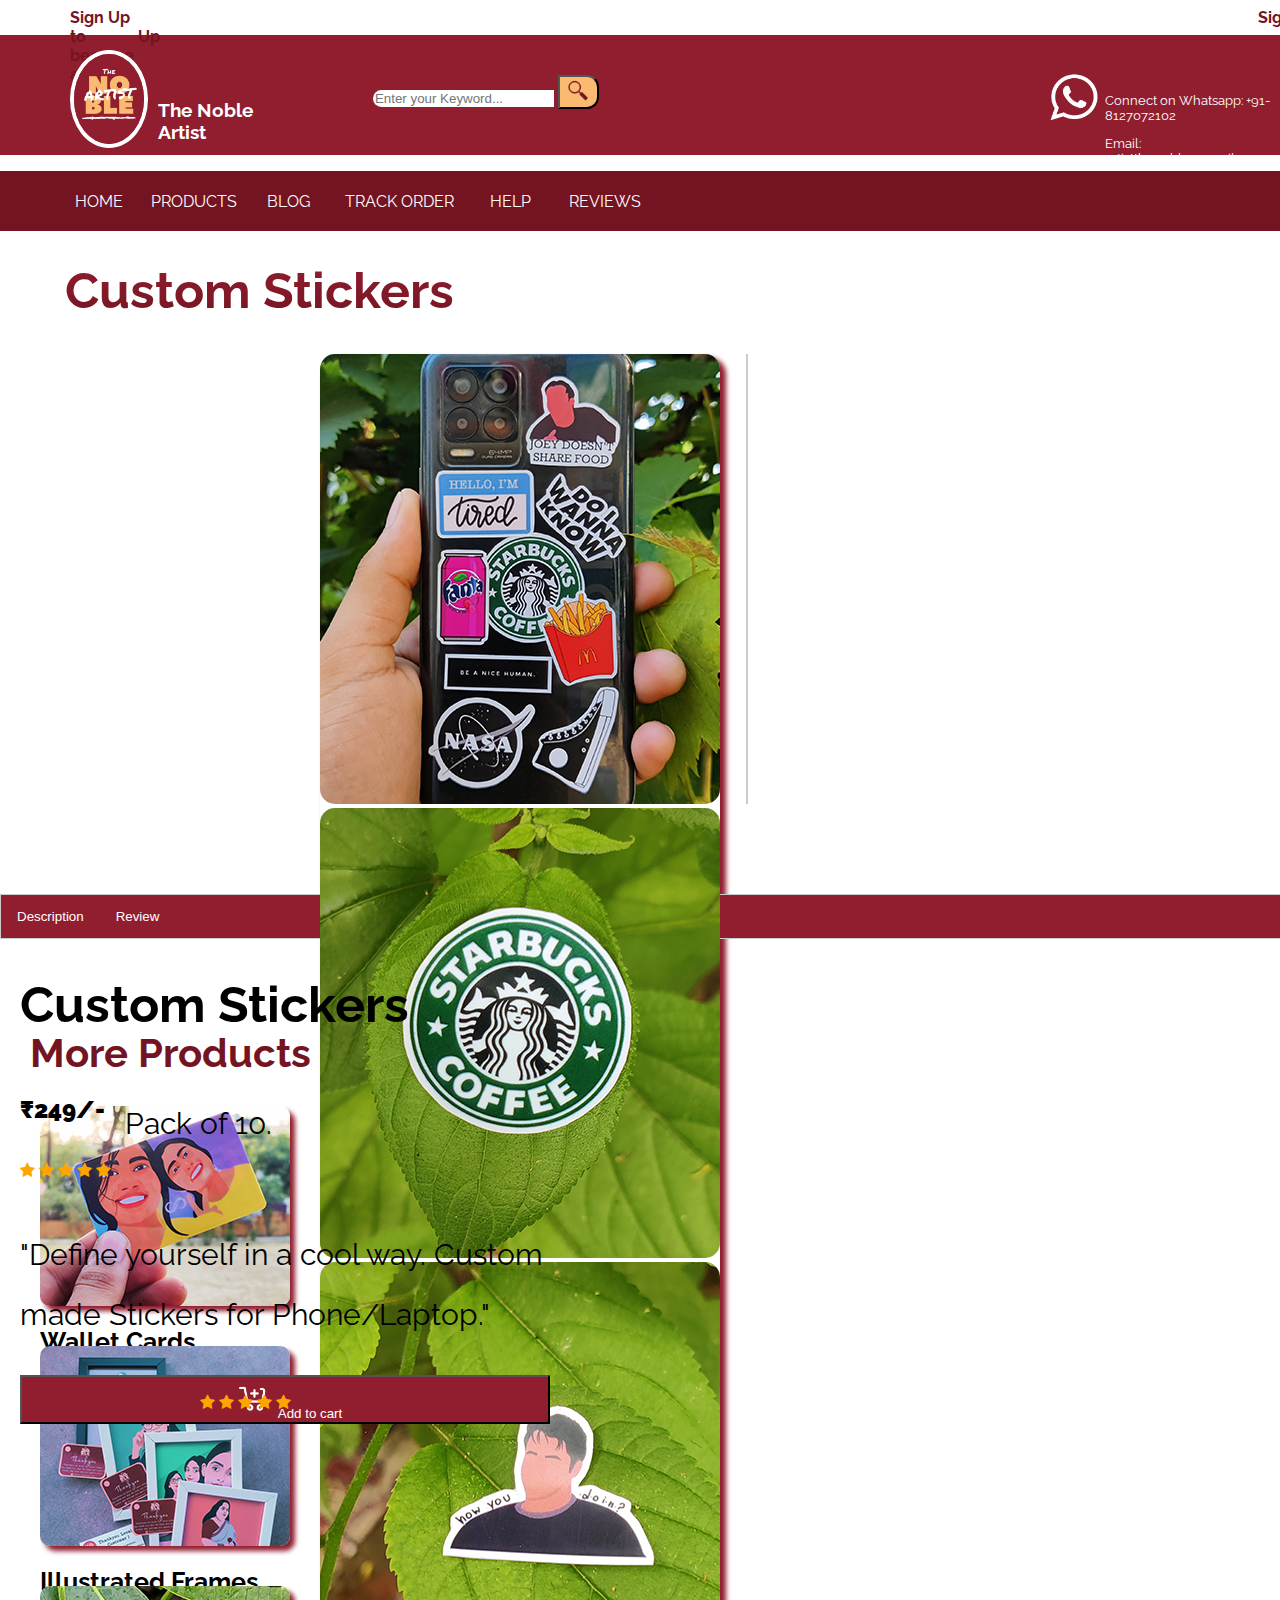
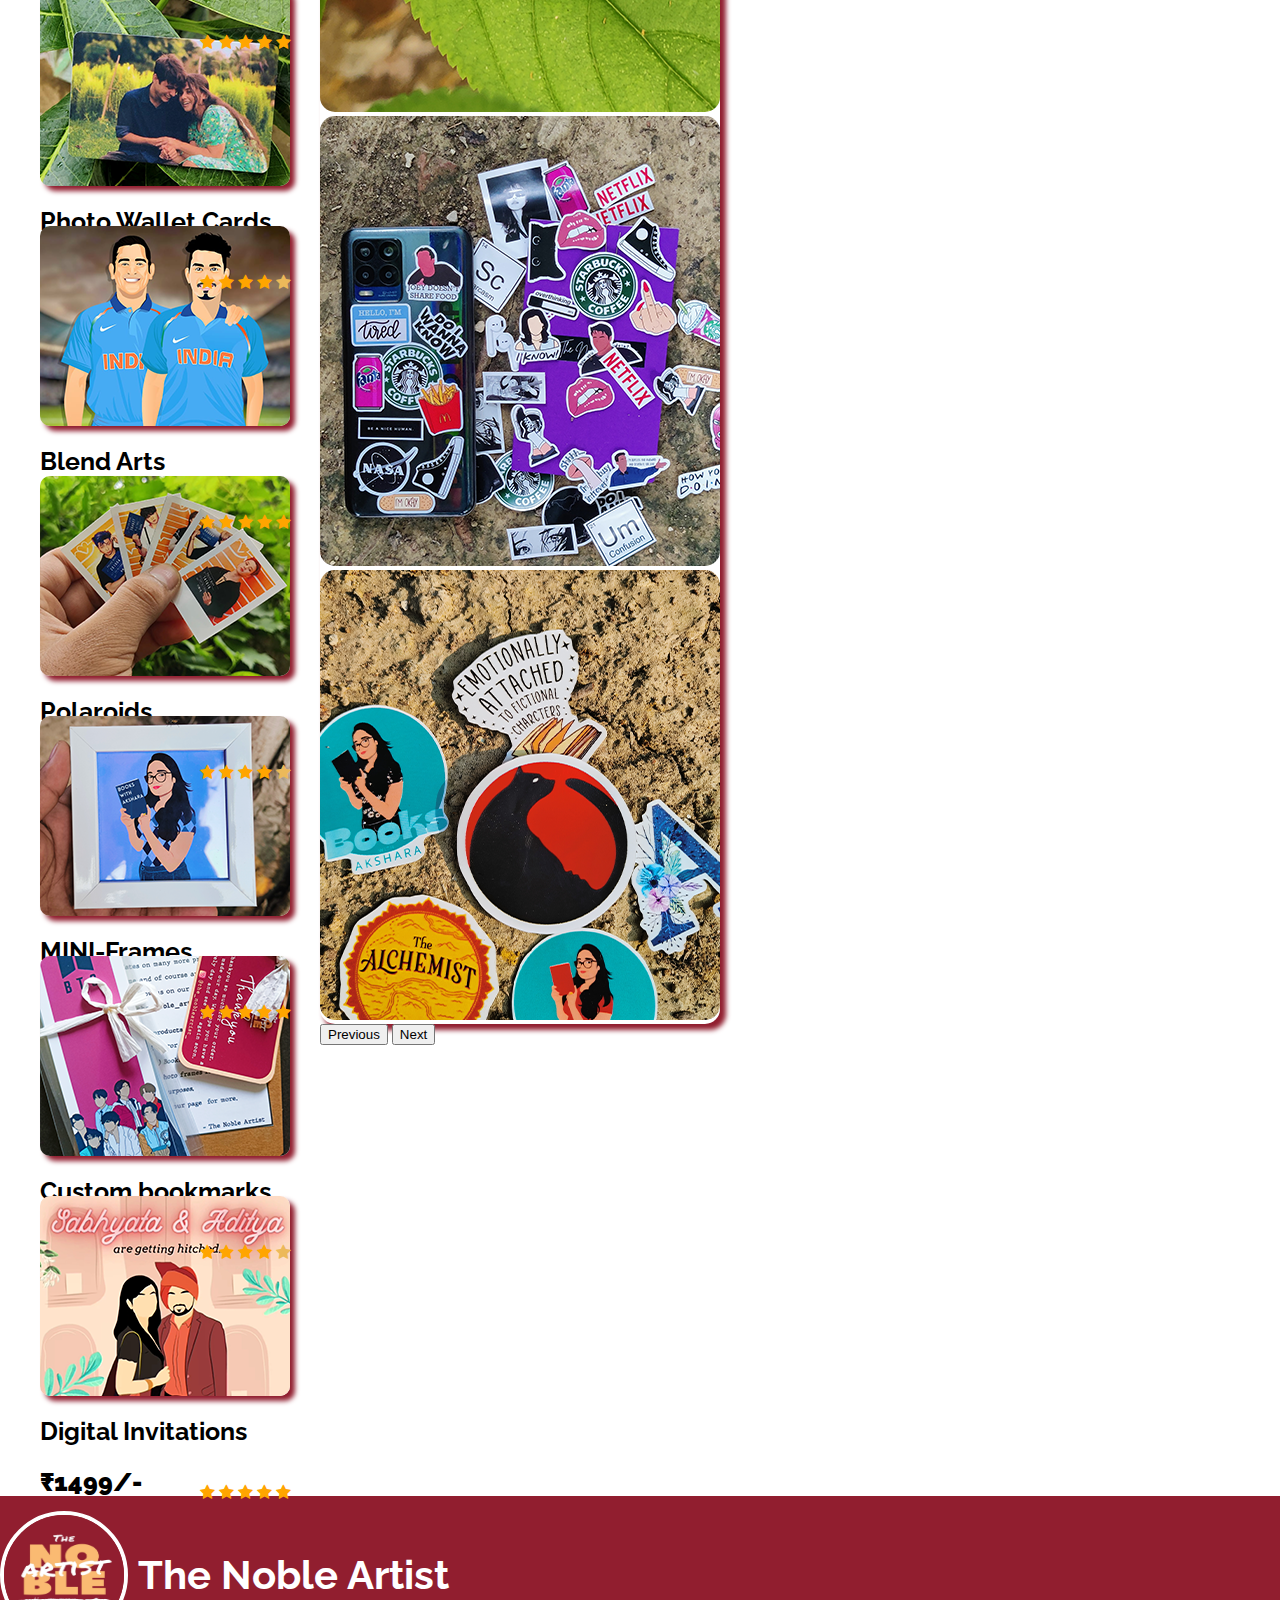
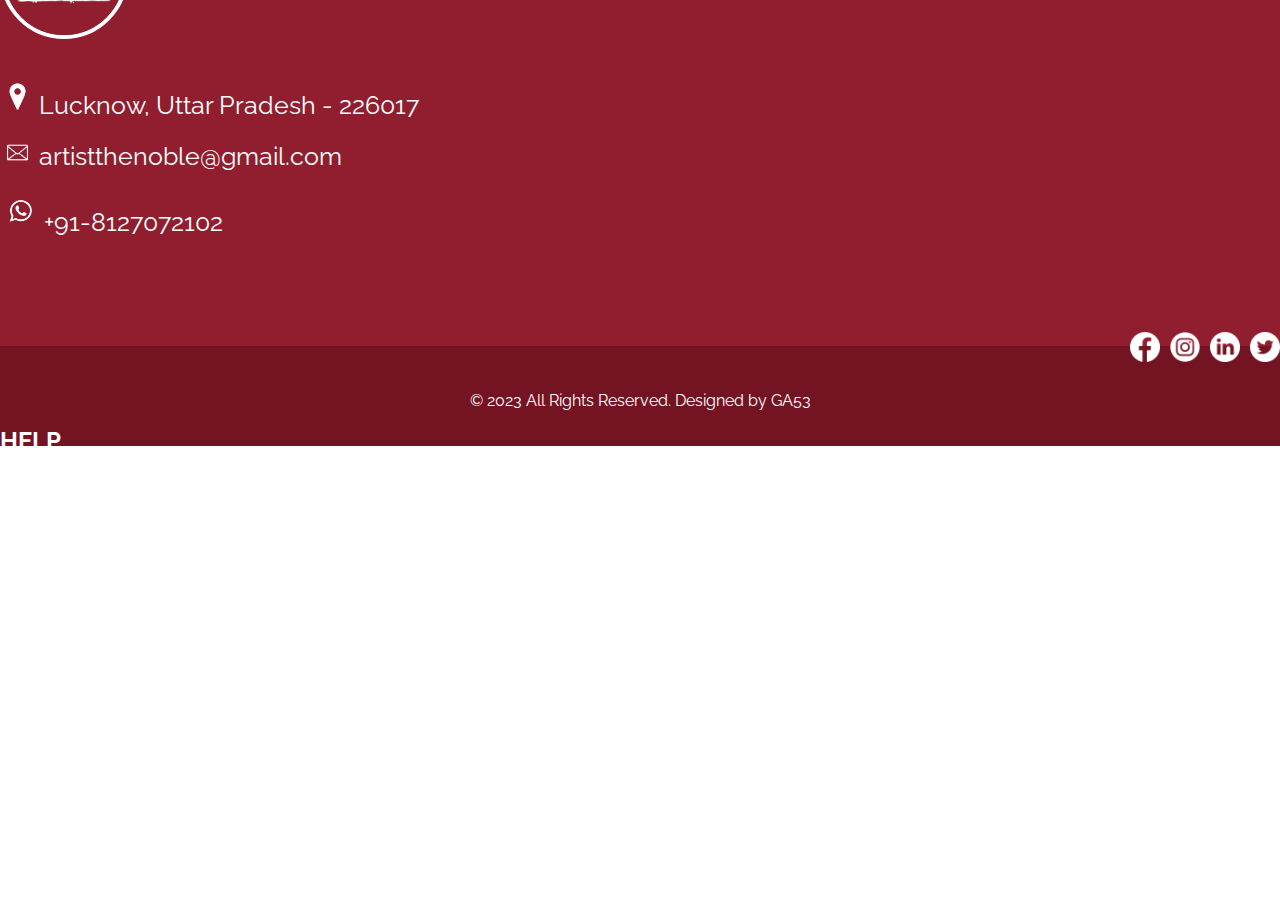
<file: stickers.html>
<!DOCTYPE html>
<html lang="en">

<head>
    <meta charset="UTF-8">
    <meta http-equiv="X-UA-Compatible" content="IE=edge">
    <meta name="viewport" content="width=device-width, initial-scale=1.0">
    <title>Document</title>
    <link href="https://cdn.jsdelivr.net/npm/bootstrap@5.0.2/dist/css/bootstrap.min.css" rel="stylesheet"
        integrity="sha384-EVSTQN3/azprG1Anm3QDgpJLIm9Nao0Yz1ztcQTwFspd3yD65VohhpuuCOmLASjC" crossorigin="anonymous">
    <link href="https://fonts.googleapis.com/css2?family=Raleway:wght@200&display=swap" rel="stylesheet">
    <link rel="stylesheet" href="https://cdnjs.cloudflare.com/ajax/libs/font-awesome/4.7.0/css/font-awesome.min.css">
    <link rel="stylesheet" href="css/styles.css">
</head>

<body>

    <div class="top">
        <div class="left">
            <p>Sign Up to become a member.</p>
        </div>
        <div class="right">
            <a href="#">Sign Up</a>
        </div>
    </div>

    <div class="middlebar">

        <div class="brand">
            <img height="90px" width="90px" src="css/images/brand-logo.jpg" alt="Brand-Logo">

            <h3>The Noble Artist</h3>
        </div>

        <div class="search">

            <form class="d-flex">
                <input width="600px" class="form-control me-2" type="search" placeholder="Enter your Keyword..."
                    aria-label="Search">
                <button class="btn" type="submit"><img height="25px" width="25px" src="css/images/search-icon.png"
                        alt=""></button>
            </form>

        </div>

        <div class="contact">
            <div class="whatsapp-image">
                <img src="css/images/Whats-app logo.png" alt="Whats-app">
            </div>
            <div class="number">
                <p>Connect on Whatsapp: <a href="https://api.whatsapp.com/send?phone=8127072102"
                        target="_blank">+91-8127072102</a>
                </p>
                <p>Email: <a href="mailto:artistthenoble@gmail.com">artistthenoble@gmail.com</a></p>
            </div>
        </div>

    </div>

    <div class="navbar">
        <ul class="navlist">
            <li class="navlist-item">
                <a href="index.html">HOME</a>
            </li>
            <li class="navlist-item" id="item-2">
                <a href="index.html">PRODUCTS</a>
            </li>
            <li class="navlist-item">
                <a href="#">BLOG</a>
            </li>
            <li class="navlist-item" id="item-4">
                <a href="https://trackon.in/" target="_blank">TRACK ORDER</a>
            </li>
            <li class="navlist-item">
                <a href="#">HELP</a>
            </li>
            <li class="navlist-item" id="item-2">
                <a href="index.html">REVIEWS</a>
            </li>
        </ul>

        <a class="carta" href="mycart.html"><div class="cart">
            <img height="60px" width="80px" src="css/images/cart.png" alt="cart">
            <p>MY CART</p>
        </div>
        </a>
    </div>


    <div class="banner">
        <h1 class="gradient2-text">Custom Stickers</h1>
    </div>

    <div class="row producta">
        <div class="col sid1">
            <div id="carouselExampleControls" class="carousel slide c-itema" data-bs-ride="carousel">
                <div class="carousel-inner c-items">
                    <div class="carousel-item active c-item">
                        <img height="450px" width="400px" src="css/images/Products/stickers/1.png" class="d-block w-100"
                            alt="...">
                    </div>
                    <div class="carousel-item c-item">
                        <img height="450px" width="400px" src="css/images/Products/stickers/2.png" class="d-block w-100"
                            alt="...">
                    </div>
                    <div class="carousel-item c-item">
                        <img height="450px" width="400px" src="css/images/Products/stickers/3.png" class="d-block w-100"
                            alt="...">
                    </div>
                    <div class="carousel-item c-item">
                        <img height="450px" width="400px" src="css/images/Products/stickers/4.png" class="d-block w-100"
                            alt="...">
                    </div>
                    <div class="carousel-item c-item">
                        <img height="450px" width="400px" src="css/images/Products/stickers/5.png" class="d-block w-100"
                            alt="...">
                    </div>
                </div>
                <button class="carousel-control-prev" type="button" data-bs-target="#carouselExampleControls"
                    data-bs-slide="prev">
                    <span class="carousel-control-prev-icon" aria-hidden="true"></span>
                    <span class="visually-hidden">Previous</span>
                </button>
                <button class="carousel-control-next" type="button" data-bs-target="#carouselExampleControls"
                    data-bs-slide="next">
                    <span class="carousel-control-next-icon" aria-hidden="true"></span>
                    <span class="visually-hidden">Next</span>
                </button>
            </div>
            <div class="vl">

            </div>

        </div>
        <div class="col col2products sid2">
            <h2>Custom Stickers</h2>
            <div class="to">
                <h2><strong>&#8377;249/-</strong></h2>
                <p>Pack of 10.</p>
            </div>
            <span class="fa fa-star checked"></span>
            <span class="fa fa-star checked"></span>
            <span class="fa fa-star checked"></span>
            <span class="fa fa-star checked"></span>
            <span class="fa fa-star checked"></span>
            <p>"Define yourself in a cool way. Custom </p>
            <p>made Stickers for Phone/Laptop."</p>
            <button class="btn btn-lg addtocart cart-itema-4" onclick="func_cart_itema_4();" type="submit"><img height="40px" width="50px" src="css/images/cart.png"
                    alt="cart">Add to cart</button>
        </div>
    </div>

    <div class="container tabsa">
        <!-- Tab links -->
        <div class="tab">
            <button class="tablinks" onclick="openCity(event, 'Description')">Description</button>
            <button class="tablinks" onclick="openCity(event, 'Review')">Review</button>
        </div>

        <!-- Tab content -->
        <div id="Description" class="tabcontent">
            <p>Aesthetic looking stickers stickers of your choice, fully custom made stickers of your choice, we deal in fonts based stickers, personal photo art stickers, and much more.
                great and amazing quality pack of ten for only 249/-, Delivered all over India.
                <p> Delivery charges may apply.</p>
        </div>

        <div id="Review" class="tabcontent">
            <p>Paris is the capital of France.</p>
        </div>

    </div>


    <div class="container">

        <div class="other-products-heading">
            <h1>More Products</h1>
        </div>
        <div class="row other-products other-products2">
            <div class="col">
                <a href="wallet_cards.html"><img height="200px" width="250px" src="css/images/other-products/w.png" alt="other"></a>
                <h1>Wallet Cards</h1>
                <h2><strong>&#8377;499/-</strong></h2>
                <span class="fa fa-star checked bc"></span>
                <span class="fa fa-star checked bc"></span>
                <span class="fa fa-star checked bc"></span>
                <span class="fa fa-star checked bc"></span>
                <span class="fa fa-star checked bc"></span>
            </div>
            <div class="col">
                <a href="illustrated_frames.html"><img height="200px" width="250px" src="css/images/other-products/f.png" alt="other"></a>
                <h1>Illustrated Frames</h1>
                <h2><strong>&#8377;599/-</strong></h2>
                <span class="fa fa-star checked ifc"></span>
                <span class="fa fa-star checked ifc"></span>
                <span class="fa fa-star checked ifc"></span>
                <span class="fa fa-star checked ifc"></span>
                <span class="fa fa-star checked ifc"></span>
            </div>
            <div class="col">
                <a href="photowallet_cards.html"><img height="200px" width="250px" src="css/images/other-products/p.png" alt="other"></a>
                <h1>Photo Wallet Cards</h1>
                <h2><strong>&#8377;359/-</strong></h2>
                <span class="fa fa-star checked fwc"></span>
                <span class="fa fa-star checked fwc"></span>
                <span class="fa fa-star checked fwc"></span>
                <span class="fa fa-star checked fwc"></span>
                <span class="fa fa-star fwc5"></span>
            </div>
            <div class="col">
                <a href="blend_arts.html"><img height="200px" width="250px" src="css/images/other-products/dhon.png" alt="other"></a>
                <h1>Blend Arts</h1>
                <h2><strong>&#8377;699/-</strong></h2>
                <span class="fa fa-star checked bac"></span>
                <span class="fa fa-star checked bac"></span>
                <span class="fa fa-star checked bac"></span>
                <span class="fa fa-star checked bac"></span>
                <span class="fa fa-star checked bac"></span>
            </div>
        </div>
        <div class="row other-products other-products3">
            <div class="col">
                <a href="polaroids.html"><img height="200px" width="250px" src="css/images/other-products/pola.png" alt="other"></a>
                <h1>Polaroids</h1>
                <h2><strong>&#8377;399/-</strong></h2>
                <span class="fa fa-star checked pc"></span>
                <span class="fa fa-star checked pc"></span>
                <span class="fa fa-star checked pc"></span>
                <span class="fa fa-star checked pc"></span>
                <span class="fa fa-star pc5"></span>
            </div>
            <div class="col">
                <a href="mini_frames.html"><img height="200px" width="250px" src="css/images/other-products/min.png" alt="other"></a>
                <h1>MINI-Frames</h1>
                <h2><strong>&#8377;399/-</strong></h2>
                <span class="fa fa-star checked mfc"></span>
                <span class="fa fa-star checked mfc"></span>
                <span class="fa fa-star checked mfc"></span>
                <span class="fa fa-star checked mfc"></span>
                <span class="fa fa-star checked mfc"></span>
            </div>
            <div class="col">
                <a href="bookmarks.html"><img height="200px" width="250px" src="css/images/other-products/b.png" alt="other"></a>
                <h1>Custom bookmarks</h1>
                <h2><strong>&#8377;399/-</strong></h2>
                <span class="fa fa-star checked sc"></span>
                <span class="fa fa-star checked sc"></span>
                <span class="fa fa-star checked sc"></span>
                <span class="fa fa-star checked sc"></span>
                <span class="fa fa-star fwc5"></span>
            </div>
            <div class="col">
                <a href="digital_invitations.html"><img height="200px" width="250px" src="css/images/other-products/digital.png" alt="other"></a>
                <h1>Digital Invitations</h1>
                <h2><strong>&#8377;1499/-</strong></h2>
                <span class="fa fa-star checked dic"></span>
                <span class="fa fa-star checked dic"></span>
                <span class="fa fa-star checked dic"></span>
                <span class="fa fa-star checked dic"></span>
                <span class="fa fa-star checked dic"></span>
            </div>
        </div>
    </div>


    <footer>
        <div class="container">

            <div class="row">
                <div class="col">
                    <div class="brand brand2">
                        <img height="120px" width="120px" src="css/images/brand-logo.jpg" alt="Brand-Logo">

                        <h3>The Noble Artist</h3>
                    </div>
                    <div class="location">
                        <a href="https://goo.gl/maps/NDSbfjoKTBmAzGW77" target="_blank"><img height="35px" width="35px"
                                src="css/images/location.png" alt="location"></a>
                        <a href="https://goo.gl/maps/NDSbfjoKTBmAzGW77" target="_blank">Lucknow, Uttar Pradesh -
                            226017</a>
                    </div>

                    <div class="mails">
                        <a href="mailto:artistthenoble@gmail.com" target="_blank"><img style="margin-left: 5px;"
                                height="25px" width="25px" src="css/images/whitemail.png" alt="mail"></a>
                        <a style="margin-left: 5px;" href="mailto:artistthenoble@gmail.com"
                            target="_blank">artistthenoble@gmail.com</a>
                    </div>

                    <div class="whatsapps">
                        <a href="https://api.whatsapp.com/send?phone=8127072102" target="_blank"><img height="40px"
                                width="40px" src="css/images/Whats-app logo.png" alt="whatsapp"></a>
                        <a href="https://api.whatsapp.com/send?phone=8127072102" target="_blank">+91-8127072102</a>
                    </div>

                </div>
                <div class="col points">
                    <div class="row social-div">
                        <ul class="social-login-icons">
                            <li class="social-icons">
                                <a href="#"><img height="30px" width="30px" src="css/images/facebook.png"
                                        alt="facebook"></a>
                            </li>
                            <li class="social-icons">
                                <a href="https://instagram.com/thenobleartist_?igshid=NTdlMDg3MTY=" target="_blank"><img
                                        height="30px" width="30px" src="css/images/instagram.png" alt="instagram"></a>
                            </li>
                            <li class="social-icons">
                                <a href="#"><img height="30px" width="30px" src="css/images/linkedin.png"
                                        alt="linkedin"></a>
                            </li>
                            <li class="social-icons">
                                <a href="#"><img height="30px" width="30px" src="css/images/twitter.png"
                                        alt="twitter"></a>
                            </li>
                        </ul>
                    </div>
                    <div class="row points-div">
                        <div class="col">
                            <h2 class="help-h">HELP</h2>
                            <ul class="help-items">
                                <li class="help-item">Gift Cards</li>
                                <li class="help-item">Order Status</li>
                                <li class="help-item">Free Shipping</li>
                                <li class="help-item">Return & Exchange</li>
                                <li class="help-item">International</li>
                            </ul>
                        </div>
                        <div class="col">
                            <h2 class="guidance-h">GUIDANCE</h2>
                            <ul class="guidance-items">
                                <li class="guidance-item"> Delivery Information</li>
                                <li class="guidance-item">Privacy Policy</li>
                                <li class="guidance-item">Terms & Conditions</li>
                                <li class="guidance-item">Contact</li>
                                <li class="guidance-item">Sitemap</li>
                            </ul>
                        </div>
                        <div class="col guidance-div">
                            <h2 class="information-h">INFORMATION</h2>
                            <ul class="information-items">
                                <li class="information-item">Delivery Information</li>
                                <li class="information-item">Privacy Policy</li>
                                <li class="information-item">Terms & Conditions</li>
                                <li class="information-item">Contact</li>
                                <li class="information-item">Sitemap</li>
                            </ul>
                        </div>
                    </div>
                </div>
            </div>
        </div>
    </footer>

    <footer class="copyr">
        <p>&#169; 2023 All Rights Reserved. Designed by GA53</p>
    </footer>


    <script src="https://cdn.jsdelivr.net/npm/bootstrap@5.0.2/dist/js/bootstrap.bundle.min.js"
        integrity="sha384-MrcW6ZMFYlzcLA8Nl+NtUVF0sA7MsXsP1UyJoMp4YLEuNSfAP+JcXn/tWtIaxVXM"
        crossorigin="anonymous"></script>
    <script src="index.js"></script>

</body>

</html>
</file>
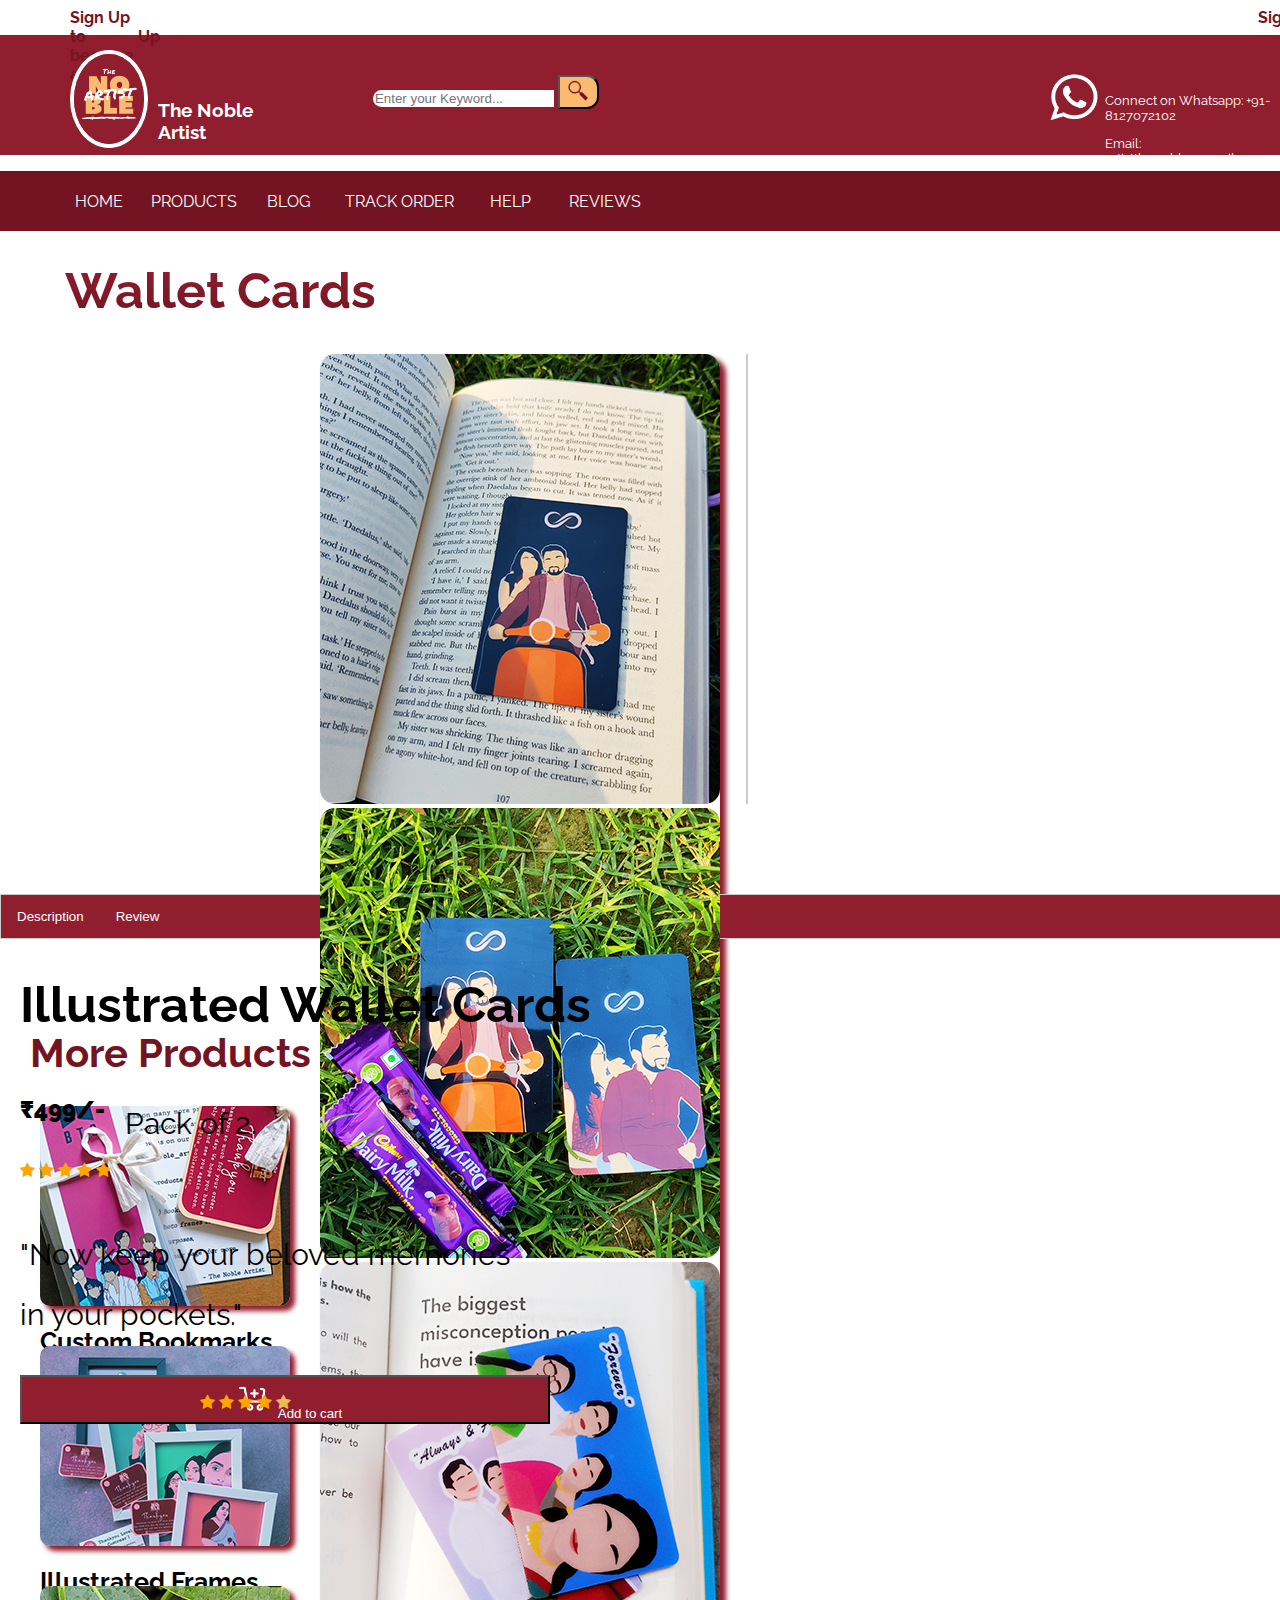
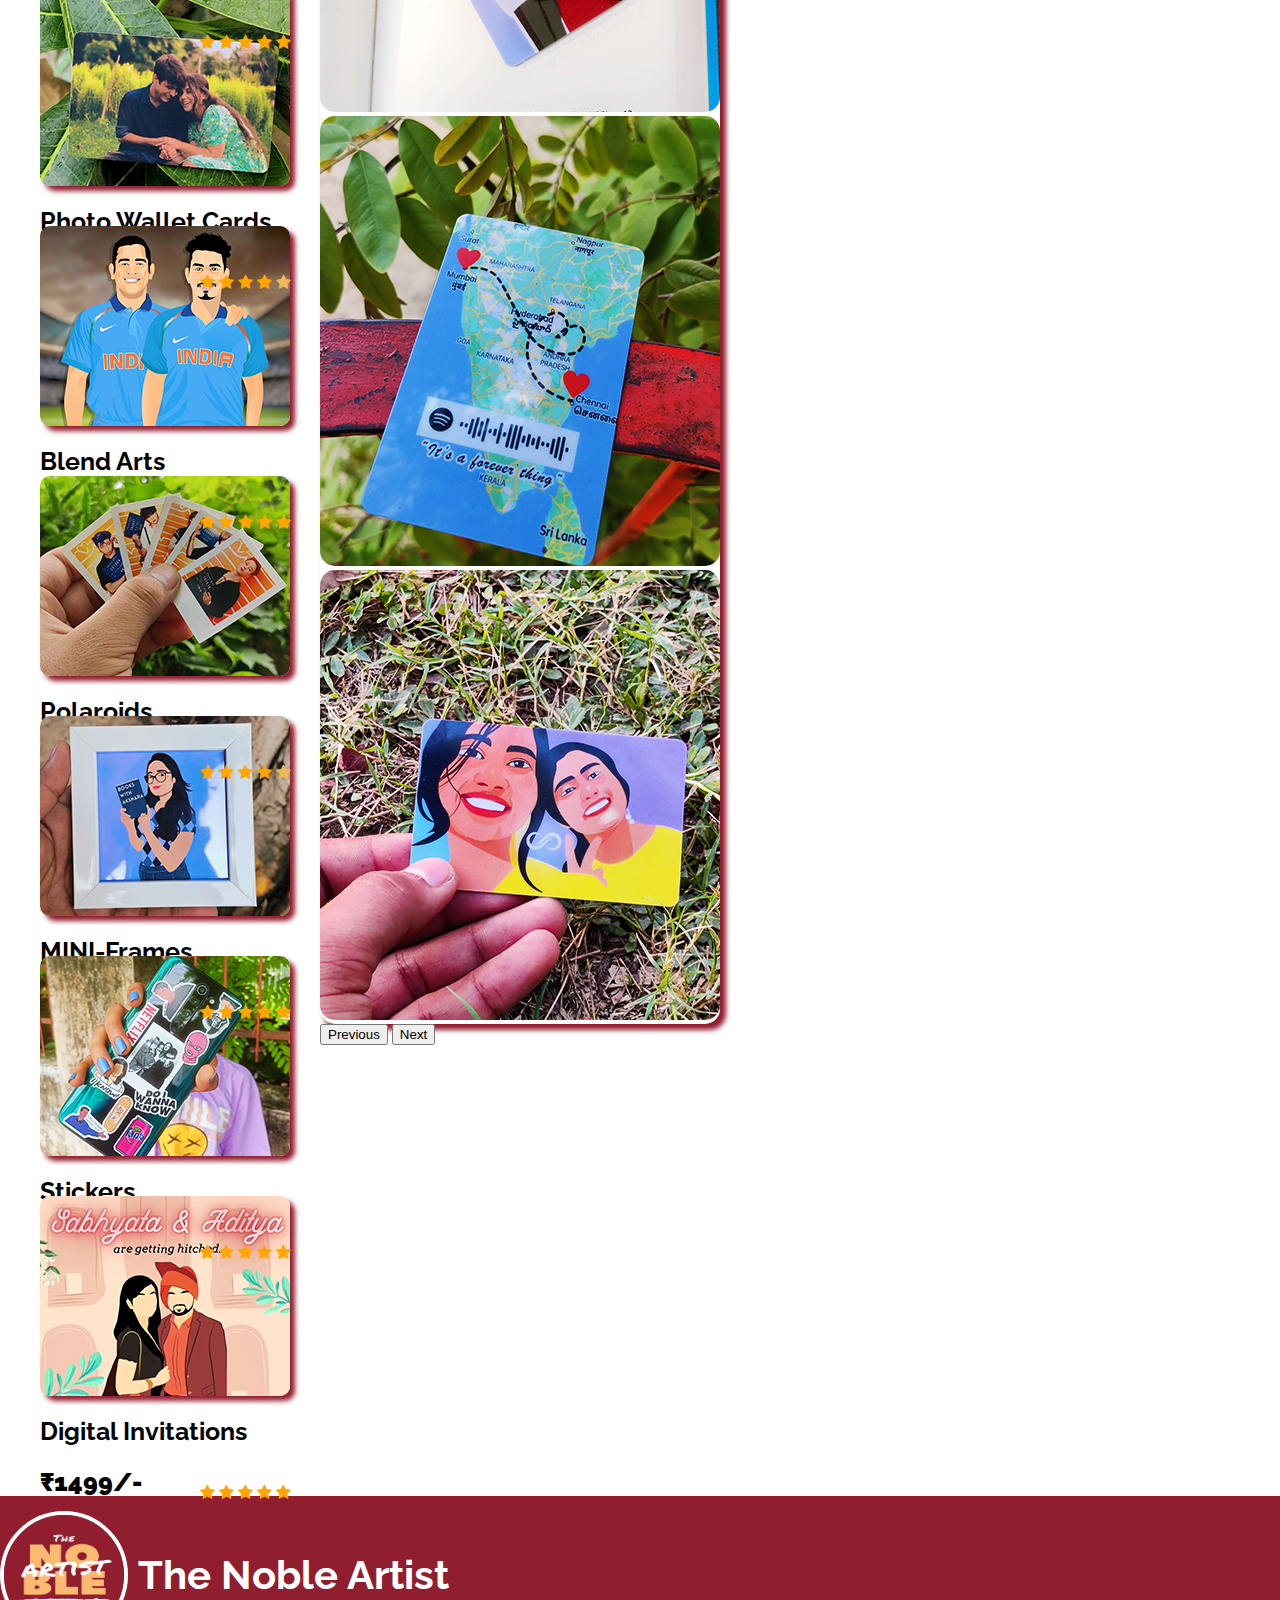
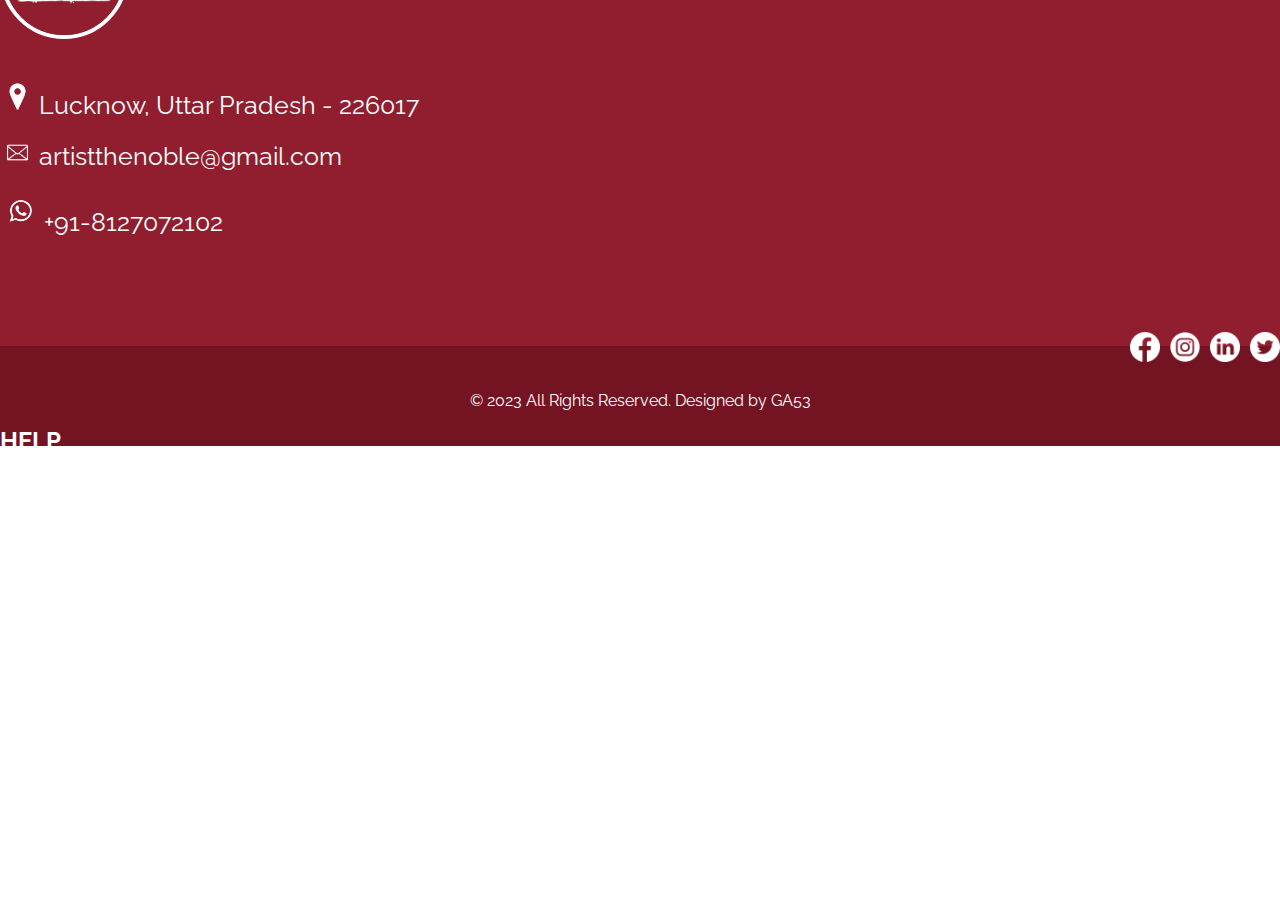
<file: wallet_cards.html>
<!DOCTYPE html>
<html lang="en">

<head>
    <meta charset="UTF-8">
    <meta http-equiv="X-UA-Compatible" content="IE=edge">
    <meta name="viewport" content="width=device-width, initial-scale=1.0">
    <title>Document</title>
    <link href="https://cdn.jsdelivr.net/npm/bootstrap@5.0.2/dist/css/bootstrap.min.css" rel="stylesheet"
        integrity="sha384-EVSTQN3/azprG1Anm3QDgpJLIm9Nao0Yz1ztcQTwFspd3yD65VohhpuuCOmLASjC" crossorigin="anonymous">
    <link href="https://fonts.googleapis.com/css2?family=Raleway:wght@200&display=swap" rel="stylesheet">
    <link rel="stylesheet" href="https://cdnjs.cloudflare.com/ajax/libs/font-awesome/4.7.0/css/font-awesome.min.css">
    <link rel="stylesheet" href="css/styles.css">
</head>

<body>

    <div class="top">
        <div class="left">
            <p>Sign Up to become a member.</p>
        </div>
        <div class="right">
            <a href="#">Sign Up</a>
        </div>
    </div>

    <div class="middlebar">

        <div class="brand">
            <img height="90px" width="90px" src="css/images/brand-logo.jpg" alt="Brand-Logo">

            <h3>The Noble Artist</h3>
        </div>

        <div class="search">

            <form class="d-flex">
                <input width="600px" class="form-control me-2" type="search" placeholder="Enter your Keyword..."
                    aria-label="Search">
                <button class="btn" type="submit"><img height="25px" width="25px" src="css/images/search-icon.png"
                        alt=""></button>
            </form>

        </div>

        <div class="contact">
            <div class="whatsapp-image">
                <img src="css/images/Whats-app logo.png" alt="Whats-app">
            </div>
            <div class="number">
                <p>Connect on Whatsapp: <a href="https://api.whatsapp.com/send?phone=8127072102"
                        target="_blank">+91-8127072102</a>
                </p>
                <p>Email: <a href="mailto:artistthenoble@gmail.com">artistthenoble@gmail.com</a></p>
            </div>
        </div>

    </div>

    <div class="navbar">
        <ul class="navlist">
            <li class="navlist-item">
                <a href="index.html">HOME</a>
            </li>
            <li class="navlist-item" id="item-2">
                <a href="index.html">PRODUCTS</a>
            </li>
            <li class="navlist-item">
                <a href="#">BLOG</a>
            </li>
            <li class="navlist-item" id="item-4">
                <a href="https://trackon.in/" target="_blank">TRACK ORDER</a>
            </li>
            <li class="navlist-item">
                <a href="#">HELP</a>
            </li>
            <li class="navlist-item" id="item-2">
                <a href="index.html">REVIEWS</a>
            </li>
        </ul>

        <a class="carta" href="mycart.html"><div class="cart">
            <img height="60px" width="80px" src="css/images/cart.png" alt="cart">
            <p>MY CART</p>
        </div>
        </a>
    </div>


    <div class="banner">
        <h1 class="gradient2-text">Wallet Cards</h1>
    </div>

    <div class="row producta">
        <div class="col sid1">
            <div id="carouselExampleControls" class="carousel slide c-itema" data-bs-ride="carousel">
                <div class="carousel-inner c-items">
                    <div class="carousel-item active c-item">
                        <img height="450px" width="400px" src="css/images/Products/3.png" class="d-block w-100"
                            alt="...">
                    </div>
                    <div class="carousel-item c-item">
                        <img height="450px" width="400px" src="css/images/Products/2.png" class="d-block w-100"
                            alt="...">
                    </div>
                    <div class="carousel-item c-item">
                        <img height="450px" width="400px" src="css/images/Products/1.png" class="d-block w-100"
                            alt="...">
                    </div>
                    <div class="carousel-item c-item">
                        <img height="450px" width="400px" src="css/images/Products/4.png" class="d-block w-100"
                            alt="...">
                    </div>
                    <div class="carousel-item c-item">
                        <img height="450px" width="400px" src="css/images/Products/5.png" class="d-block w-100"
                            alt="...">
                    </div>
                </div>
                <button class="carousel-control-prev" type="button" data-bs-target="#carouselExampleControls"
                    data-bs-slide="prev">
                    <span class="carousel-control-prev-icon" aria-hidden="true"></span>
                    <span class="visually-hidden">Previous</span>
                </button>
                <button class="carousel-control-next" type="button" data-bs-target="#carouselExampleControls"
                    data-bs-slide="next">
                    <span class="carousel-control-next-icon" aria-hidden="true"></span>
                    <span class="visually-hidden">Next</span>
                </button>
            </div>
            <div class="vl">

            </div>

        </div>
        <div class="col col2products sid2">
            <h2>Illustrated Wallet Cards</h2>
            <div class="to">
                <h2><strong>&#8377;499/-</strong></h2>
                <p>Pack of 2.</p>
            </div>
            <span class="fa fa-star checked"></span>
            <span class="fa fa-star checked"></span>
            <span class="fa fa-star checked"></span>
            <span class="fa fa-star checked"></span>
            <span class="fa fa-star checked"></span>
            <p>"Now keep your beloved memories</p>
            <p>in your pockets."</p>
            <button class="btn btn-lg addtocart cart-itema-1" type="submit"><img height="40px" width="50px" src="css/images/cart.png"
                    alt="cart">Add to cart</button>
        </div>
    </div>

    <div class="container tabsa">
        <!-- Tab links -->
        <div class="tab">
            <button class="tablinks" onclick="openCity(event, 'Description')">Description</button>
            <button class="tablinks" onclick="openCity(event, 'Review')">Review</button>
        </div>

        <!-- Tab content -->
        <div id="Description" class="tabcontent">
            <p>The ideal gift is now available in the form of illustrated wallet cards, which come in a pack of two cards and are fully customizable in the front view with a vector art of your personal photo and the back view with a theme of your choice.
                Only 499/- for a pack of two cards, with delivery throughout India.</p>
            <p>Delivery charges may apply.</p>
        </div>

        <div id="Review" class="tabcontent">
            <p>Paris is the capital of France.</p>
        </div>

    </div>


    <div class="container">

        <div class="other-products-heading">
            <h1>More Products</h1>
        </div>
        <div class="row other-products other-products2">
            <div class="col">
                <a href="bookmarks.html"><img height="200px" width="250px" src="css/images/other-products/b.png" alt="other"></a>
                <h1>Custom Bookmarks</h1>
                <h2><strong>&#8377;399/-</strong></h2>
                <span class="fa fa-star checked bc"></span>
                <span class="fa fa-star checked bc"></span>
                <span class="fa fa-star checked bc"></span>
                <span class="fa fa-star checked bc"></span>
                <span class="fa fa-star bc5"></span>
            </div>
            <div class="col">
                <a href="illustrated_frames.html"><img height="200px" width="250px" src="css/images/other-products/f.png" alt="other"></a>
                <h1>Illustrated Frames</h1>
                <h2><strong>&#8377;599/-</strong></h2>
                <span class="fa fa-star checked ifc"></span>
                <span class="fa fa-star checked ifc"></span>
                <span class="fa fa-star checked ifc"></span>
                <span class="fa fa-star checked ifc"></span>
                <span class="fa fa-star checked ifc"></span>
            </div>
            <div class="col">
                <a href="photowallet_cards.html"><img height="200px" width="250px" src="css/images/other-products/p.png" alt="other"></a>
                <h1>Photo Wallet Cards</h1>
                <h2><strong>&#8377;359/-</strong></h2>
                <span class="fa fa-star checked fwc"></span>
                <span class="fa fa-star checked fwc"></span>
                <span class="fa fa-star checked fwc"></span>
                <span class="fa fa-star checked fwc"></span>
                <span class="fa fa-star fwc5"></span>
            </div>
            <div class="col">
                <a href="blend_arts.html"><img height="200px" width="250px" src="css/images/other-products/dhon.png" alt="other"></a>
                <h1>Blend Arts</h1>
                <h2><strong>&#8377;699/-</strong></h2>
                <span class="fa fa-star checked bac"></span>
                <span class="fa fa-star checked bac"></span>
                <span class="fa fa-star checked bac"></span>
                <span class="fa fa-star checked bac"></span>
                <span class="fa fa-star checked bac"></span>
            </div>
        </div>
        <div class="row other-products other-products3">
            <div class="col">
                <a href="polaroids.html"><img height="200px" width="250px" src="css/images/other-products/pola.png" alt="other"></a>
                <h1>Polaroids</h1>
                <h2><strong>&#8377;399/-</strong></h2>
                <span class="fa fa-star checked pc"></span>
                <span class="fa fa-star checked pc"></span>
                <span class="fa fa-star checked pc"></span>
                <span class="fa fa-star checked pc"></span>
                <span class="fa fa-star pc5"></span>
            </div>
            <div class="col">
                <a href="mini_frames.html"><img height="200px" width="250px" src="css/images/other-products/min.png" alt="other"></a>
                <h1>MINI-Frames</h1>
                <h2><strong>&#8377;399/-</strong></h2>
                <span class="fa fa-star checked mfc"></span>
                <span class="fa fa-star checked mfc"></span>
                <span class="fa fa-star checked mfc"></span>
                <span class="fa fa-star checked mfc"></span>
                <span class="fa fa-star checked mfc"></span>
            </div>
            <div class="col">
                <a href="stickers.html"><img height="200px" width="250px" src="css/images/other-products/stick.png" alt="other"></a>
                <h1>Stickers</h1>
                <h2><strong>&#8377;249/-</strong></h2>
                <span class="fa fa-star checked sc"></span>
                <span class="fa fa-star checked sc"></span>
                <span class="fa fa-star checked sc"></span>
                <span class="fa fa-star checked sc"></span>
                <span class="fa fa-star checked sc"></span>
            </div>
            <div class="col">
                <a href="digital_invitations.html"><img height="200px" width="250px" src="css/images/other-products/digital.png" alt="other"></a>
                <h1>Digital Invitations</h1>
                <h2><strong>&#8377;1499/-</strong></h2>
                <span class="fa fa-star checked dic"></span>
                <span class="fa fa-star checked dic"></span>
                <span class="fa fa-star checked dic"></span>
                <span class="fa fa-star checked dic"></span>
                <span class="fa fa-star checked dic"></span>
            </div>
        </div>
    </div>


    <footer>
        <div class="container">

            <div class="row">
                <div class="col">
                    <div class="brand brand2">
                        <img height="120px" width="120px" src="css/images/brand-logo.jpg" alt="Brand-Logo">

                        <h3>The Noble Artist</h3>
                    </div>
                    <div class="location">
                        <a href="https://goo.gl/maps/NDSbfjoKTBmAzGW77" target="_blank"><img height="35px" width="35px"
                                src="css/images/location.png" alt="location"></a>
                        <a href="https://goo.gl/maps/NDSbfjoKTBmAzGW77" target="_blank">Lucknow, Uttar Pradesh -
                            226017</a>
                    </div>

                    <div class="mails">
                        <a href="mailto:artistthenoble@gmail.com" target="_blank"><img style="margin-left: 5px;"
                                height="25px" width="25px" src="css/images/whitemail.png" alt="mail"></a>
                        <a style="margin-left: 5px;" href="mailto:artistthenoble@gmail.com"
                            target="_blank">artistthenoble@gmail.com</a>
                    </div>

                    <div class="whatsapps">
                        <a href="https://api.whatsapp.com/send?phone=8127072102" target="_blank"><img height="40px"
                                width="40px" src="css/images/Whats-app logo.png" alt="whatsapp"></a>
                        <a href="https://api.whatsapp.com/send?phone=8127072102" target="_blank">+91-8127072102</a>
                    </div>

                </div>
                <div class="col points">
                    <div class="row social-div">
                        <ul class="social-login-icons">
                            <li class="social-icons">
                                <a href="#"><img height="30px" width="30px" src="css/images/facebook.png"
                                        alt="facebook"></a>
                            </li>
                            <li class="social-icons">
                                <a href="https://instagram.com/thenobleartist_?igshid=NTdlMDg3MTY=" target="_blank"><img
                                        height="30px" width="30px" src="css/images/instagram.png" alt="instagram"></a>
                            </li>
                            <li class="social-icons">
                                <a href="#"><img height="30px" width="30px" src="css/images/linkedin.png"
                                        alt="linkedin"></a>
                            </li>
                            <li class="social-icons">
                                <a href="#"><img height="30px" width="30px" src="css/images/twitter.png"
                                        alt="twitter"></a>
                            </li>
                        </ul>
                    </div>
                    <div class="row points-div">
                        <div class="col">
                            <h2 class="help-h">HELP</h2>
                            <ul class="help-items">
                                <li class="help-item">Gift Cards</li>
                                <li class="help-item">Order Status</li>
                                <li class="help-item">Free Shipping</li>
                                <li class="help-item">Return & Exchange</li>
                                <li class="help-item">International</li>
                            </ul>
                        </div>
                        <div class="col">
                            <h2 class="guidance-h">GUIDANCE</h2>
                            <ul class="guidance-items">
                                <li class="guidance-item"> Delivery Information</li>
                                <li class="guidance-item">Privacy Policy</li>
                                <li class="guidance-item">Terms & Conditions</li>
                                <li class="guidance-item">Contact</li>
                                <li class="guidance-item">Sitemap</li>
                            </ul>
                        </div>
                        <div class="col guidance-div">
                            <h2 class="information-h">INFORMATION</h2>
                            <ul class="information-items">
                                <li class="information-item">Delivery Information</li>
                                <li class="information-item">Privacy Policy</li>
                                <li class="information-item">Terms & Conditions</li>
                                <li class="information-item">Contact</li>
                                <li class="information-item">Sitemap</li>
                            </ul>
                        </div>
                    </div>
                </div>
            </div>
        </div>
    </footer>

    <footer class="copyr">
        <p>&#169; 2023 All Rights Reserved. Designed by GA53</p>
    </footer>


    <script src="https://cdn.jsdelivr.net/npm/bootstrap@5.0.2/dist/js/bootstrap.bundle.min.js"
        integrity="sha384-MrcW6ZMFYlzcLA8Nl+NtUVF0sA7MsXsP1UyJoMp4YLEuNSfAP+JcXn/tWtIaxVXM"
        crossorigin="anonymous"></script>
    <script src="index.js"></script>

</body>

</html>
</file>
<file: css/styles.css>
body {
    margin: 0;
    font-family: 'Raleway', sans-serif;
}

.top {
    display: flex;
    background-color: white;
    height: 35px;
}

.left {
    padding-top: 8px;
    padding-bottom: 10px;
    padding-left: 70px;
    font-weight: bold;
}

.left>p {
    margin-top: 0;
    color: #741422;
}

.right {
    padding-top: 8px;
}

.right>a {
    padding-left: 1120px;
    color: #741422;
    text-decoration: none;
    font-weight: bold;
}

.middlebar {
    background-color: #911E2F;
    height: 120px;
    display: flex;
}

.navbar {
    background-color: #741422;
    height: 60px;
    padding: 0;
}

.brand {
    display: flex;
    color: white;
    padding-left: 70px;
    padding-top: 15px;
}

.brand>h3 {
    padding-left: 10px;
    padding-top: 30px;
}

.brand>img {
    border-radius: 50%;
    border: 4px solid white;
}

.search {
    padding-top: 40px;
    padding-left: 100px;
    width: 700px;
}

.search>form>input {
    border: 0;
    margin: 0 !important;
    border-top-left-radius: 0.75rem;
    border-top-right-radius: 0;
    border-bottom-left-radius: 0.75rem;
    border-bottom-right-radius: 0;
}

.search>form>button {
    border-top-left-radius: 0;
    border-top-right-radius: 0.75rem;
    border-bottom-left-radius: 0;
    border-bottom-right-radius: 0.75rem;
    background-color: #FABA72;
}


.navlist {
    display: flex;
    list-style: none;
    height: 60px;
    align-items: center;
    margin-bottom: 0;
    margin-left: 20px;
    width: 600px;
}

.navlist-item {
    height: 60px;
    display: flex;
    align-items: center;
    justify-content: space-around;
    width: 100px;
}

#item-2 {
    width: 140px;
}

#item-4 {
    width: 180px;
}

.navlist-item:hover {
    background-color: #911E2F;
}

.navlist>.navlist-item>a {
    text-decoration: none;
    color: white;
}

.features {
    display: flex;
    margin-top: 10px;
    justify-content: space-between;
    color: #741422;
}

.features-item {
    display: flex;
}

.carousel {
    margin-top: 80px;
}

.contact {
    display: flex;
    width: 440px;
    color: white;
    font-size: small;
}

.contact>.whatsapp-image>img {
    height: 85px;
    width: 85px;
    margin-top: 20px;
    margin-left: 100px;
}

.contact>.number>p>a {
    text-decoration: none;
    color: white;
}

.contact>.number>p>a:hover {
    text-decoration: none;
    color: #FABA72;
}

.contact>.number>p>span:hover {
    color: #FABA72;
}

.contact>.number {
    margin-top: 45px;
    margin-left: -10px;
}

.contact>.number>p {
    margin-bottom: 0;
}

.cart {
    margin-right: 30px;
    display: flex;
    color: white;
    width: 160px;
    padding-left: -30px;
}

.cart>p {
    margin-top: 15px;
    margin-left: -10px;
}

.cart:hover {
    background-color: #911E2F;
}

.btn-transparent>p {
    color: white;
    margin-top: 20px;
    margin-bottom: 0;
    margin-top: 0;
}

.btn-transparent:hover {
    background-color: #911E2F;
}

.yellow:hover {
    background-color: #ff9c2b;
}


.carousel-indicators>button {
    width: 7px !important;
    height: 7px !important;
    border-radius: 100%;
    margin-left: 5px !important;
}

.cards1 {
    margin-top: 60px;
}

.cards2 {
    margin-top: 30px;
}

.cards3 {
    margin-top: 30px;
}

footer {
    background-color: #911E2F;
    height: 450px;
    padding: 0;
}

.brand2 {
    margin-top: 50px;
    padding-left: 0;
}

.brand2>h3 {
    font-size: 40px;
    margin-top: 10px;
}

.subscribe {
    height: 180px;
    margin-top: 30px;
    margin-bottom: 60px;
}


.location {
    margin-top: 40px;
}

.location>a {
    text-decoration: none;
    color: white;
    font-size: 25px;
}

.mails {
    margin-top: 20px;
}

.mails>a {
    text-decoration: none;
    color: white;
    font-size: 25px;
}

.whatsapps {
    margin-top: 20px;
}

.whatsapps>a {
    text-decoration: none;
    color: white;
    font-size: 25px;
}

.help-items>li {
    list-style: none;
    color: white;
}

.guidance-items>li {
    list-style: none;
    color: white;
}

.information-items>li {
    list-style: none;
    color: white;
}

.help-h {
    color: white;
    margin-bottom: 20px;
}

.guidance-h {
    color: white;
    margin-bottom: 20px;
}

.information-h {
    color: white;
    margin-bottom: 20px;
}

.help-items,
.guidance-items,
.information-items {
    padding: 0;
}

.points {
    margin-top: 20px;
}

.guidance-div {
    padding-left: 24px;
    padding-right: 0;
}

.social-login-icons {
    display: flex;
    justify-content: right;
    padding-right: 0;
}

.social-icons {
    list-style: none;
    color: white;
    margin-left: 10px;
}

.social-div {
    margin-top: 95px
}

.points-div {
    margin-top: 60px;
}

.copyr {
    background-color: #741422;
    height: 100px;
    color: white;
    display: flex;
    justify-content: center;
    align-items: center;
}

.copyr>p {
    padding-top: 10px;
}

.subscribe>form>input {
    width: 400px;
    height: 48px;
}

.subscribe>form {
    margin-top: -110px;
    margin-left: 865px;
}

.subscribe>form>button {
    background-color: #2C77B5;
    color: white;
}

.products-heading {
    margin-top: 80px;
    height: 80px;
    text-align: center;
}

.products-heading>h1 {
    font-size: 80px;
}

.card1-item>button>p {
    margin-top: -50px;
    margin-left: 15px;
}

.card1-item>button {
    padding: 0;
    border: 0;
}

.card1-item {
    padding: 0;
}

.card1-item>a>img {
    border-radius: 10px;
}

.cards1 {
    margin-top: 40px;
}

.gradient-text {
    background-image: linear-gradient(180deg, #6eb3f3, #1d5d99);
    background-size: 100%;
    -webkit-background-clip: text;
    background-clip: text;
    -webkit-text-fill-color: transparent;
    -moz-text-fill-color: transparent;
    font-weight: bold;
}

.gradient2-text {
    background-image: linear-gradient(180deg, #911E2F, #741422);
    background-size: 100%;
    -webkit-background-clip: text;
    background-clip: text;
    -webkit-text-fill-color: transparent;
    -moz-text-fill-color: transparent;
    font-weight: bold;
    font-size: 50px;
}

.producta {
    height: 600px;
    width: 1519.2px;
}


.vl {
    border-left: 2px solid rgb(203, 203, 203);
    height: 450px;
    position: relative;
    left: 746px;
    bottom: 450px;
}

.banner>h1 {
    margin-left: 65px;
    margin-top: 30px;
}

.c-itema {
    width: 400px;
    height: 450px;
    margin-left: 320px;
}

.col2products>h2 {
    font-weight: 900px;
    position: relative;
    top: 80px;
    left: 20px;
    font-size: 50px;
}

.other-products>div {
    height: 200px;
    margin: 40px;
    padding: 0;
}

.col2products>div {
    display: flex;
    position: relative;
    top: 80px;
    left: 20px;
}

.col2products>div>p {
    margin-left: 20px;
    font-size: 30px;
}

.checked {
    color: orange;
}

.col2products>span {
    position: relative;
    top: 70px;
    left: 20px;
}

.col2products>p {
    position: relative;
    top: 100px;
    line-height: 1;
    font-size: 30px;
    left: 20px;
}

.addtocart {
    position: relative;
    background-color: #911E2F;
    color: white;
    top: 115px;
    left: 20px;
    width: 530px;
}

.other-products-heading {
    position: relative;
    left: 30px;
    top: 10px;
}

.other-products-heading>h1 {
    font-size: 40px;
    color: #741422;
}

.other-products {
    margin-bottom: 50px;
}

.other-products>div>h1 {
    font-size: 25px;
    margin-bottom: 0;
}

.other-products>div>h2 {
    font-size: 25px;
}

.bc {
    position: relative;
    bottom: 35px;
    left: 160px;
}

.bc5 {
    color: rgb(236, 185, 90);
    position: relative;
    bottom: 35px;
    left: 160px;
}

.ifc {
    position: relative;
    bottom: 35px;
    left: 160px;
}

.fwc {
    position: relative;
    bottom: 35px;
    left: 160px;
}

.fwc5 {
    color: rgb(236, 185, 90);
    position: relative;
    bottom: 35px;
    left: 160px;
}

.bac {
    position: relative;
    bottom: 35px;
    left: 160px;
}

.pc {
    position: relative;
    bottom: 35px;
    left: 160px;
}

.pc5 {
    color: rgb(236, 185, 90);
    position: relative;
    bottom: 35px;
    left: 160px;
}

.mfc {
    position: relative;
    bottom: 35px;
    left: 160px;
}

.sc {
    position: relative;
    bottom: 35px;
    left: 160px;
}

.dic {
    position: relative;
    bottom: 35px;
    left: 160px;
}



/* Style the tab */

.tabsa {
    margin-top: 40px;
    margin-bottom: 80px;
    width: 1286px;
}

.tab {
    overflow: hidden;
    border: 1px solid #ccc;
    background-color: #911E2F;
}

/* Style the buttons that are used to open the tab content */
.tab button {
    background-color: inherit;
    float: left;
    border: none;
    outline: none;
    cursor: pointer;
    padding: 14px 16px;
    transition: 0.3s;
    background-color: #911E2F;
    color: white;
}

/* Change background color of buttons on hover */
.tab button:hover {
    background-color: #911E2F;
}

/* Create an active/current tablink class */
.tab button.active {
    background-color: #741422;
}

/* Style the tab content */
.tabcontent {
    display: none;
    padding: 6px 12px;
    border: 1px solid #ccc;
    border-top: none;
    font-size: 25px;

}

.other-products3 {
    margin-bottom: 100px;
}

.sid1 {
    height: 500px;
}

.sid2 {
    height: 500px;
}

.producta {
    height: 500px;
}

.tabcontent>p {
    color: black !important;
    font-weight: 600;
    margin: 0;
}

.reviews-heading {
    margin-top: 60px;
}

.carousel {
    margin-top: 20px !important;
}

.carta {
    text-decoration: none;
    color: white;
}

.c-items {
    border-radius: 15px;
    box-shadow: 5px 5px 5px 1px #911E2F;
}

.c-item {
    border-radius: 15px;
}

.c-item>img {
    border-radius: 15px;
}

.other-products>div>a>img {
    border-radius: 10px;
    box-shadow: 5px 5px 5px #911E2F;
}

.rreviews>div {
    width: 1320px;
}

.card1-item {
    height: 200px;
    width: 410px !important;
    margin-top: 15px;
    margin-bottom: 15px;
    margin-left: 15px;
    margin-right: 15px;
    overflow: hidden;
}


.zoom-img {
    object-fit: cover;
    border-radius: 10px;
    transform-origin: 105% 75%;
    transition: all .3s ease;
}

.zoom-img:hover {
    border-radius: 10px;
    transform: scale(1.2);
}

.card1-item:hover {
    border-radius: 10px;
}

.crd1-item {
    box-shadow: 5px 5px 5px 0.5px #911E2F;
}

.crd2-item {
    box-shadow: 5px 5px 5px 0.5px #6eb3f3;
}

.crd3-item {
    box-shadow: 5px 5px 5px 0.5px #FABA72;
}

.crd1-item>a>img {
    box-shadow: 5px 5px 5px 0.5px #911E2F;
}

.crd2-item>a>img {
    box-shadow: 5px 5px 5px 0.5px #6eb3f3;
}

.crd3-item>a>img {
    box-shadow: 5px 5px 5px 0.5px #FABA72;
}

.cart-item {
    height: 300px;
    width: 800px;
    margin: 50px;
    background-color: #6eb3f3;
}
</file>
